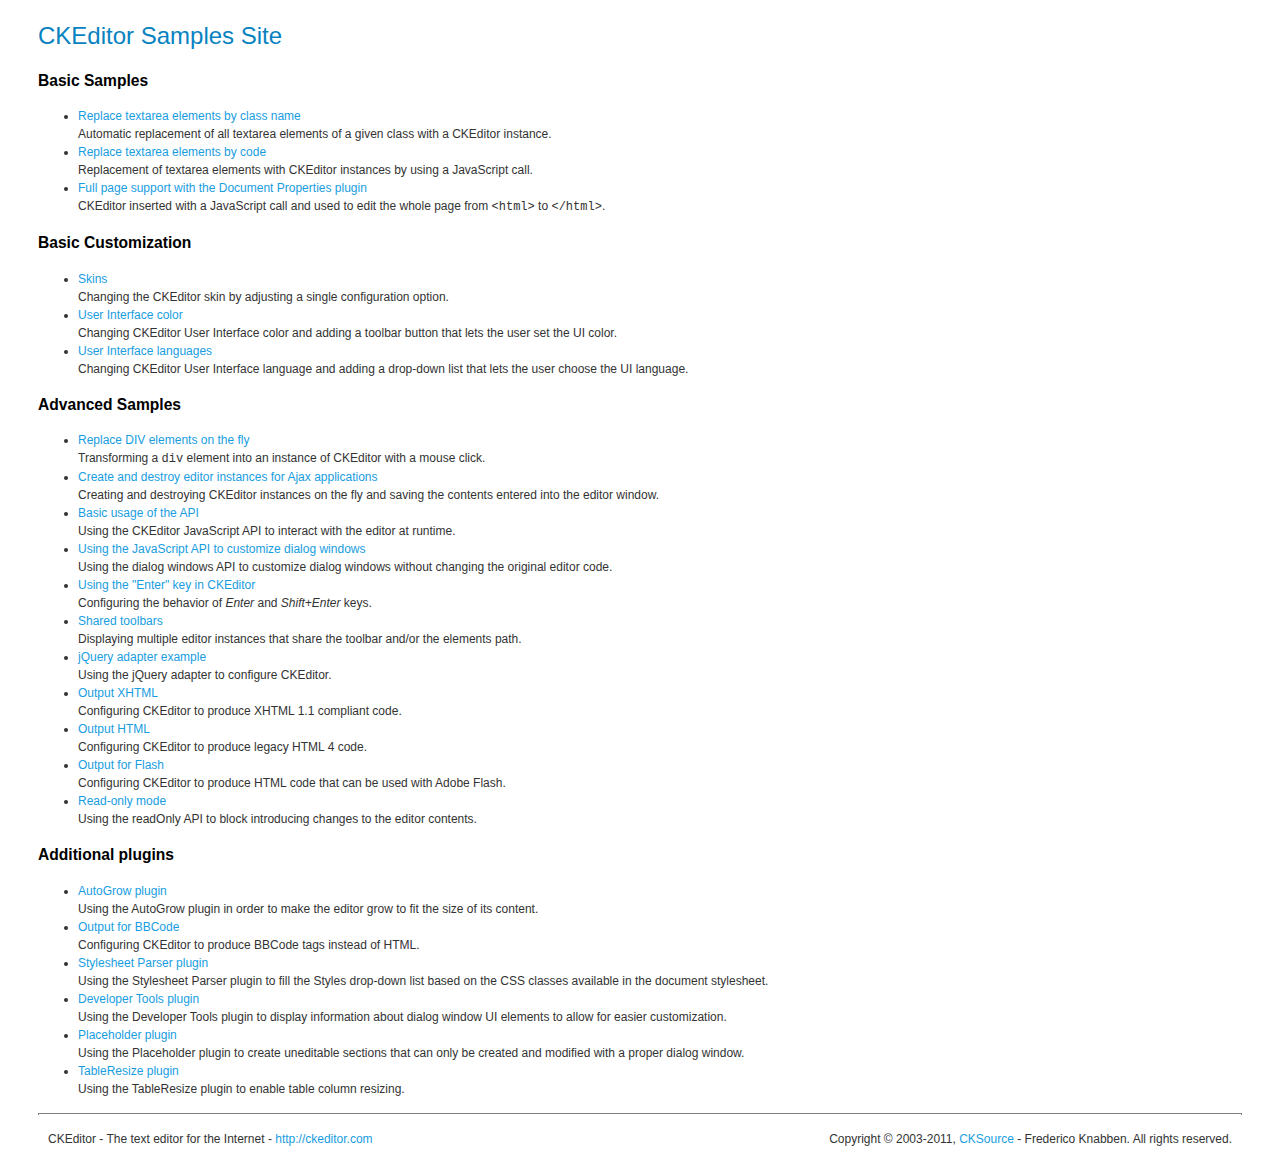
<file: static/plugin_ckeditor/_samples/index.html>
<!DOCTYPE html PUBLIC "-//W3C//DTD XHTML 1.0 Transitional//EN" "http://www.w3.org/TR/xhtml1/DTD/xhtml1-transitional.dtd">
<!--
Copyright (c) 2003-2011, CKSource - Frederico Knabben. All rights reserved.
For licensing, see LICENSE.html or http://ckeditor.com/license
-->
<html xmlns="http://www.w3.org/1999/xhtml">
<head>
	<title>CKEditor Samples</title>
	<meta content="text/html; charset=utf-8" http-equiv="content-type" />
	<link type="text/css" rel="stylesheet" href="sample.css" />
</head>
<body>
	<h1 class="samples">
		CKEditor Samples Site
	</h1>
	<h2 class="samples">
		Basic Samples
	</h2>
	<ul class="samples">
		<li>
			<a class="samples" href="replacebyclass.html">Replace textarea elements by class name</a><br />
			Automatic replacement of all textarea elements of a given class with a CKEditor instance.
		</li>
		<li><a class="samples" href="replacebycode.html">Replace textarea elements by code</a><br />
			Replacement of textarea elements with CKEditor instances by using a JavaScript call.
		</li>
		<li><a class="samples" href="fullpage.html">Full page support with the Document Properties plugin</a><br />
			CKEditor inserted with a JavaScript call and used to edit the whole page from <code>&lt;html&gt;</code> to <code>&lt;/html&gt;</code>.
		</li>
	</ul>
	<h2 class="samples">
		Basic Customization
	</h2>
	<ul class="samples">
		<li><a class="samples" href="skins.html">Skins</a><br />
			Changing the CKEditor skin by adjusting a single configuration option.
		</li>
		<li><a class="samples" href="ui_color.html">User Interface color</a><br />
			Changing CKEditor User Interface color and adding a toolbar button that lets the user set the UI color.
		</li>
		<li><a class="samples" href="ui_languages.html">User Interface languages</a><br />
			Changing CKEditor User Interface language and adding a drop-down list that lets the user choose the UI language.
		</li>
	</ul>
	<h2 class="samples">
		Advanced Samples
	</h2>
	<ul class="samples">
		<li><a class="samples" href="divreplace.html">Replace DIV elements on the fly</a><br />
			Transforming a <code>div</code> element into an instance of CKEditor with a mouse click.
		</li>
		<li><a class="samples" href="ajax.html">Create and destroy editor instances for Ajax applications</a><br />
			Creating and destroying CKEditor instances on the fly and saving the contents entered into the editor window.
		</li>
		<li><a class="samples" href="api.html">Basic usage of the API</a><br />
			Using the CKEditor JavaScript API to interact with the editor at runtime.
		</li>
		<li><a class="samples" href="api_dialog.html">Using the JavaScript API to customize dialog windows</a><br />
			Using the dialog windows API to customize dialog windows without changing the original editor code.
		</li>
		<li><a class="samples" href="enterkey.html">Using the "Enter" key in CKEditor</a><br />
			 Configuring the behavior of <em>Enter</em> and <em>Shift+Enter</em> keys.
		</li>
		<li><a class="samples" href="sharedspaces.html">Shared toolbars</a><br />
			Displaying multiple editor instances that share the toolbar and/or the elements path.
		</li>
		<li><a class="samples" href="jqueryadapter.html">jQuery adapter example</a><br />
			Using the jQuery adapter to configure CKEditor.
		</li>
		<li><a class="samples" href="output_xhtml.html">Output XHTML</a><br />
			Configuring CKEditor to produce XHTML 1.1 compliant code.
		</li>
		<li><a class="samples" href="output_html.html">Output HTML</a><br />
			Configuring CKEditor to produce legacy HTML 4 code.
		</li>
		<li><a class="samples" href="output_for_flash.html">Output for Flash</a><br />
			Configuring CKEditor to produce HTML code that can be used with Adobe Flash.
		</li>
		<li><a class="samples" href="readonly.html">Read-only mode</a><br />
			Using the readOnly API to block introducing changes to the editor contents.
		</li>
	</ul>
	<h2 class="samples">
		Additional plugins
	</h2>
	<ul class="samples">
		<li><a class="samples" href="autogrow.html">AutoGrow plugin</a><br />
			Using the AutoGrow plugin in order to make the editor grow to fit the size of its content.
		</li>
		<li><a class="samples" href="bbcode.html">Output for BBCode</a><br />
			Configuring CKEditor to produce BBCode tags instead of HTML.
		</li>
		<li><a class="samples" href="stylesheetparser.html">Stylesheet Parser plugin</a><br />
			Using the Stylesheet Parser plugin to fill the Styles drop-down list based on the CSS classes available in the document stylesheet.
		</li>
		<li><a class="samples" href="devtools.html">Developer Tools plugin</a><br />
			Using the Developer Tools plugin to display information about dialog window UI elements to allow for easier customization.
		</li>
		<li><a class="samples" href="placeholder.html">Placeholder plugin</a><br />
			Using the Placeholder plugin to create uneditable sections that can only be created and modified with a proper dialog window.
		</li>
		<li><a class="samples" href="tableresize.html">TableResize plugin</a><br />
			Using the TableResize plugin to enable table column resizing.
		</li>
	</ul>
	<div id="footer">
		<hr />
		<p>
			CKEditor - The text editor for the Internet - <a class="samples" href="http://ckeditor.com/">http://ckeditor.com</a>
		</p>
		<p id="copy">
			Copyright &copy; 2003-2011, <a class="samples" href="http://cksource.com/">CKSource</a> - Frederico Knabben. All rights reserved.
		</p>
	</div>
</body>
</html>
</file>
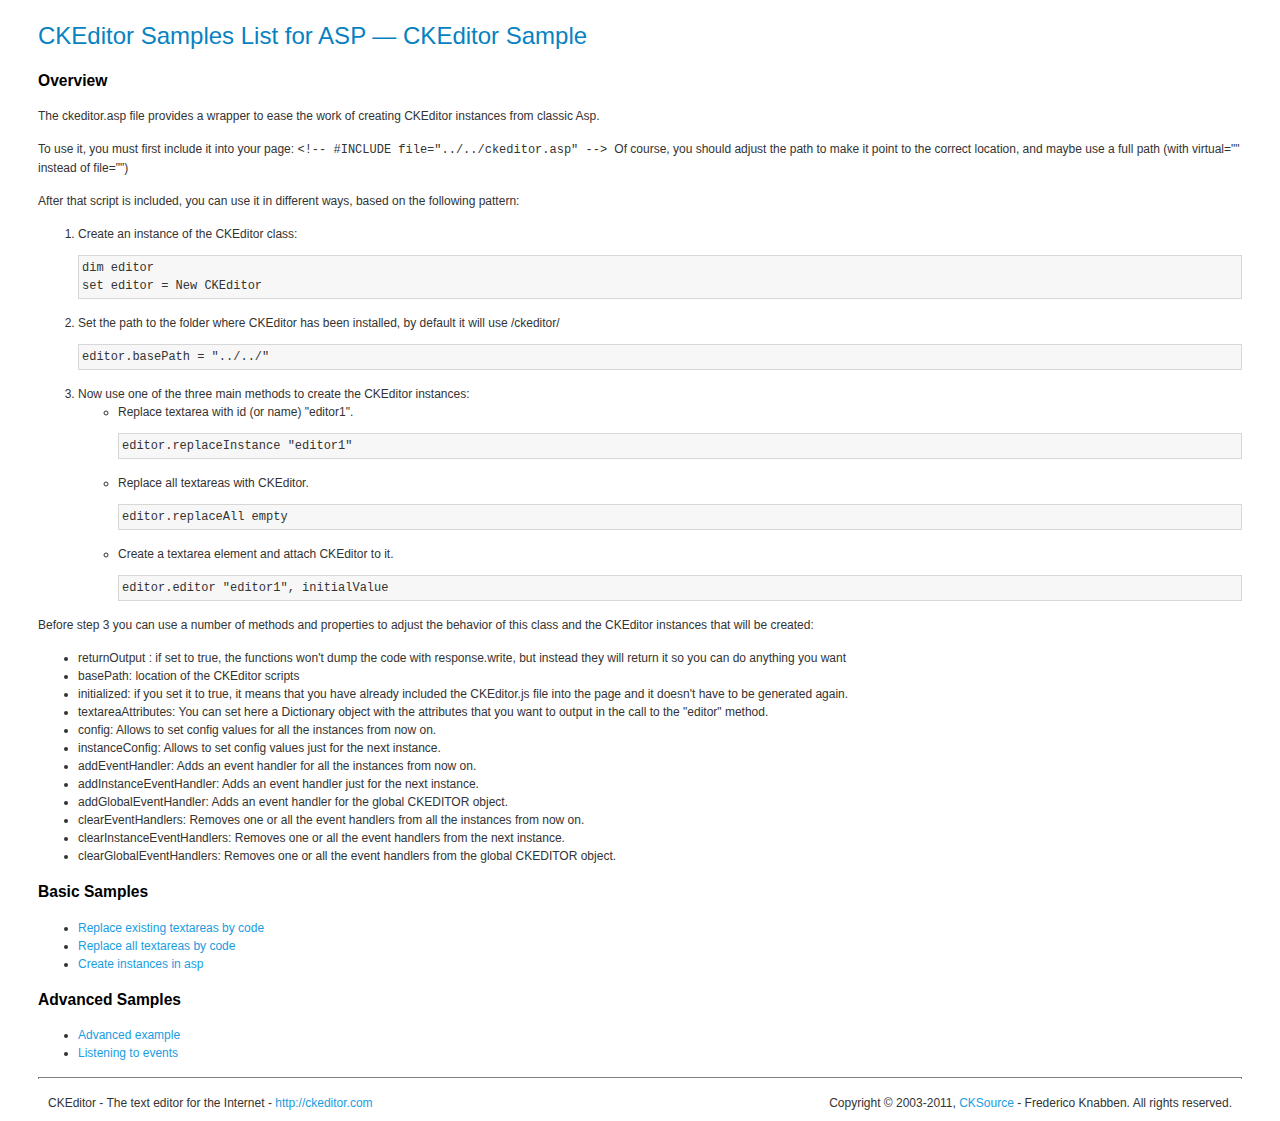
<file: static/plugin_ckeditor/_samples/asp/index.html>
<!DOCTYPE html PUBLIC "-//W3C//DTD XHTML 1.0 Transitional//EN" "http://www.w3.org/TR/xhtml1/DTD/xhtml1-transitional.dtd">
<!--
Copyright (c) 2003-2011, CKSource - Frederico Knabben. All rights reserved.
For licensing, see LICENSE.html or http://ckeditor.com/license
-->
<html xmlns="http://www.w3.org/1999/xhtml">
<head>
	<title>ASP integration Samples List &mdash; CKEditor</title>
	<link type="text/css" rel="stylesheet" href="../sample.css" />
</head>
<body>
	<h1 class="samples">
		CKEditor Samples List for ASP &mdash; CKEditor Sample
	</h1>
	<h2 class="samples">
		Overview
	</h2>
	<p>The ckeditor.asp file provides a wrapper to ease the work of creating CKEditor instances from classic Asp.</p>
	<p>To use it, you must first include it into your page:
	<code>
		&lt;!-- #INCLUDE file="../../ckeditor.asp" --&gt;
	</code>
	Of course, you should adjust the path to make it point to the correct location, and maybe use a full path (with virtual="" instead of file="")
	</p>
	<p>After that script is included, you can use it in different ways, based on the following pattern:</p>

<ol>
	<li>
		Create an instance of the CKEditor class:
<pre class="samples">dim editor
set editor = New CKEditor</pre>
	</li>
	<li>
		Set the path to the folder where CKEditor has been installed, by default it will use /ckeditor/
		<pre class="samples">editor.basePath = "../../"</pre>
	</li>
	<li>
	Now use one of the three main methods to create the CKEditor instances:
	<ul class="samples">
		<li>
				Replace textarea with id (or name) "editor1".
			<pre class="samples">editor.replaceInstance "editor1"</pre>
		</li>
		<li>
			Replace all textareas with CKEditor.
			<pre class="samples">editor.replaceAll empty</pre>
		</li>
		<li>
			Create a textarea element and attach CKEditor to it.
			<pre class="samples">editor.editor "editor1", initialValue</pre>
		</li>
	</ul>
	</li>
</ol>
<p>Before step 3 you can use a number of methods and properties to adjust the behavior of this class and the CKEditor instances
that will be created:</p>
<ul class="samples">
	<li>returnOutput : if set to true, the functions won't dump the code with response.write, but instead they will return it so
	you can do anything you want</li>
	<li>basePath: location of the CKEditor scripts</li>
	<li>initialized: if you set it to true, it means that you have already included the CKEditor.js file into the page and it
		doesn't have to be generated again.</li>
	<li>textareaAttributes: You can set here a Dictionary object with the attributes that you want to output in the call to the "editor" method.</li>

	<li>config: Allows to set config values for all the instances from now on.</li>
	<li>instanceConfig: Allows to set config values just for the next instance.</li>

	<li>addEventHandler: Adds an event handler for all the instances from now on.</li>
	<li>addInstanceEventHandler: Adds an event handler just for the next instance.</li>
	<li>addGlobalEventHandler: Adds an event handler for the global CKEDITOR object.</li>

	<li>clearEventHandlers: Removes one or all the event handlers from all the instances from now on.</li>
	<li>clearInstanceEventHandlers: Removes one or all the event handlers  from the next instance.</li>
	<li>clearGlobalEventHandlers: Removes one or all the event handlers  from the global CKEDITOR object.</li>

</ul>

	<h2 class="samples">
		Basic Samples
	</h2>
	<ul class="samples">
		<li><a class="samples" href="replace.asp">Replace existing textareas by code</a></li>
		<li><a class="samples" href="replaceall.asp">Replace all textareas by code</a></li>
		<li><a class="samples" href="standalone.asp">Create instances in asp</a></li>
	</ul>
	<h2 class="samples">
		Advanced Samples
	</h2>
	<ul class="samples">
		<li><a class="samples" href="advanced.asp">Advanced example</a></li>
		<li><a class="samples" href="events.asp">Listening to events</a></li>
	</ul>
	<div id="footer">
		<hr />
		<p>
			CKEditor - The text editor for the Internet - <a class="samples" href="http://ckeditor.com/">http://ckeditor.com</a>
		</p>
		<p id="copy">
			Copyright &copy; 2003-2011, <a class="samples" href="http://cksource.com/">CKSource</a> - Frederico Knabben. All rights reserved.
		</p>
	</div>
</body>
</html>
</file>
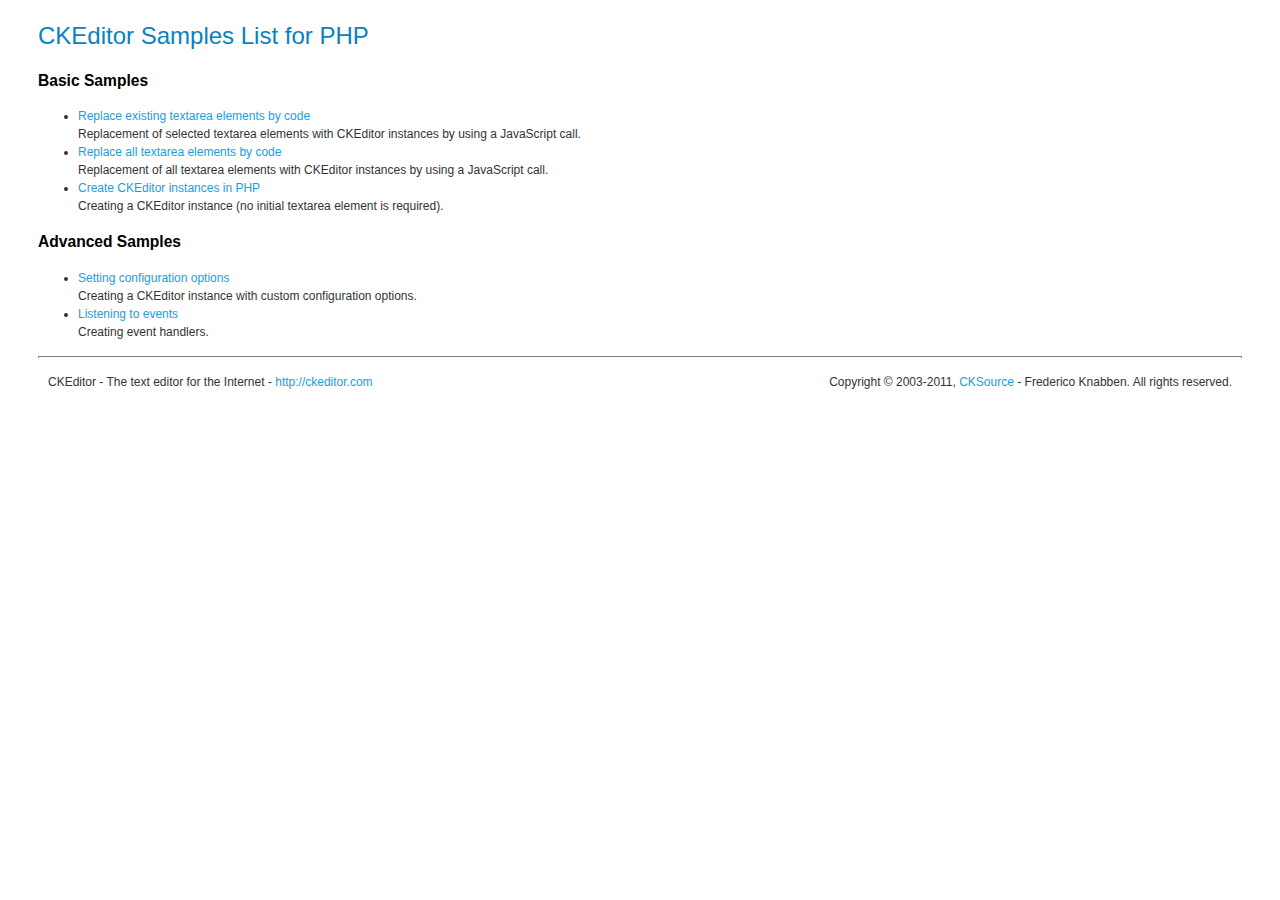
<file: static/plugin_ckeditor/_samples/php/index.html>
<!DOCTYPE html PUBLIC "-//W3C//DTD XHTML 1.0 Transitional//EN" "http://www.w3.org/TR/xhtml1/DTD/xhtml1-transitional.dtd">
<!--
Copyright (c) 2003-2011, CKSource - Frederico Knabben. All rights reserved.
For licensing, see LICENSE.html or http://ckeditor.com/license
-->
<html xmlns="http://www.w3.org/1999/xhtml">
<head>
  <meta content="text/html; charset=utf-8" http-equiv="content-type" />
	<title>CKEditor Samples &mdash; PHP Integration</title>
	<link type="text/css" rel="stylesheet" href="../sample.css" />
</head>
<body>
	<h1 class="samples">
		CKEditor Samples List for PHP
	</h1>
	<h2 class="samples">
		Basic Samples
	</h2>
	<ul class="samples">
		<li><a class="samples" href="replace.php">Replace existing textarea elements by code</a><br />
		Replacement of selected textarea elements with CKEditor instances by using a JavaScript call.</li>
		<li><a class="samples" href="replaceall.php">Replace all textarea elements by code</a><br />
		Replacement of all textarea elements with CKEditor instances by using a JavaScript call.</li>
		<li><a class="samples" href="standalone.php">Create CKEditor instances in PHP</a><br />
		Creating a CKEditor instance (no initial textarea element is required).</li>
	</ul>
	<h2 class="samples">
		Advanced Samples
	</h2>
	<ul class="samples">
		<li><a class="samples" href="advanced.php">Setting configuration options</a><br />
		Creating a CKEditor instance with custom configuration options.</li>
		<li><a class="samples" href="events.php">Listening to events</a><br />
		Creating event handlers.
		</li>
	</ul>
	<div id="footer">
		<hr />
		<p>
			CKEditor - The text editor for the Internet - <a class="samples" href="http://ckeditor.com/">http://ckeditor.com</a>
		</p>
		<p id="copy">
			Copyright &copy; 2003-2011, <a class="samples" href="http://cksource.com/">CKSource</a> - Frederico Knabben. All rights reserved.
		</p>
	</div>
</body>
</html>
</file>
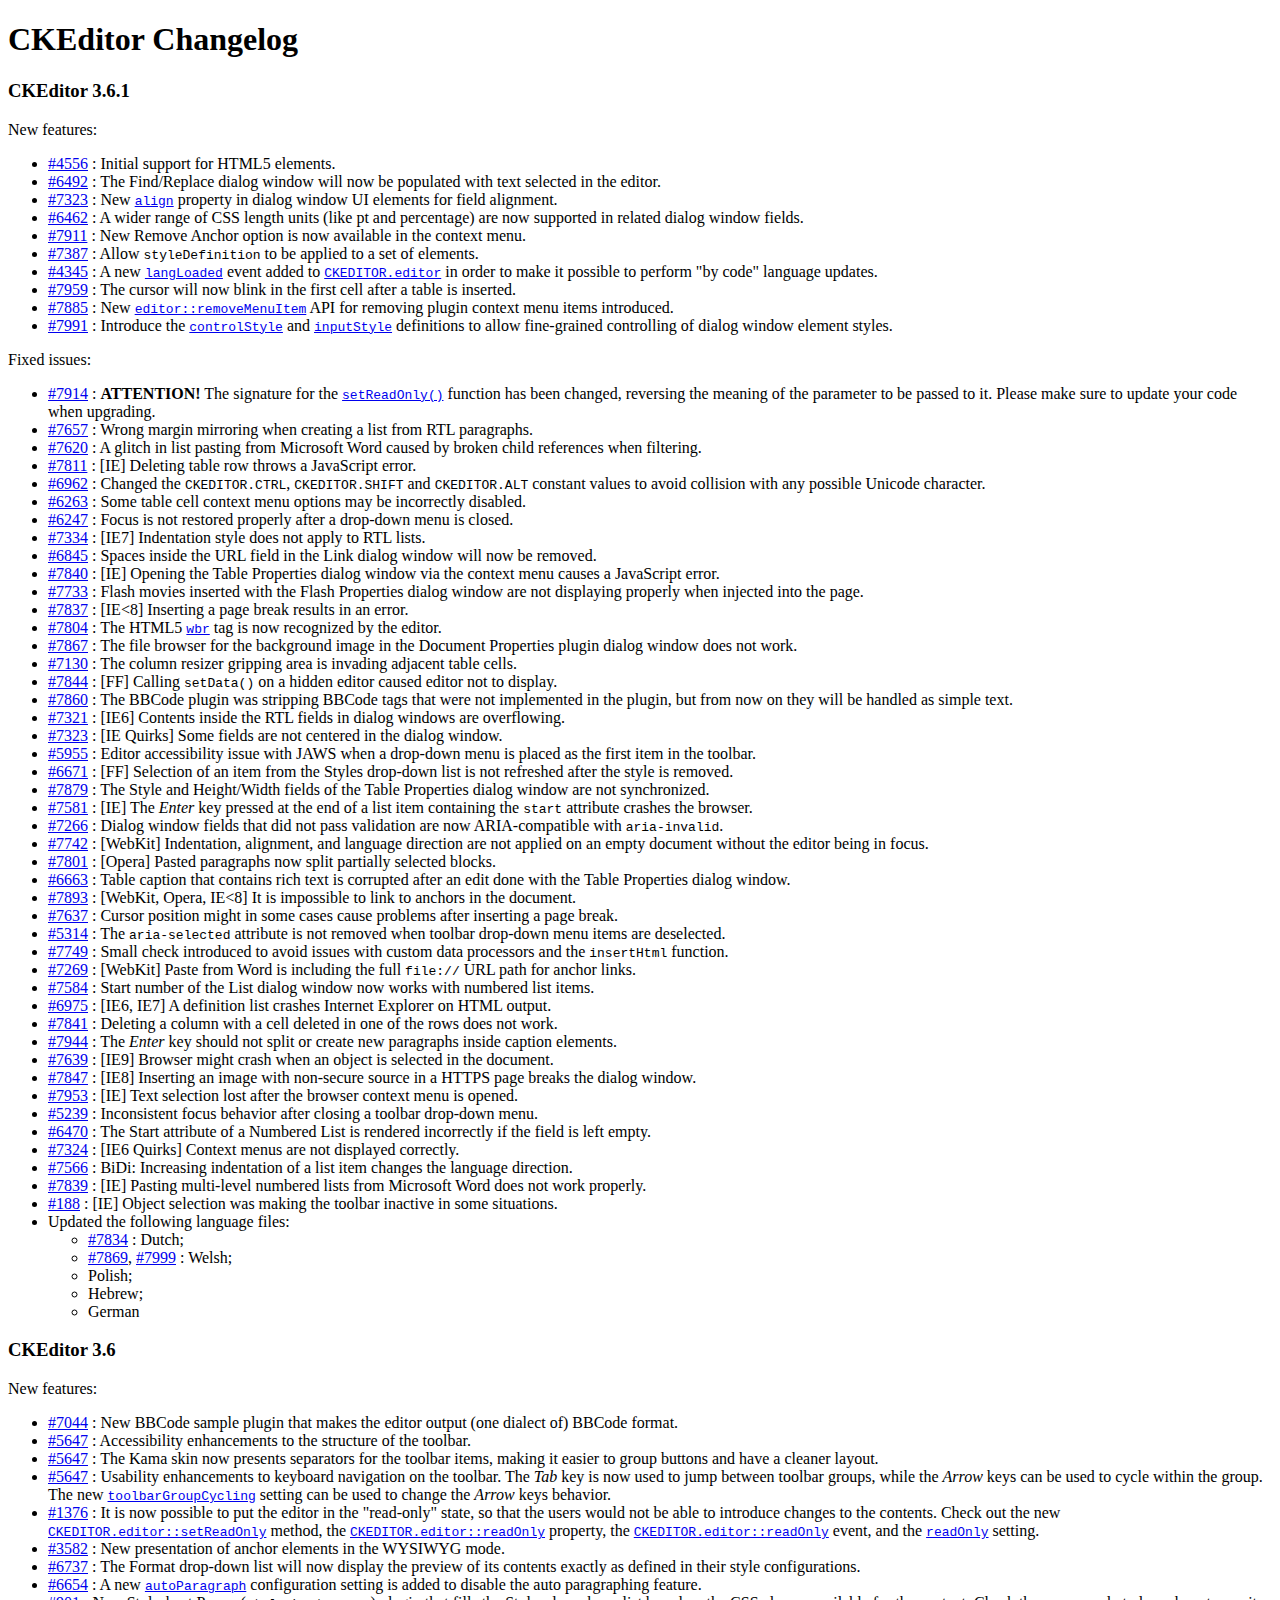
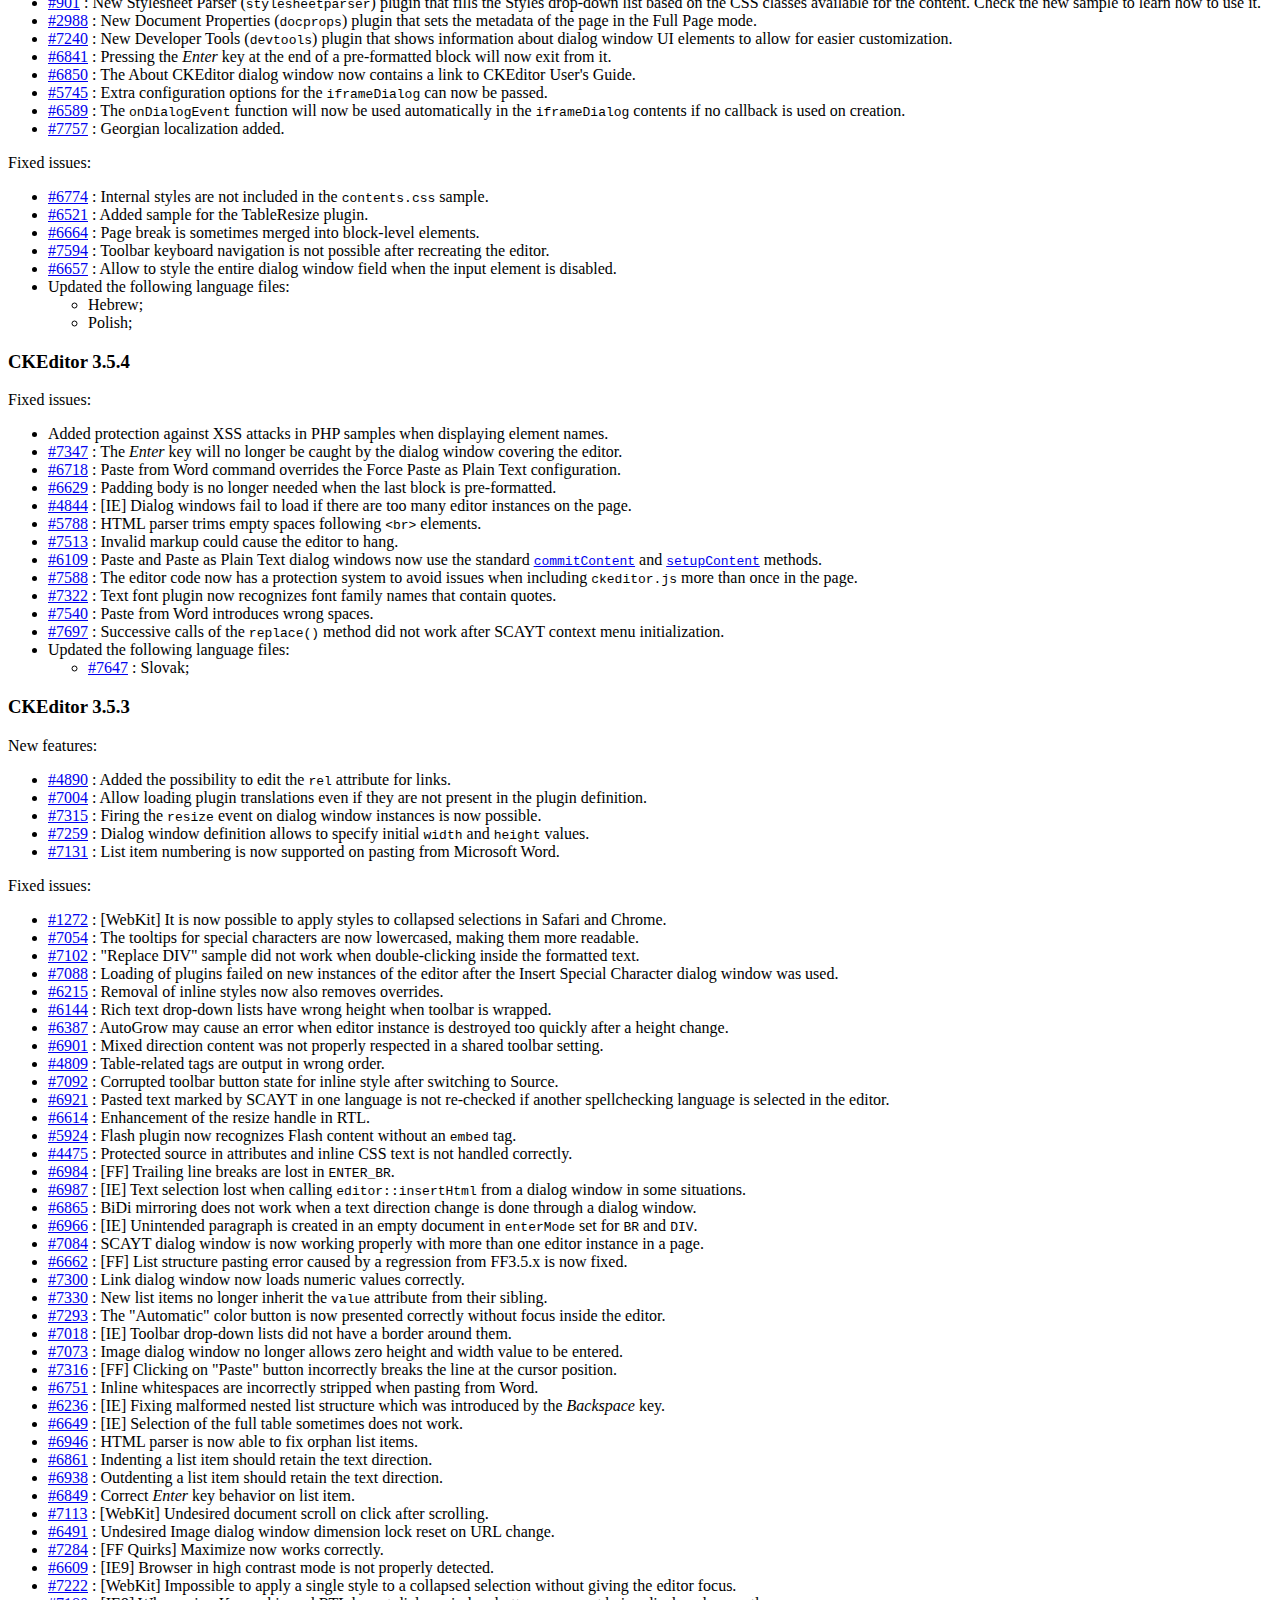
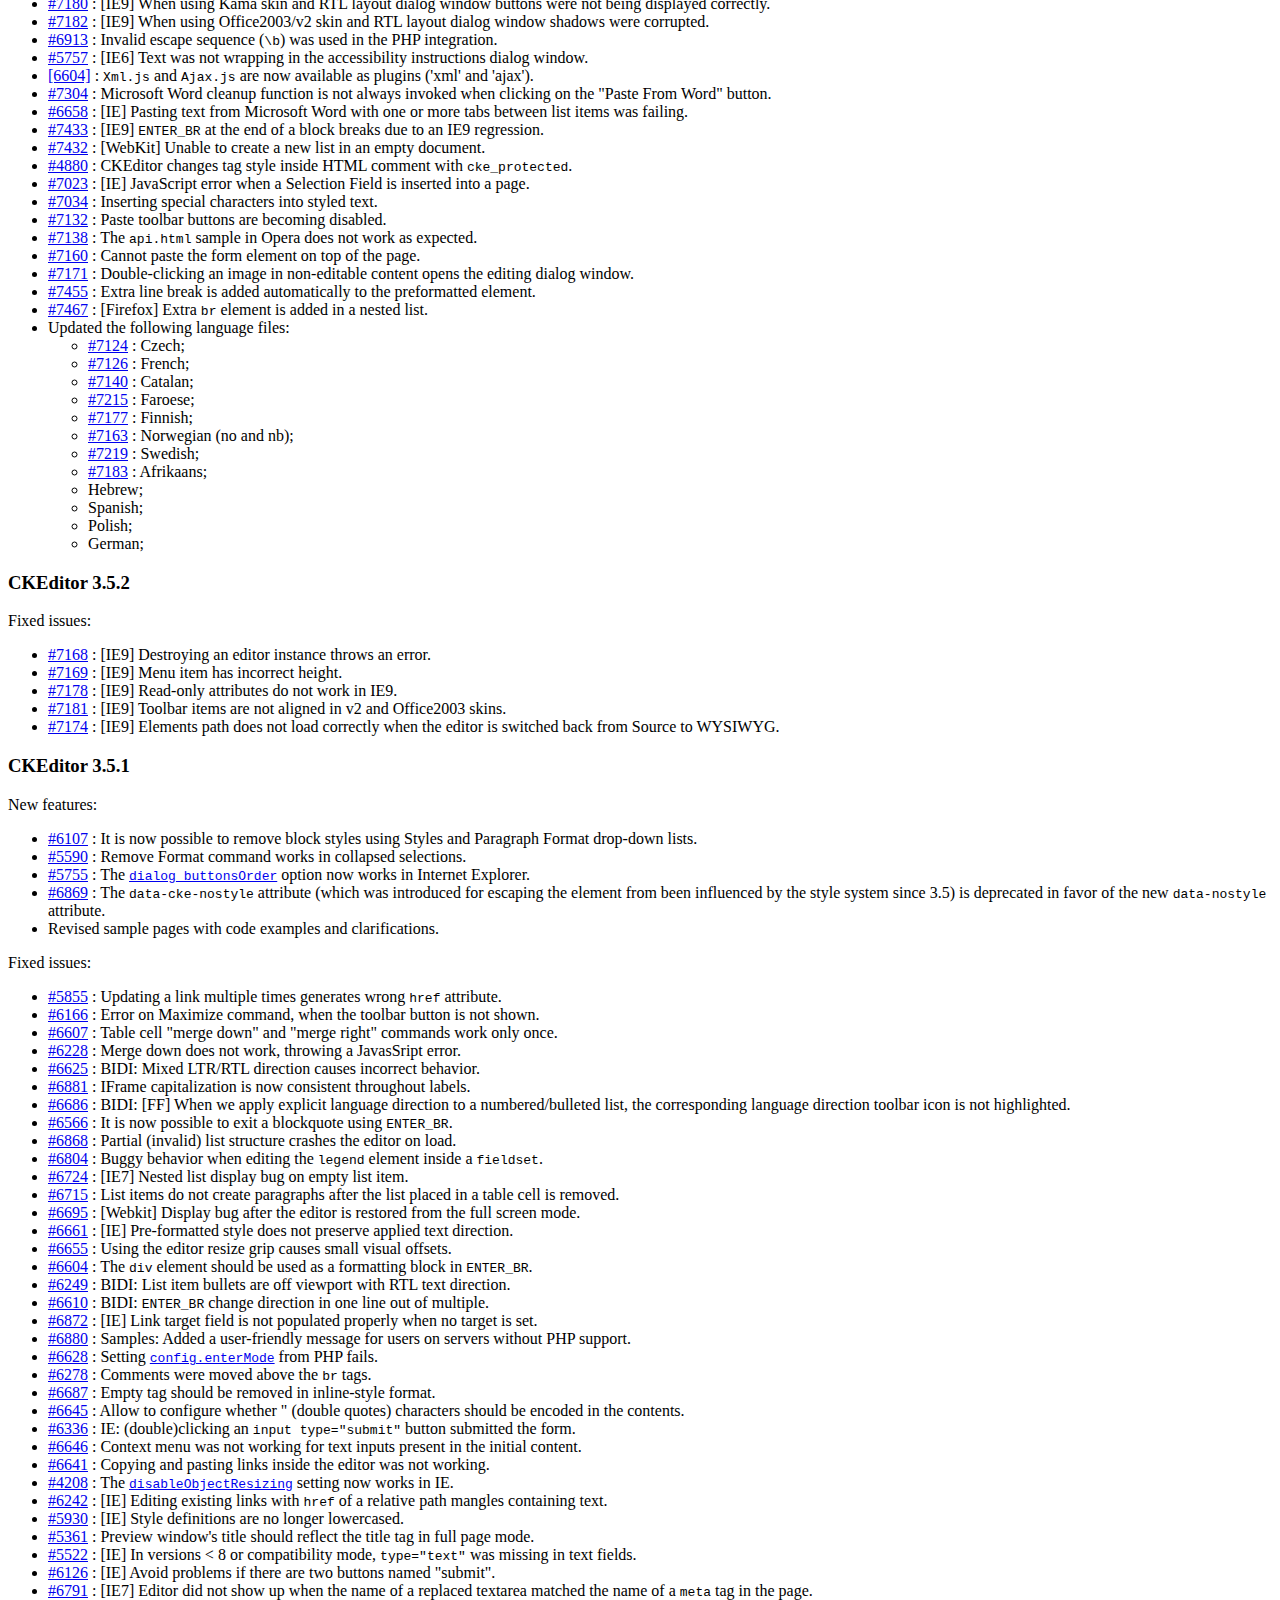
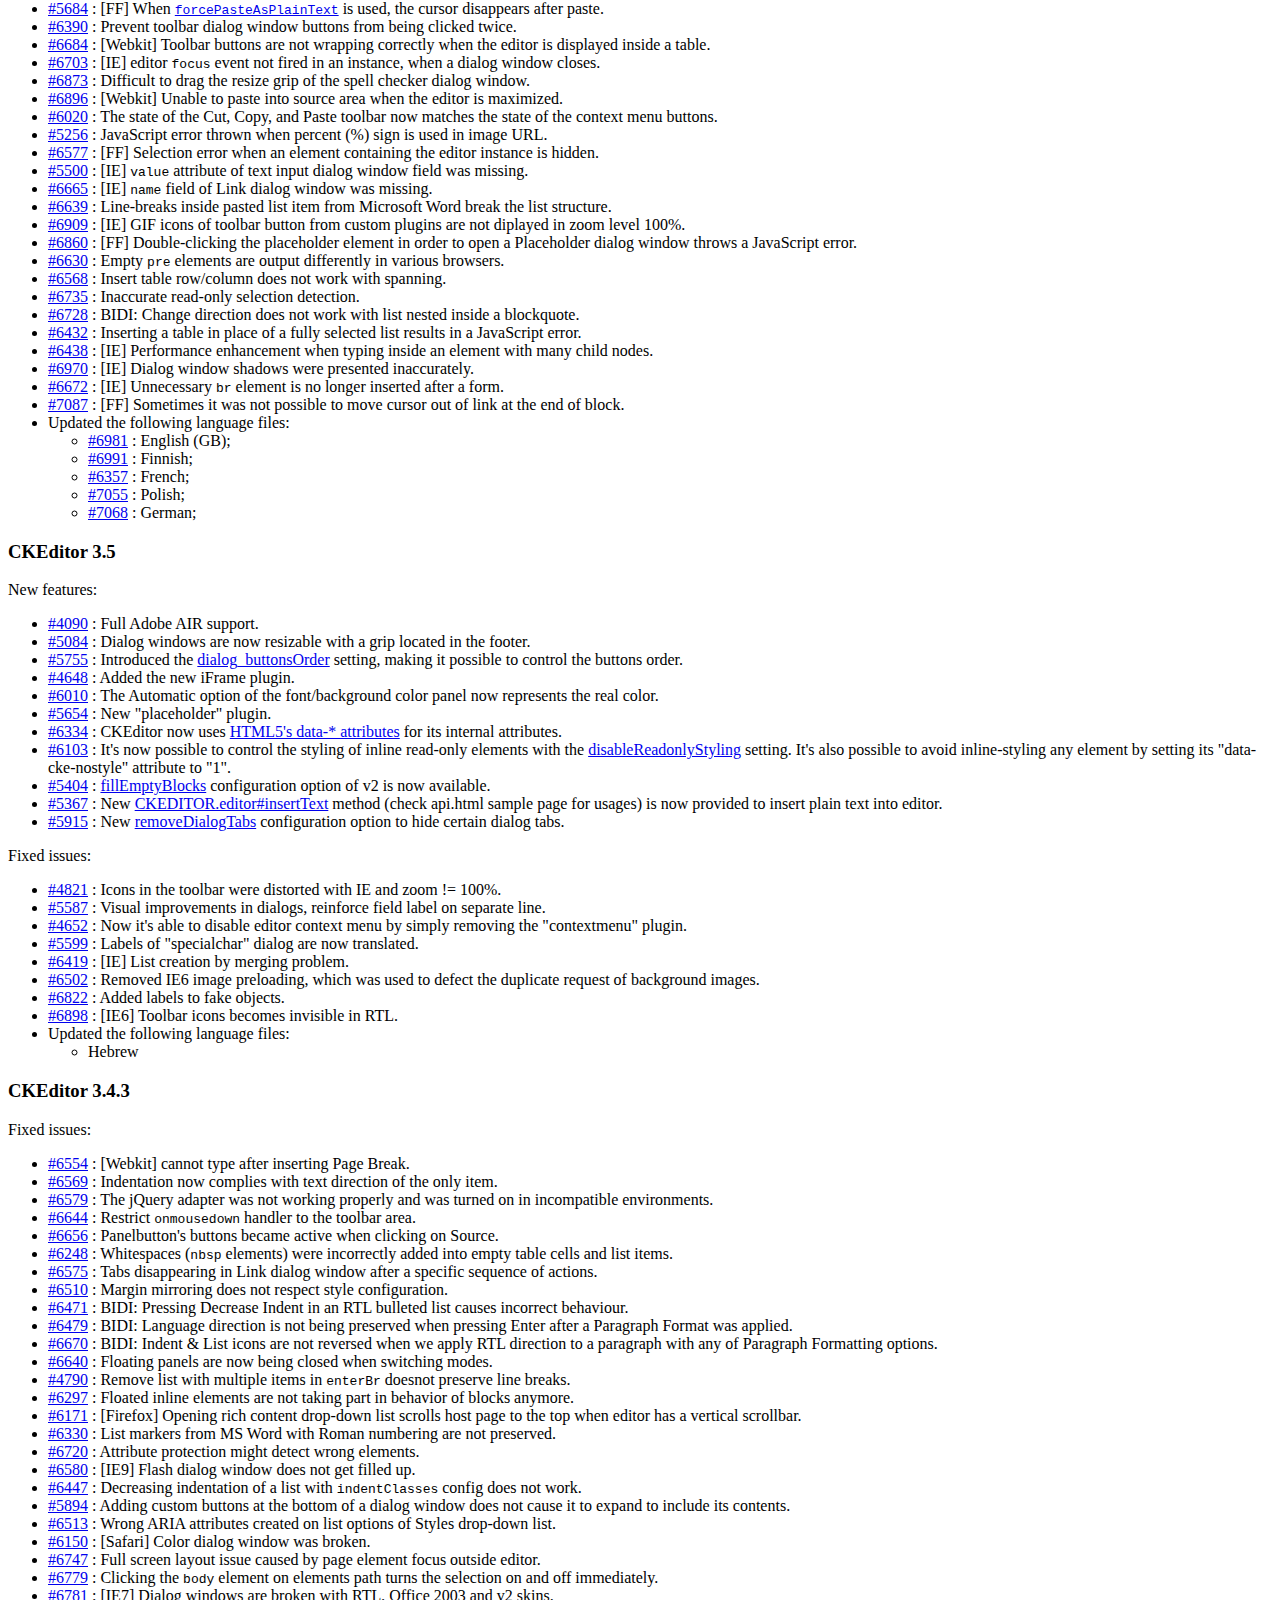
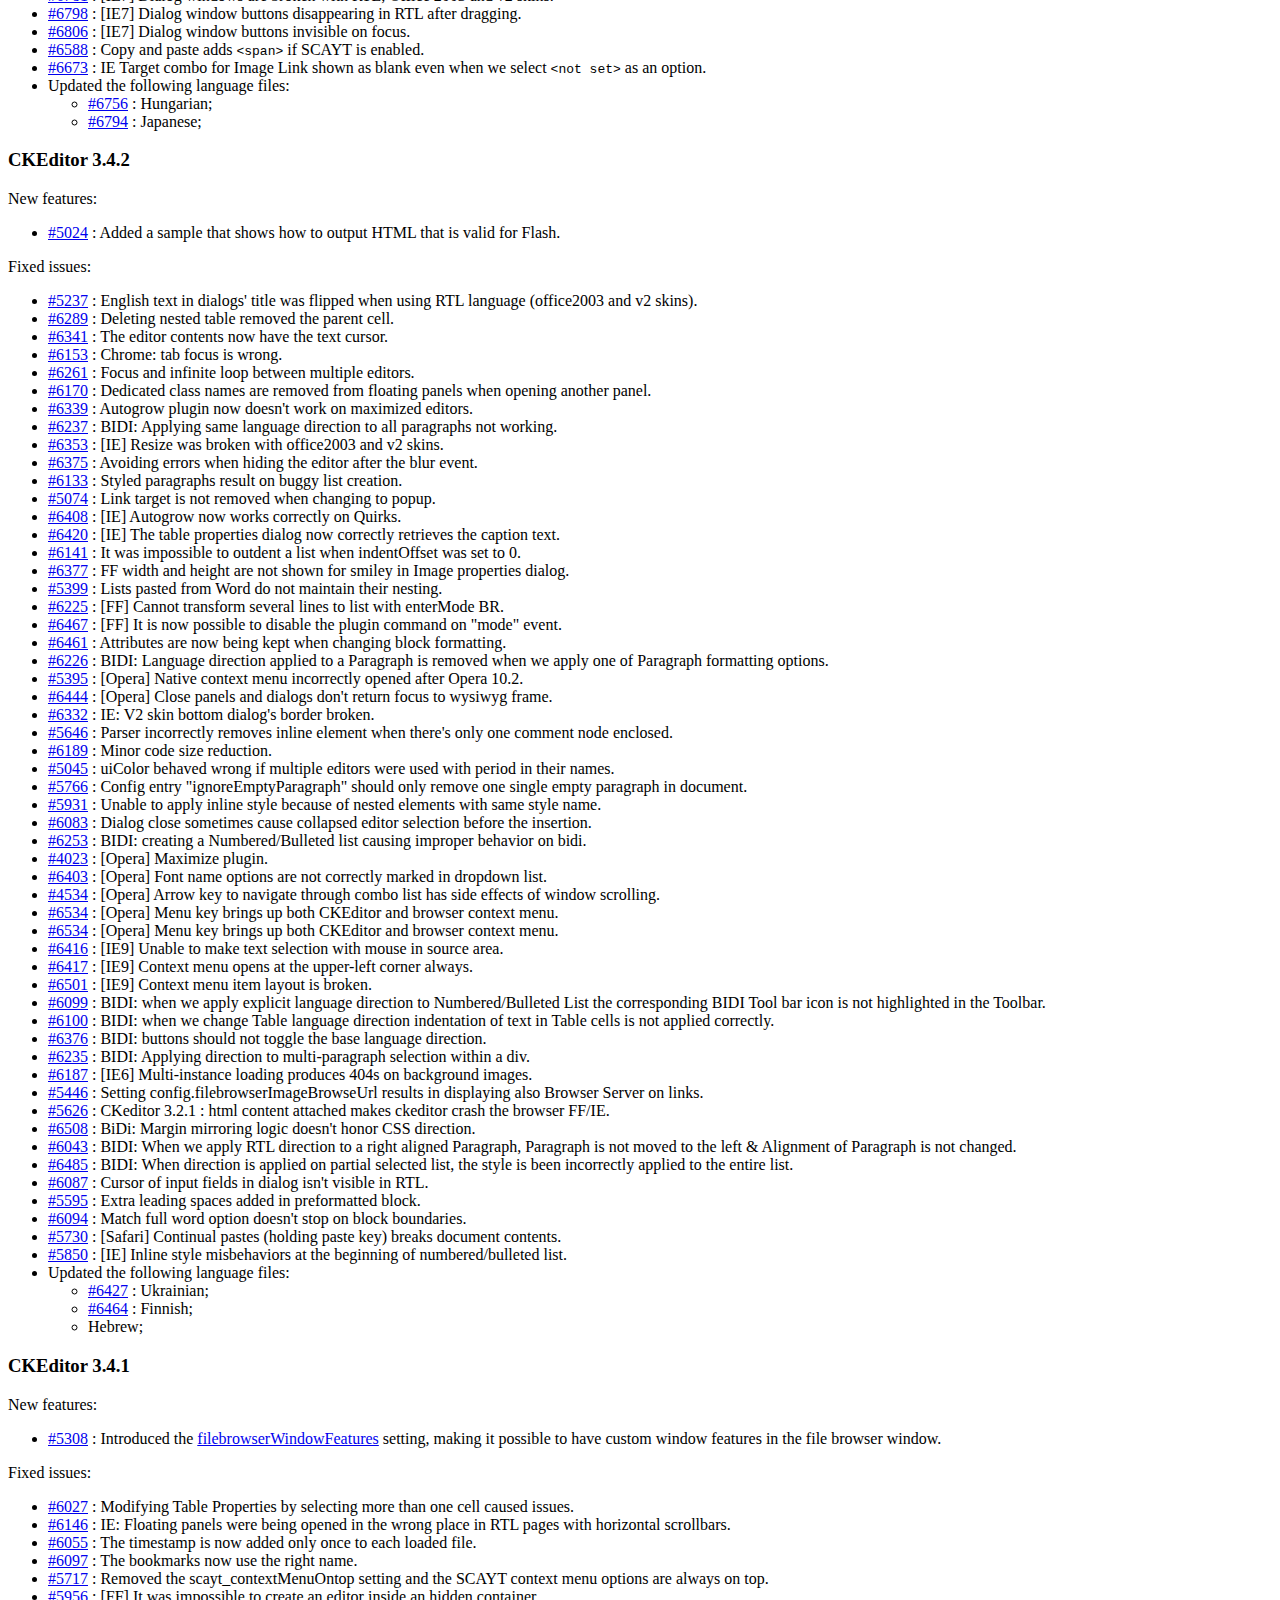
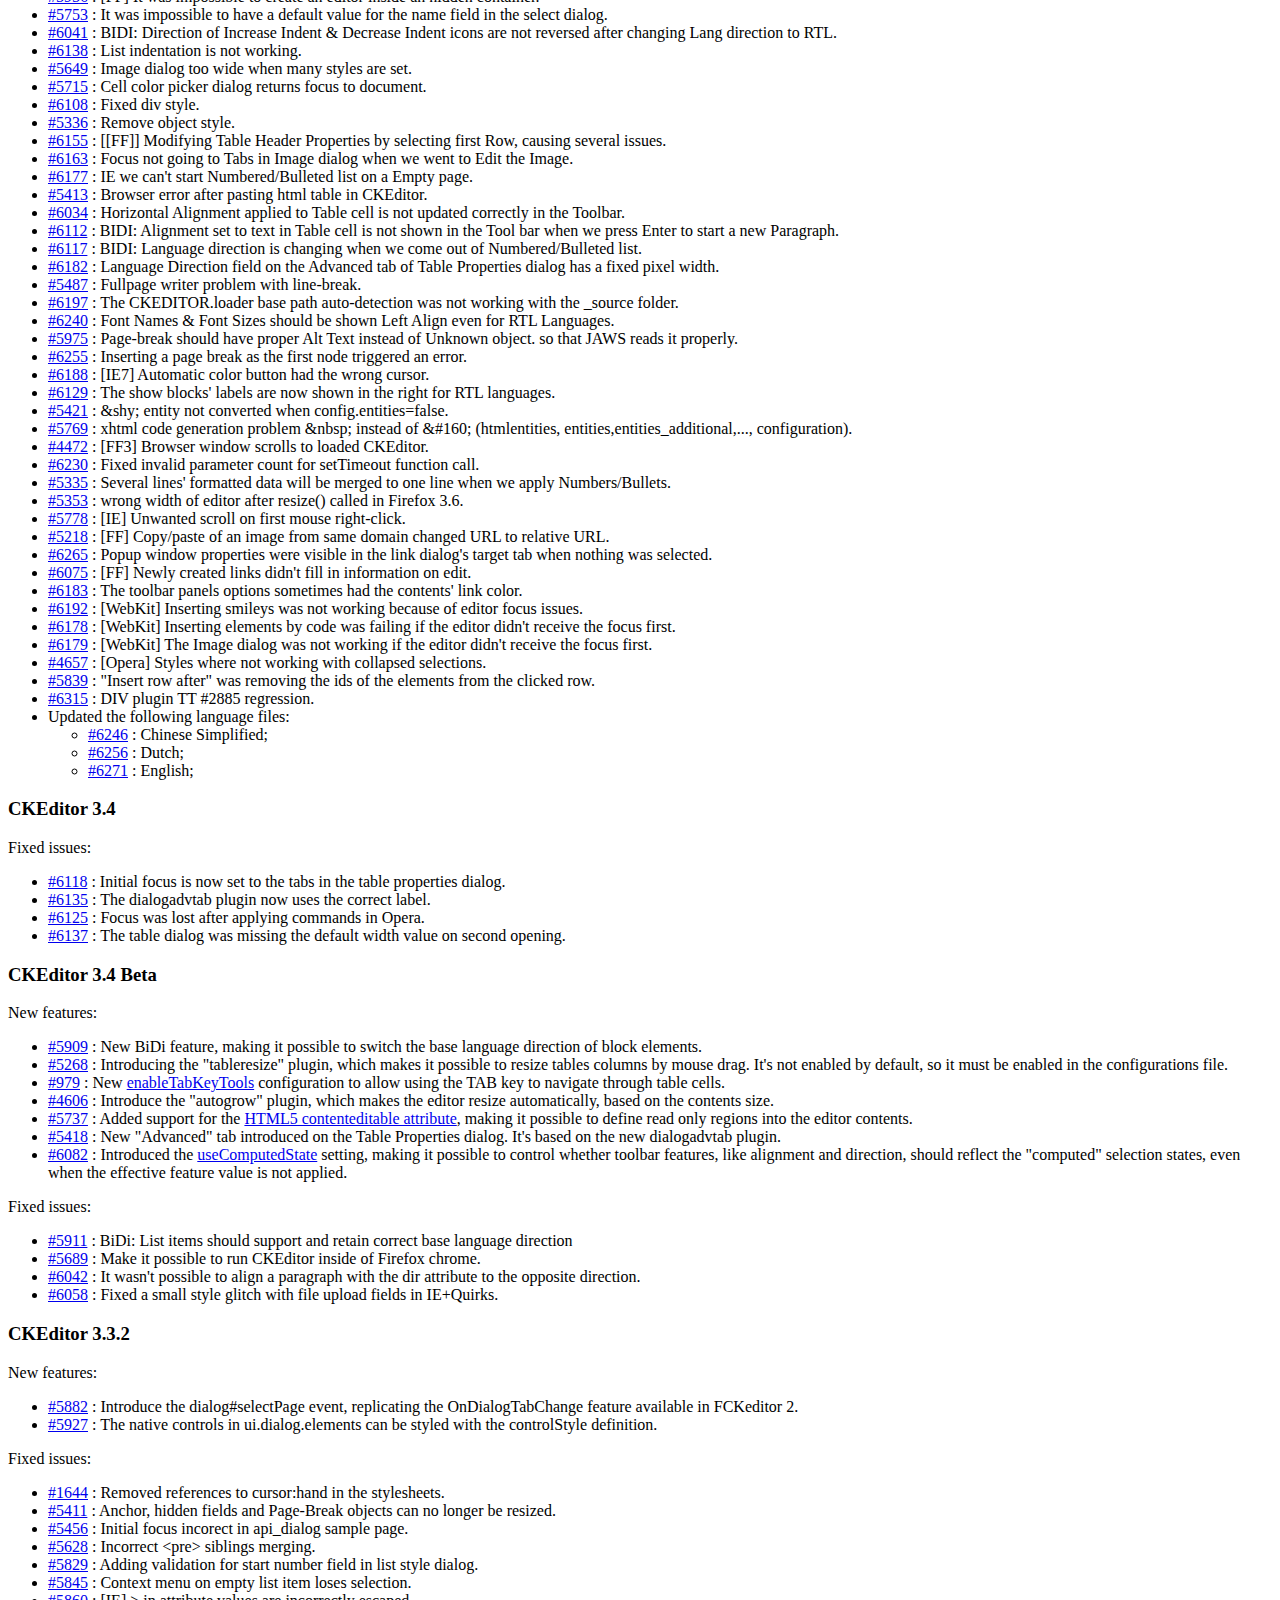
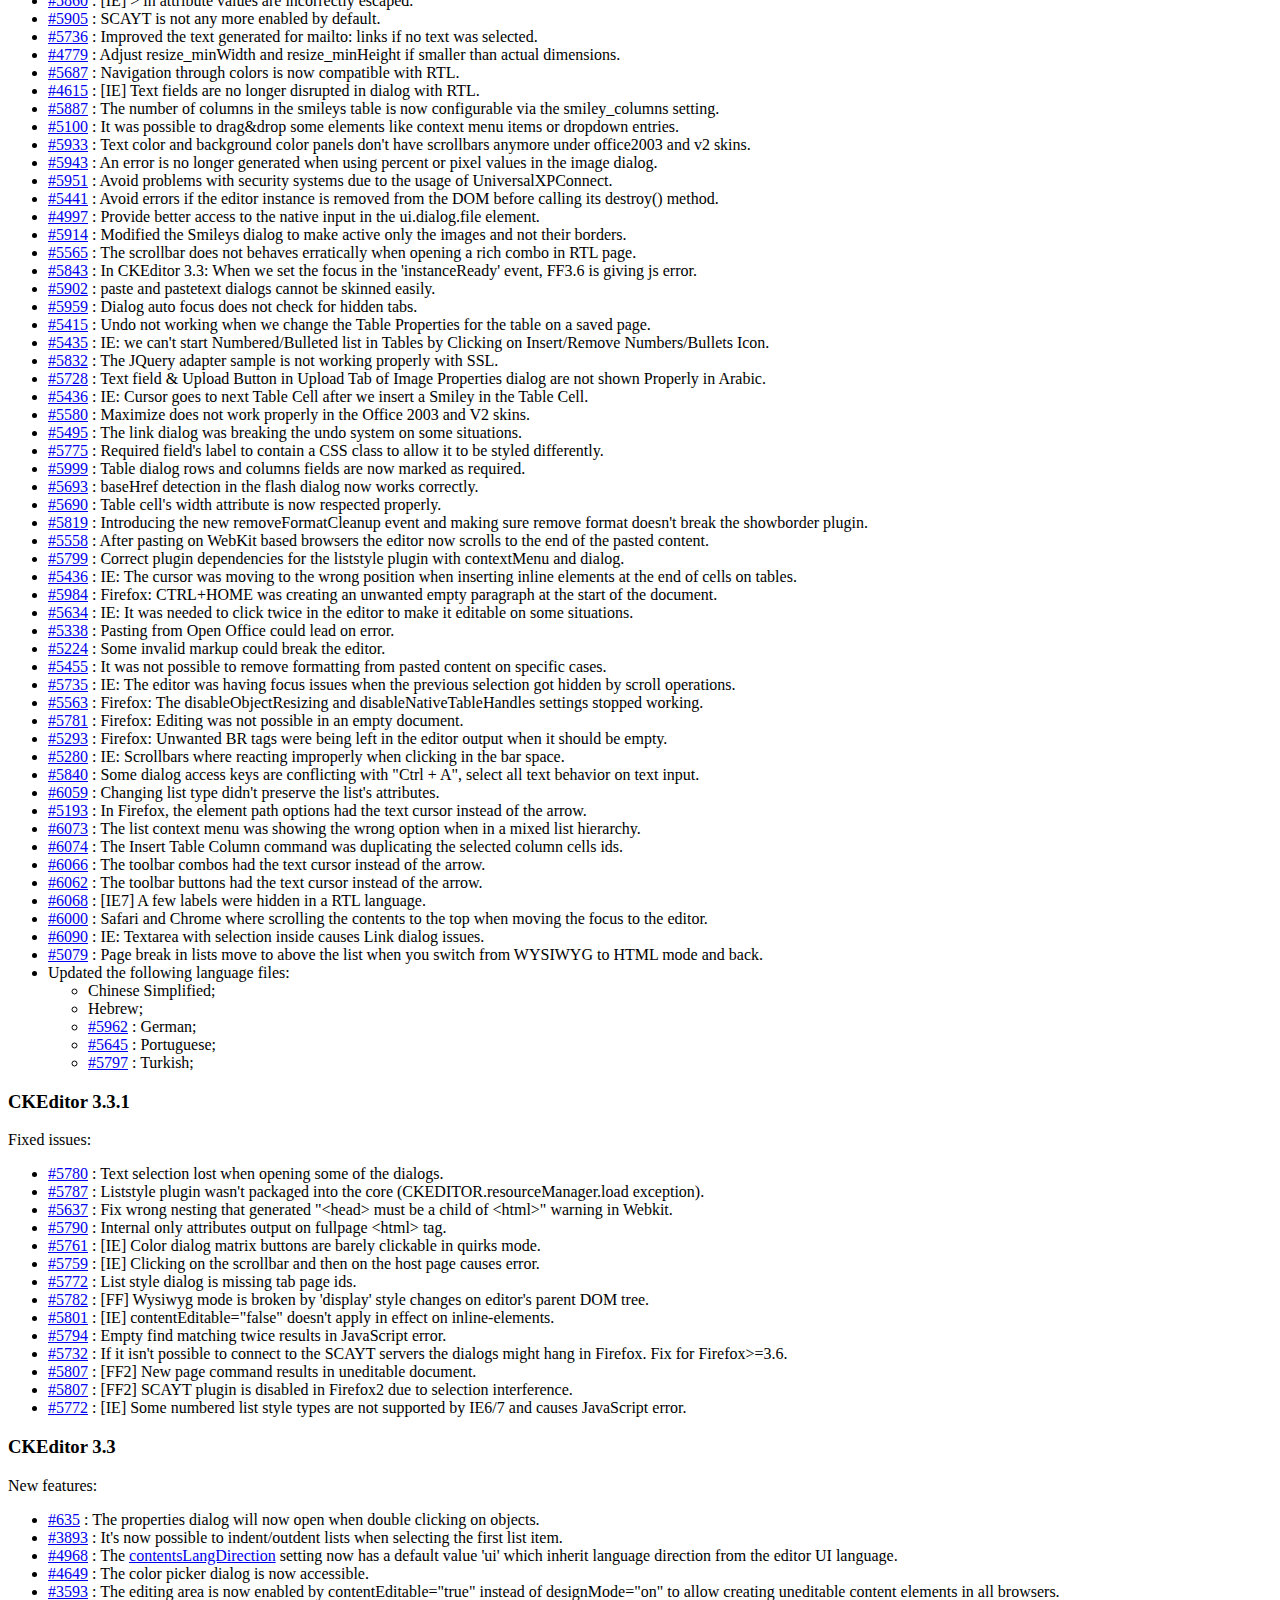
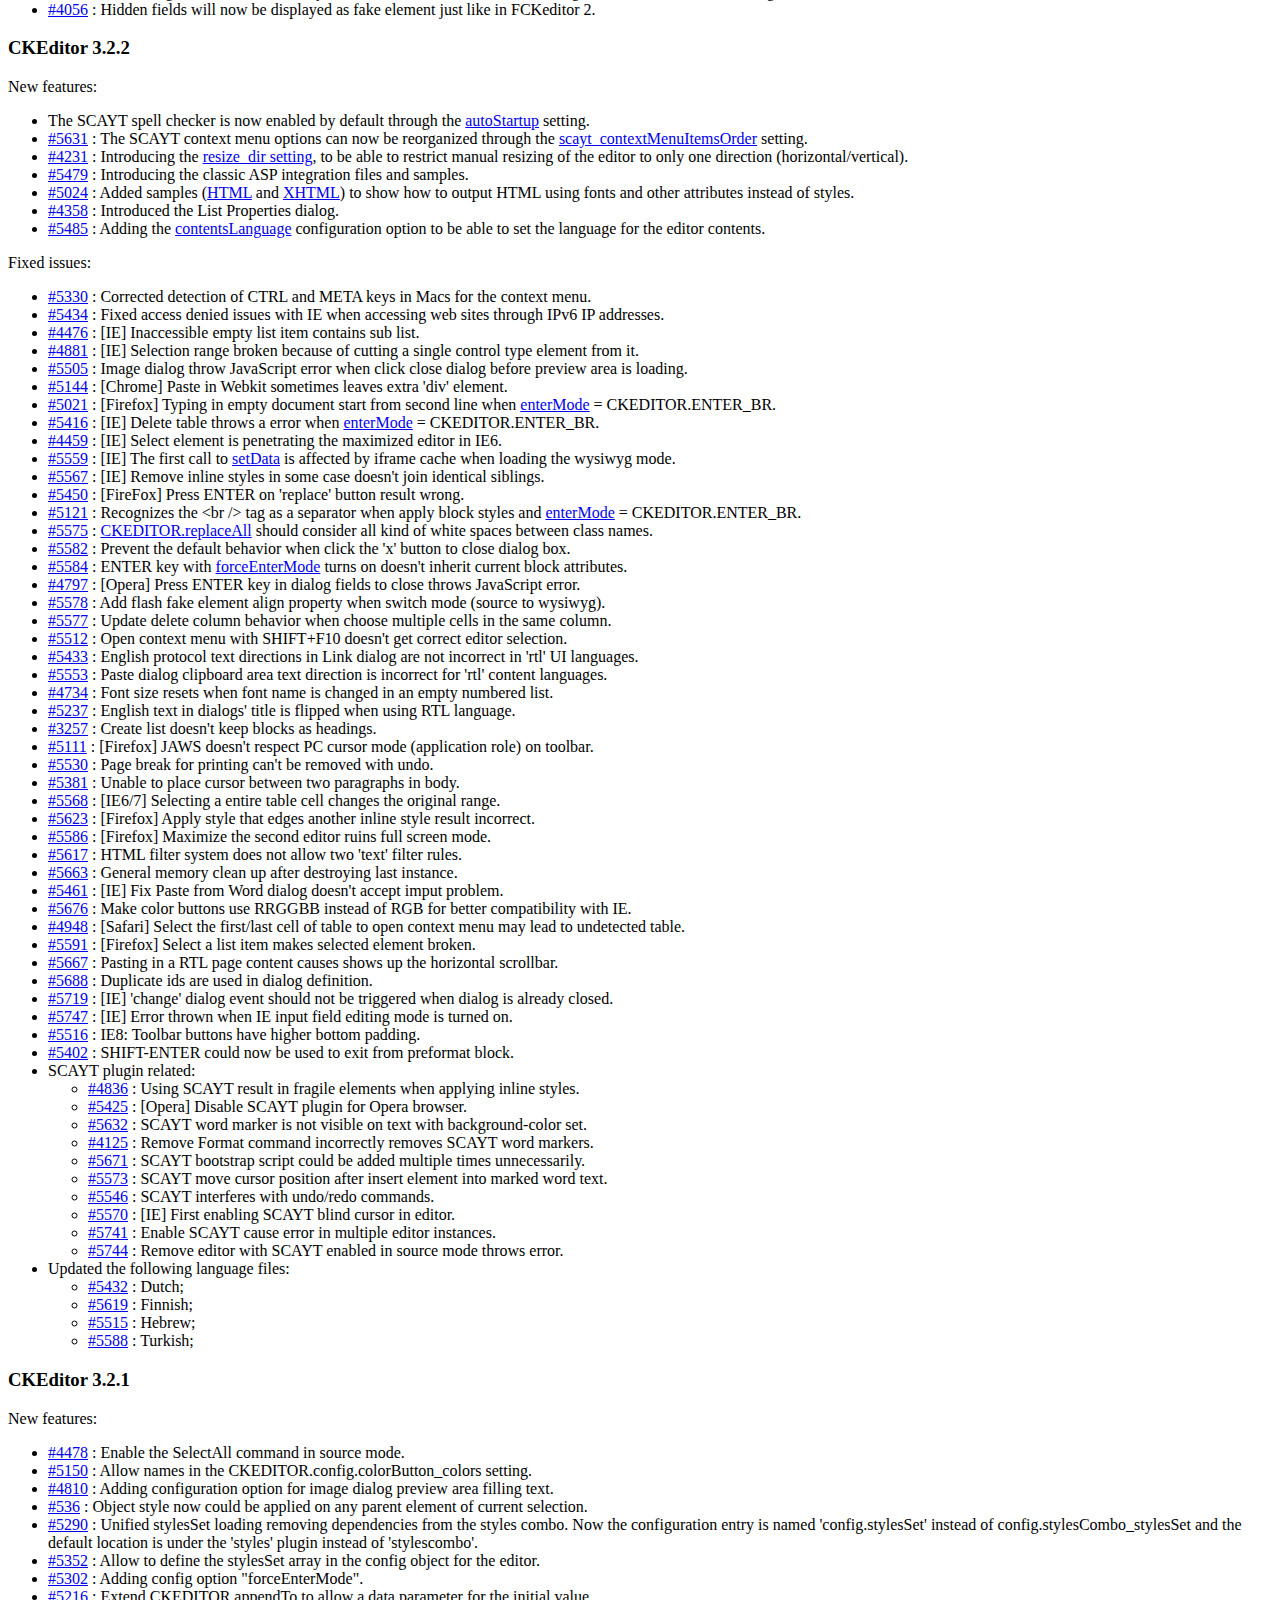
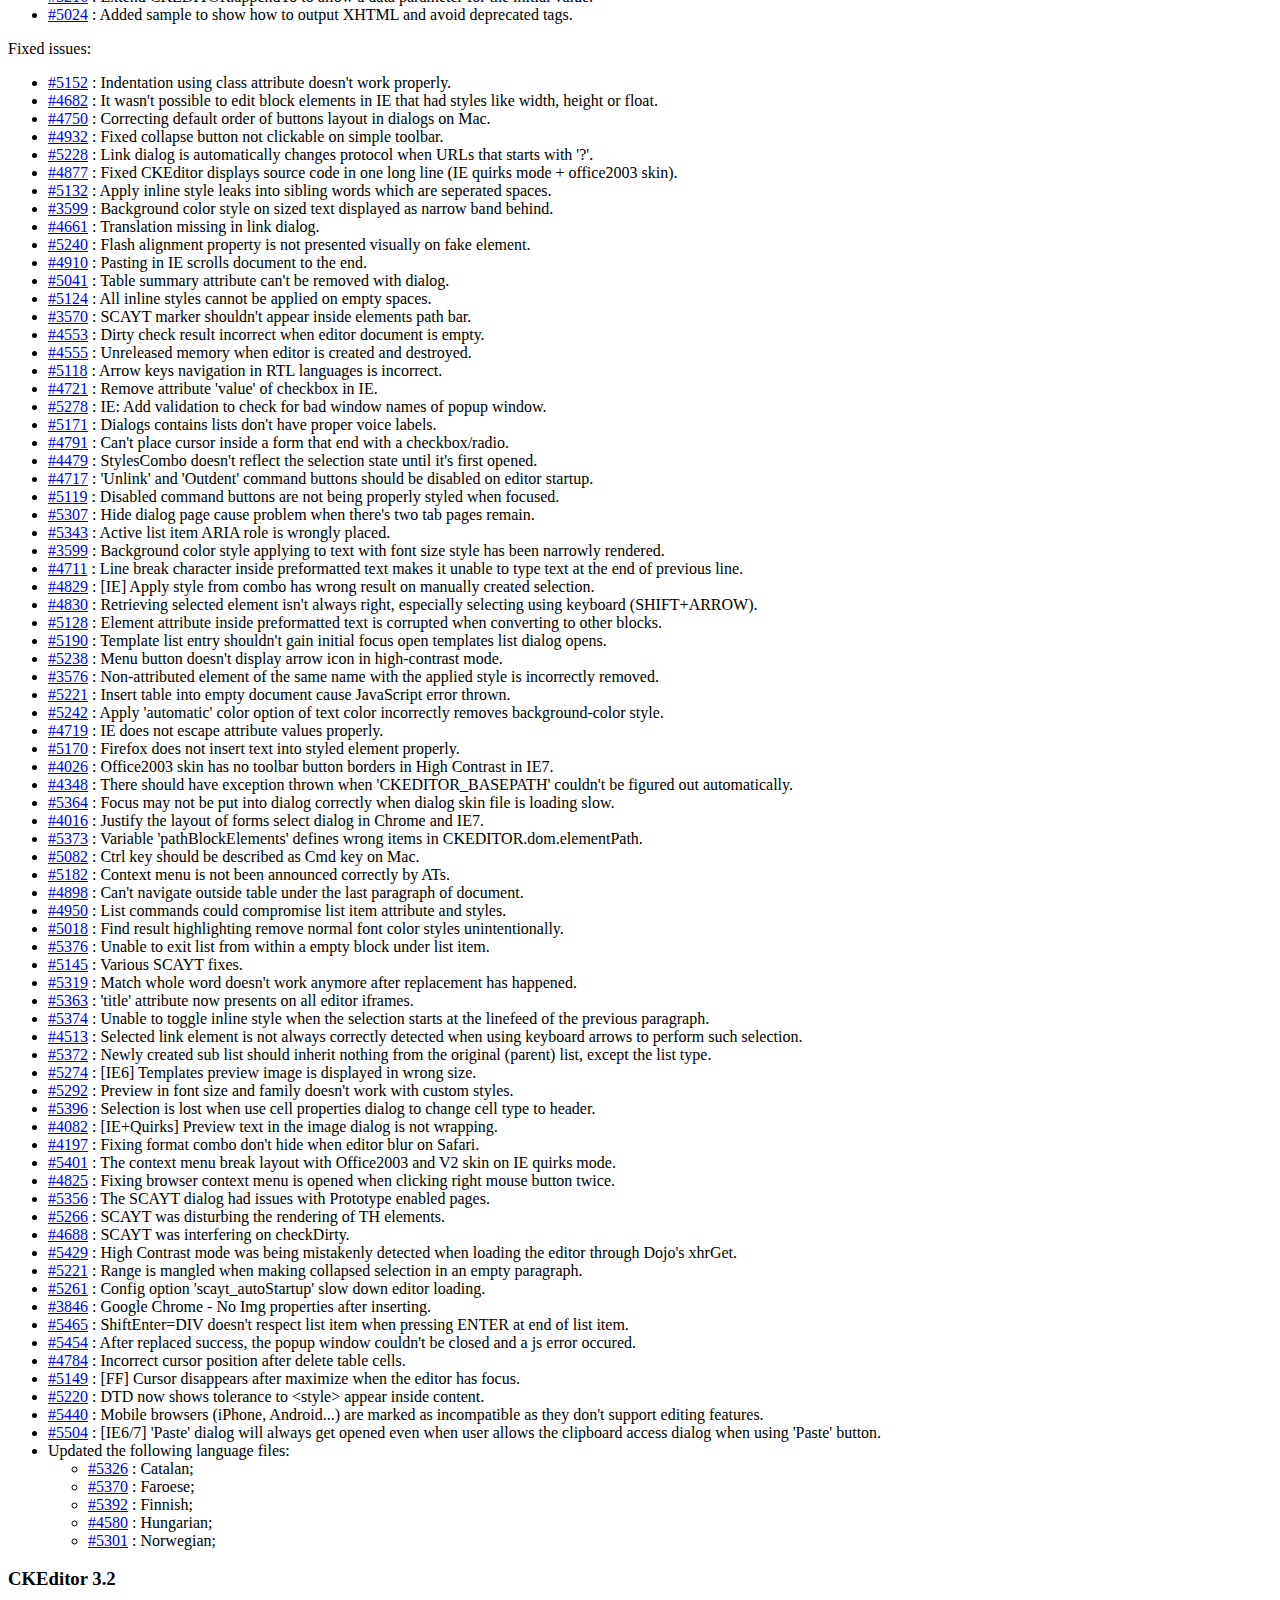
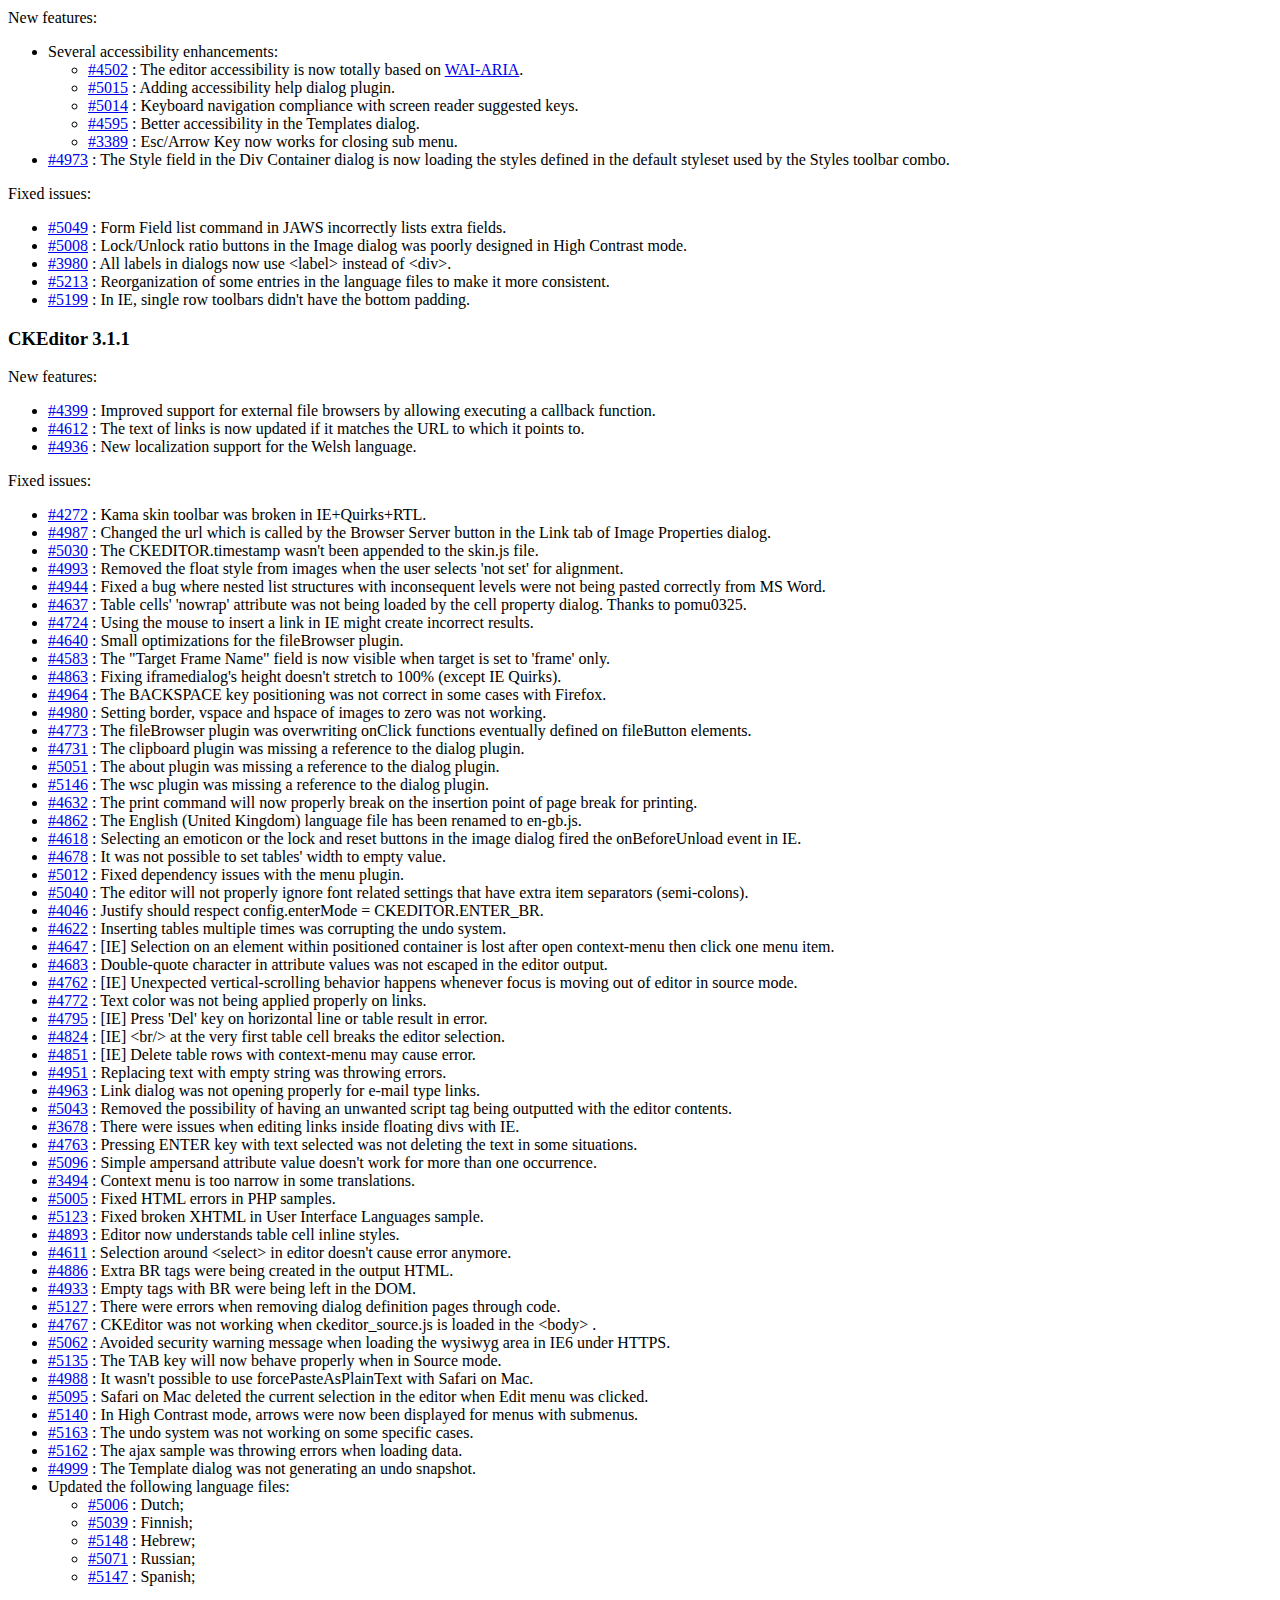
<file: static/plugin_ckeditor/CHANGES.html>
<!DOCTYPE html PUBLIC "-//W3C//DTD XHTML 1.0 Transitional//EN" "http://www.w3.org/TR/xhtml1/DTD/xhtml1-transitional.dtd">
<!--
Copyright (c) 2003-2011, CKSource - Frederico Knabben. All rights reserved.
For licensing, see LICENSE.html or http://ckeditor.com/license
-->
<html xmlns="http://www.w3.org/1999/xhtml">
<head>
	<title>Changelog &mdash; CKEditor</title>
	<meta http-equiv="content-type" content="text/html; charset=utf-8" />
	<style type="text/css">

#footer hr
{
	margin: 10px 0 15px 0;
	height: 1px;
	border: solid 1px gray;
	border-bottom: none;
}

#footer p
{
	margin: 0 10px 10px 10px;
	float: left;
}

#footer #copy
{
	float: right;
}

	</style>
</head>
<body>
	<h1>
		CKEditor Changelog
	</h1>
	<h3>
			CKEditor 3.6.1</h3>
	<p>
			New features:</p>
	<ul>
		<li><a href="http://dev.ckeditor.com/ticket/4556">#4556</a> : Initial support for HTML5 elements.</li>
		<li><a href="http://dev.ckeditor.com/ticket/6492">#6492</a> : The Find/Replace dialog window will now be populated with text selected in the editor.</li>
		<li><a href="http://dev.ckeditor.com/ticket/7323">#7323</a> : New <code><a href="http://docs.cksource.com/ckeditor_api/symbols/CKEDITOR.dialog.definition.uiElement.html#align">align</a></code> property in dialog window UI elements for field alignment.</li>
		<li><a href="http://dev.ckeditor.com/ticket/6462">#6462</a> : A wider range of CSS length units (like pt and percentage) are now supported in related dialog window fields.</li>
		<li><a href="http://dev.ckeditor.com/ticket/7911">#7911</a> : New Remove Anchor option is now available in the context menu.</li>
		<li><a href="http://dev.ckeditor.com/ticket/7387">#7387</a> : Allow <code>styleDefinition</code> to be applied to a set of elements.</li>
		<li><a href="http://dev.ckeditor.com/ticket/4345">#4345</a> : A new <code><a href="http://docs.cksource.com/ckeditor_api/symbols/CKEDITOR.editor.html#event:langLoaded">langLoaded</a></code> event added to <code><a href="http://docs.cksource.com/ckeditor_api/symbols/CKEDITOR.editor.html">CKEDITOR.editor</a></code> in order to make it possible to perform "by code" language updates.</li>
		<li><a href="http://dev.ckeditor.com/ticket/7959">#7959</a> : The cursor will now blink in the first cell after a table is inserted.</li>
		<li><a href="http://dev.ckeditor.com/ticket/7885">#7885</a> : New <code><a href="http://docs.cksource.com/ckeditor_api/symbols/CKEDITOR.editor.html#removeMenuItem">editor::removeMenuItem</a></code> API for removing plugin context menu items introduced.</li>
		<li><a href="http://dev.ckeditor.com/ticket/7991">#7991</a> : Introduce the <code><a href="http://docs.cksource.com/ckeditor_api/symbols/CKEDITOR.dialog.definition.labeledElement.html#controlStyle">controlStyle</a></code> and <code><a href="http://docs.cksource.com/ckeditor_api/symbols/CKEDITOR.dialog.definition.labeledElement.html#inputStyle">inputStyle</a></code> definitions to allow fine-grained controlling of dialog window element styles.</li>
	</ul>
	<p>
			Fixed issues:</p>
	<ul>
		<li><a href="http://dev.ckeditor.com/ticket/7914">#7914</a> : <strong>ATTENTION!</strong> The signature for the <code><a href="http://docs.cksource.com/ckeditor_api/symbols/CKEDITOR.editor.html#setReadOnly">setReadOnly()</a></code> function has been changed, reversing the meaning of the parameter to be passed to it. Please make sure to update your code when upgrading.</li>
		<li><a href="http://dev.ckeditor.com/ticket/7657">#7657</a> : Wrong margin mirroring when creating a list from RTL paragraphs.</li>
		<li><a href="http://dev.ckeditor.com/ticket/7620">#7620</a> : A glitch in list pasting from Microsoft Word caused by broken child references when filtering.</li>
		<li><a href="http://dev.ckeditor.com/ticket/7811">#7811</a> : [IE] Deleting table row throws a JavaScript error.</li>
		<li><a href="http://dev.ckeditor.com/ticket/6962">#6962</a> : Changed the <code>CKEDITOR.CTRL</code>, <code>CKEDITOR.SHIFT</code> and <code>CKEDITOR.ALT</code> constant values to avoid collision with any possible Unicode character.</li>
		<li><a href="http://dev.ckeditor.com/ticket/6263">#6263</a> : Some table cell context menu options may be incorrectly disabled.</li>
		<li><a href="http://dev.ckeditor.com/ticket/6247">#6247</a> : Focus is not restored properly after a drop-down menu is closed.</li>
		<li><a href="http://dev.ckeditor.com/ticket/7334">#7334</a> : [IE7] Indentation style does not apply to RTL lists.</li>
		<li><a href="http://dev.ckeditor.com/ticket/6845">#6845</a> : Spaces inside the URL field in the Link dialog window will now be removed.</li>
		<li><a href="http://dev.ckeditor.com/ticket/7840">#7840</a> : [IE] Opening the Table Properties dialog window via the context menu causes a JavaScript error.</li>
		<li><a href="http://dev.ckeditor.com/ticket/7733">#7733</a> : Flash movies inserted with the Flash Properties dialog window are not displaying properly when injected into the page.</li>
		<li><a href="http://dev.ckeditor.com/ticket/7837">#7837</a> : [IE&lt;8] Inserting a page break results in an error.</li>
		<li><a href="http://dev.ckeditor.com/ticket/7804">#7804</a> : The HTML5 <a href="http://www.w3.org/TR/html-markup/wbr.html"><code>wbr</code></a> tag is now recognized by the editor.</li>
		<li><a href="http://dev.ckeditor.com/ticket/7867">#7867</a> : The file browser for the background image in the Document Properties plugin dialog window does not work.</li>
		<li><a href="http://dev.ckeditor.com/ticket/7130">#7130</a> : The column resizer gripping area is invading adjacent table cells.</li>
		<li><a href="http://dev.ckeditor.com/ticket/7844">#7844</a> : [FF] Calling <code>setData()</code> on a hidden editor caused editor not to display.</li>
		<li><a href="http://dev.ckeditor.com/ticket/7860">#7860</a> : The BBCode plugin was stripping BBCode tags that were not implemented in the plugin, but from now on they will be handled as simple text.</li>
		<li><a href="http://dev.ckeditor.com/ticket/7321">#7321</a> : [IE6] Contents inside the RTL fields in dialog windows are overflowing.</li>
		<li><a href="http://dev.ckeditor.com/ticket/7323">#7323</a> : [IE Quirks] Some fields are not centered in the dialog window.</li>
		<li><a href="http://dev.ckeditor.com/ticket/5955">#5955</a> : Editor accessibility issue with JAWS when a drop-down menu is placed as the first item in the toolbar.</li>
		<li><a href="http://dev.ckeditor.com/ticket/6671">#6671</a> : [FF] Selection of an item from the Styles drop-down list is not refreshed after the style is removed.</li>
		<li><a href="http://dev.ckeditor.com/ticket/7879">#7879</a> : The Style and Height/Width fields of the Table Properties dialog window are not synchronized.</li>
		<li><a href="http://dev.ckeditor.com/ticket/7581">#7581</a> : [IE] The <em>Enter</em> key pressed at the end of a list item containing the <code>start</code> attribute crashes the browser.</li>
		<li><a href="http://dev.ckeditor.com/ticket/7266">#7266</a> : Dialog window fields that did not pass validation are now ARIA-compatible with <code>aria-invalid</code>.</li>
		<li><a href="http://dev.ckeditor.com/ticket/7742">#7742</a> : [WebKit] Indentation, alignment, and language direction are not applied on an empty document without the editor being in focus.</li>
		<li><a href="http://dev.ckeditor.com/ticket/7801">#7801</a> : [Opera] Pasted paragraphs now split partially selected blocks.</li>
		<li><a href="http://dev.ckeditor.com/ticket/6663">#6663</a> : Table caption that contains rich text is corrupted after an edit done with the Table Properties dialog window.</li>
		<li><a href="http://dev.ckeditor.com/ticket/7893">#7893</a> : [WebKit, Opera, IE&lt;8] It is impossible to link to anchors in the document.</li>
		<li><a href="http://dev.ckeditor.com/ticket/7637">#7637</a> : Cursor position might in some cases cause problems after inserting a page break.</li>
		<li><a href="http://dev.ckeditor.com/ticket/5314">#5314</a> : The <code>aria-selected</code> attribute is not removed when toolbar drop-down menu items are deselected.</li>
		<li><a href="http://dev.ckeditor.com/ticket/7749">#7749</a> : Small check introduced to avoid issues with custom data processors and the <code>insertHtml</code> function.</li>
		<li><a href="http://dev.ckeditor.com/ticket/7269">#7269</a> : [WebKit] Paste from Word is including the full <code>file://</code> URL path for anchor links.</li>
		<li><a href="http://dev.ckeditor.com/ticket/7584">#7584</a> : Start number of the List dialog window now works with numbered list items.</li>
		<li><a href="http://dev.ckeditor.com/ticket/6975">#6975</a> : [IE6, IE7] A definition list crashes Internet Explorer on HTML output.</li>
		<li><a href="http://dev.ckeditor.com/ticket/7841">#7841</a> : Deleting a column with a cell deleted in one of the rows does not work.</li>
		<li><a href="http://dev.ckeditor.com/ticket/7944">#7944</a> : The <em>Enter</em> key should not split or create new paragraphs inside caption elements.</li>
		<li><a href="http://dev.ckeditor.com/ticket/7639">#7639</a> : [IE9] Browser might crash when an object is selected in the document.</li>
		<li><a href="http://dev.ckeditor.com/ticket/7847">#7847</a> : [IE8] Inserting an image with non-secure source in a HTTPS page breaks the dialog window.</li>
		<li><a href="http://dev.ckeditor.com/ticket/7953">#7953</a> : [IE] Text selection lost after the browser context menu is opened.</li>
		<li><a href="http://dev.ckeditor.com/ticket/5239">#5239</a> : Inconsistent focus behavior after closing a toolbar drop-down menu.</li>
		<li><a href="http://dev.ckeditor.com/ticket/6470">#6470</a> : The Start attribute of a Numbered List is rendered incorrectly if the field is left empty.</li>
		<li><a href="http://dev.ckeditor.com/ticket/7324">#7324</a> : [IE6 Quirks] Context menus are not displayed correctly.</li>
		<li><a href="http://dev.ckeditor.com/ticket/7566">#7566</a> : BiDi: Increasing indentation of a list item changes the language direction.</li>
		<li><a href="http://dev.ckeditor.com/ticket/7839">#7839</a> : [IE] Pasting multi-level numbered lists from Microsoft Word does not work properly.</li>
		<li><a href="http://dev.ckeditor.com/ticket/188">#188</a> : [IE] Object selection was making the toolbar inactive in some situations.</li>
		<li>Updated the following language files:<ul>
			<li><a href="http://dev.ckeditor.com/ticket/7834">#7834</a> : Dutch;</li>
			<li><a href="http://dev.ckeditor.com/ticket/7869">#7869</a>, <a href="http://dev.ckeditor.com/ticket/7869">#7999</a> : Welsh;</li>
			<li>Polish;</li>
			<li>Hebrew;</li>
			<li>German</li>
		</ul></li>
	</ul>
	<h3>
			CKEditor 3.6</h3>
	<p>
			New features:</p>
	<ul>
		<li><a href="http://dev.ckeditor.com/ticket/7044">#7044</a> : New BBCode sample plugin that makes the editor output (one dialect of) BBCode format.</li>
		<li><a href="http://dev.ckeditor.com/ticket/5647">#5647</a> : Accessibility enhancements to the structure of the toolbar.</li>
		<li><a href="http://dev.ckeditor.com/ticket/5647">#5647</a> : The Kama skin now presents separators for the toolbar items, making it easier to group buttons and have a cleaner layout.</li>
		<li><a href="http://dev.ckeditor.com/ticket/5647">#5647</a> : Usability enhancements to keyboard navigation on the toolbar. The <em>Tab</em> key is now used to jump between toolbar groups, while the <em>Arrow</em> keys can be used to cycle within the group. The new <code><a href="http://docs.cksource.com/ckeditor_api/symbols/CKEDITOR.config.html#.toolbarGroupCycling">toolbarGroupCycling</a></code> setting can be used to change the <em>Arrow</em> keys behavior.</li>
		<li><a href="http://dev.ckeditor.com/ticket/1376">#1376</a> : It is now possible to put the editor in the "read-only" state, so that the users would not be able to introduce changes to the contents. Check out the new <code><a href="http://docs.cksource.com/ckeditor_api/symbols/CKEDITOR.editor.html#setReadOnly">CKEDITOR.editor::setReadOnly</a></code> method, the <code><a href="http://docs.cksource.com/ckeditor_api/symbols/CKEDITOR.editor.html#readOnly">CKEDITOR.editor::readOnly</a></code> property, the <code><a href="http://docs.cksource.com/ckeditor_api/symbols/CKEDITOR.editor.html#event:readOnly">CKEDITOR.editor::readOnly</a></code> event, and the <code><a href="http://docs.cksource.com/ckeditor_api/symbols/CKEDITOR.config.html#.readOnly">readOnly</a></code> setting.</li>
		<li><a href="http://dev.ckeditor.com/ticket/3582">#3582</a> : New presentation of anchor elements in the WYSIWYG mode.</li>
		<li><a href="http://dev.ckeditor.com/ticket/6737">#6737</a> : The Format drop-down list will now display the preview of its contents exactly as defined in their style configurations.</li>
		<li><a href="http://dev.ckeditor.com/ticket/6654">#6654</a> : A new <code><a href="http://docs.cksource.com/ckeditor_api/symbols/CKEDITOR.config.html#.autoParagraph">autoParagraph</a></code> configuration setting is added to disable the auto paragraphing feature.</li>
		<li><a href="http://dev.ckeditor.com/ticket/901">#901</a> : New Stylesheet Parser (<code>stylesheetparser</code>) plugin that fills the Styles drop-down list based on the CSS classes available for the content. Check the new sample to learn how to use it.</li>
		<li><a href="http://dev.ckeditor.com/ticket/2988">#2988</a> : New Document Properties (<code>docprops</code>) plugin that sets the metadata of the page in the Full Page mode.</li>
		<li><a href="http://dev.ckeditor.com/ticket/7240">#7240</a> : New Developer Tools (<code>devtools</code>) plugin that shows information about dialog window UI elements to allow for easier customization.</li>
		<li><a href="http://dev.ckeditor.com/ticket/6841">#6841</a> : Pressing the <em>Enter</em> key at the end of a pre-formatted block will now exit from it.</li>
		<li><a href="http://dev.ckeditor.com/ticket/6850">#6850</a> : The About CKEditor dialog window now contains a link to CKEditor User's Guide.</li>
		<li><a href="http://dev.ckeditor.com/ticket/5745">#5745</a> : Extra configuration options for the <code>iframeDialog</code> can now be passed.</li>
		<li><a href="http://dev.ckeditor.com/ticket/6589">#6589</a> : The <code>onDialogEvent</code> function will now be used automatically in the <code>iframeDialog</code> contents if no callback is used on creation.</li>
		<li><a href="http://dev.ckeditor.com/ticket/7757">#7757</a> : Georgian localization added.</li>
	</ul>
	<p>
			Fixed issues:</p>
	<ul>
		<li><a href="http://dev.ckeditor.com/ticket/6774">#6774</a> : Internal styles are not included in the <code>contents.css</code> sample.</li>
		<li><a href="http://dev.ckeditor.com/ticket/6521">#6521</a> : Added sample for the TableResize plugin.</li>
		<li><a href="http://dev.ckeditor.com/ticket/6664">#6664</a> : Page break is sometimes merged into block-level elements.</li>
		<li><a href="http://dev.ckeditor.com/ticket/7594">#7594</a> : Toolbar keyboard navigation is not possible after recreating the editor.</li>
		<li><a href="http://dev.ckeditor.com/ticket/6657">#6657</a> : Allow to style the entire dialog window field when the input element is disabled.</li>
		<li>Updated the following language files:<ul>
			<li>Hebrew;</li>
			<li>Polish;</li>
		</ul></li>
	</ul>
	<h3>
			CKEditor 3.5.4</h3>
	<p>
			Fixed issues:</p>
	<ul>
		<li>Added protection against XSS attacks in PHP samples when displaying element names.</li>
		<li><a href="http://dev.ckeditor.com/ticket/7347">#7347</a> : The <em>Enter</em> key will no longer be caught by the dialog window covering the editor.</li>
		<li><a href="http://dev.ckeditor.com/ticket/6718">#6718</a> : Paste from Word command overrides the Force Paste as Plain Text configuration.</li>
		<li><a href="http://dev.ckeditor.com/ticket/6629">#6629</a> : Padding body is no longer needed when the last block is pre-formatted.</li>
		<li><a href="http://dev.ckeditor.com/ticket/4844">#4844</a> : [IE] Dialog windows fail to load if there are too many editor instances on the page.</li>
		<li><a href="http://dev.ckeditor.com/ticket/5788">#5788</a> : HTML parser trims empty spaces following <code>&lt;br&gt;</code> elements.</li>
		<li><a href="http://dev.ckeditor.com/ticket/7513">#7513</a> : Invalid markup could cause the editor to hang.</li>
		<li><a href="http://dev.ckeditor.com/ticket/6109">#6109</a> : Paste and Paste as Plain Text dialog windows now use the standard <code><a href="http://docs.cksource.com/ckeditor_api/symbols/CKEDITOR.dialog.html#commitContent">commitContent</a></code> and <code><a href="http://docs.cksource.com/ckeditor_api/symbols/CKEDITOR.dialog.html#setupContent">setupContent</a></code> methods.</li>
		<li><a href="http://dev.ckeditor.com/ticket/7588">#7588</a> : The editor code now has a protection system to avoid issues when including <code>ckeditor.js</code> more than once in the page.</li>
		<li><a href="http://dev.ckeditor.com/ticket/7322">#7322</a> : Text font plugin now recognizes font family names that contain quotes.</li>
		<li><a href="http://dev.ckeditor.com/ticket/7540">#7540</a> : Paste from Word introduces wrong spaces.</li>
		<li><a href="http://dev.ckeditor.com/ticket/7697">#7697</a> : Successive calls of the <code>replace()</code> method did not work after SCAYT context menu initialization.</li>
		<li>Updated the following language files:<ul>
			<li><a href="http://dev.ckeditor.com/ticket/7647">#7647</a> : Slovak;</li>
		</ul></li>
	</ul>
	<h3>
			CKEditor 3.5.3</h3>
	<p>
			New features:</p>
	<ul>
		<li><a href="http://dev.ckeditor.com/ticket/4890">#4890</a> : Added the possibility to edit the <code>rel</code> attribute for links.</li>
		<li><a href="http://dev.ckeditor.com/ticket/7004">#7004</a> : Allow loading plugin translations even if they are not present in the plugin definition.</li>
		<li><a href="http://dev.ckeditor.com/ticket/7315">#7315</a> : Firing the <code>resize</code> event on dialog window instances is now possible.</li>
		<li><a href="http://dev.ckeditor.com/ticket/7259">#7259</a> : Dialog window definition allows to specify initial <code>width</code> and <code>height</code> values.</li>
		<li><a href="http://dev.ckeditor.com/ticket/7131">#7131</a> : List item numbering is now supported on pasting from Microsoft Word.</li>
	</ul>
	<p>
			Fixed issues:</p>
	<ul>
		<li><a href="http://dev.ckeditor.com/ticket/1272">#1272</a> : [WebKit] It is now possible to apply styles to collapsed selections in Safari and Chrome.</li>
		<li><a href="http://dev.ckeditor.com/ticket/7054">#7054</a> : The tooltips for special characters are now lowercased, making them more readable.</li>
		<li><a href="http://dev.ckeditor.com/ticket/7102">#7102</a> : "Replace DIV" sample did not work when double-clicking inside the formatted text.</li>
		<li><a href="http://dev.ckeditor.com/ticket/7088">#7088</a> : Loading of plugins failed on new instances of the editor after the Insert Special Character dialog window was used.</li>
		<li><a href="http://dev.ckeditor.com/ticket/6215">#6215</a> : Removal of inline styles now also removes overrides.</li>
		<li><a href="http://dev.ckeditor.com/ticket/6144">#6144</a> : Rich text drop-down lists have wrong height when toolbar is wrapped.</li>
		<li><a href="http://dev.ckeditor.com/ticket/6387">#6387</a> : AutoGrow may cause an error when editor instance is destroyed too quickly after a height change.</li>
		<li><a href="http://dev.ckeditor.com/ticket/6901">#6901</a> : Mixed direction content was not properly respected in a shared toolbar setting.</li>
		<li><a href="http://dev.ckeditor.com/ticket/4809">#4809</a> : Table-related tags are output in wrong order.</li>
		<li><a href="http://dev.ckeditor.com/ticket/7092">#7092</a> : Corrupted toolbar button state for inline style after switching to Source.</li>
		<li><a href="http://dev.ckeditor.com/ticket/6921">#6921</a> : Pasted text marked by SCAYT in one language is not re-checked if another spellchecking language is selected in the editor.</li>
		<li><a href="http://dev.ckeditor.com/ticket/6614">#6614</a> : Enhancement of the resize handle in RTL.</li>
		<li><a href="http://dev.ckeditor.com/ticket/5924">#5924</a> : Flash plugin now recognizes Flash content without an <code>embed</code> tag.</li>
		<li><a href="http://dev.ckeditor.com/ticket/4475">#4475</a> : Protected source in attributes and inline CSS text is not handled correctly.</li>
		<li><a href="http://dev.ckeditor.com/ticket/6984">#6984</a> : [FF] Trailing line breaks are lost in <code>ENTER_BR</code>.</li>
		<li><a href="http://dev.ckeditor.com/ticket/6987">#6987</a> : [IE] Text selection lost when calling <code>editor::insertHtml</code> from a dialog window in some situations.</li>
		<li><a href="http://dev.ckeditor.com/ticket/6865">#6865</a> : BiDi mirroring does not work when a text direction change is done through a dialog window.</li>
		<li><a href="http://dev.ckeditor.com/ticket/6966">#6966</a> : [IE] Unintended paragraph is created in an empty document in <code>enterMode</code> set for <code>BR</code> and <code>DIV</code>.</li>
		<li><a href="http://dev.ckeditor.com/ticket/7084">#7084</a> : SCAYT dialog window is now working properly with more than one editor instance in a page.</li>
		<li><a href="http://dev.ckeditor.com/ticket/6662">#6662</a> : [FF] List structure pasting error caused by a regression from FF3.5.x is now fixed.</li>
		<li><a href="http://dev.ckeditor.com/ticket/7300">#7300</a> : Link dialog window now loads numeric values correctly.</li>
		<li><a href="http://dev.ckeditor.com/ticket/7330">#7330</a> : New list items no longer inherit the <code>value</code> attribute from their sibling.</li>
		<li><a href="http://dev.ckeditor.com/ticket/7293">#7293</a> : The "Automatic" color button is now presented correctly without focus inside the editor.</li>
		<li><a href="http://dev.ckeditor.com/ticket/7018">#7018</a> : [IE] Toolbar drop-down lists did not have a border around them.</li>
		<li><a href="http://dev.ckeditor.com/ticket/7073">#7073</a> : Image dialog window no longer allows zero height and width value to be entered.</li>
		<li><a href="http://dev.ckeditor.com/ticket/7316">#7316</a> : [FF] Clicking on "Paste" button incorrectly breaks the line at the cursor position.</li>
		<li><a href="http://dev.ckeditor.com/ticket/6751">#6751</a> : Inline whitespaces are incorrectly stripped when pasting from Word.</li>
		<li><a href="http://dev.ckeditor.com/ticket/6236">#6236</a> : [IE] Fixing malformed nested list structure which was introduced by the <em>Backspace</em> key.</li>
		<li><a href="http://dev.ckeditor.com/ticket/6649">#6649</a> : [IE] Selection of the full table sometimes does not work.</li>
		<li><a href="http://dev.ckeditor.com/ticket/6946">#6946</a> : HTML parser is now able to fix orphan list items.</li>
		<li><a href="http://dev.ckeditor.com/ticket/6861">#6861</a> : Indenting a list item should retain the text direction.</li>
		<li><a href="http://dev.ckeditor.com/ticket/6938">#6938</a> : Outdenting a list item should retain the text direction.</li>
		<li><a href="http://dev.ckeditor.com/ticket/6849">#6849</a> : Correct <em>Enter</em> key behavior on list item.</li>
		<li><a href="http://dev.ckeditor.com/ticket/7113">#7113</a> : [WebKit] Undesired document scroll on click after scrolling.</li>
		<li><a href="http://dev.ckeditor.com/ticket/6491">#6491</a> : Undesired Image dialog window dimension lock reset on URL change.</li>
		<li><a href="http://dev.ckeditor.com/ticket/7284">#7284</a> : [FF Quirks] Maximize now works correctly.</li>
		<li><a href="http://dev.ckeditor.com/ticket/6609">#6609</a> : [IE9] Browser in high contrast mode is not properly detected.</li>
		<li><a href="http://dev.ckeditor.com/ticket/7222">#7222</a> : [WebKit] Impossible to apply a single style to a collapsed selection without giving the editor focus.</li>
		<li><a href="http://dev.ckeditor.com/ticket/7180">#7180</a> : [IE9] When using Kama skin and RTL layout dialog window buttons were not being displayed correctly.</li>
		<li><a href="http://dev.ckeditor.com/ticket/7182">#7182</a> : [IE9] When using Office2003/v2 skin and RTL layout dialog window shadows were corrupted.</li>
		<li><a href="http://dev.ckeditor.com/ticket/6913">#6913</a> : Invalid escape sequence (<code>\b</code>) was used in the PHP integration.</li>
		<li><a href="http://dev.ckeditor.com/ticket/5757">#5757</a> : [IE6] Text was not wrapping in the accessibility instructions dialog window.</li>
		<li><a href="http://dev.ckeditor.com/changeset/6604">[6604]</a> : <code>Xml.js</code> and <code>Ajax.js</code> are now available as plugins ('xml' and 'ajax').</li>
		<li><a href="http://dev.ckeditor.com/ticket/7304">#7304</a> : Microsoft Word cleanup function is not always invoked when clicking on the "Paste From Word" button.</li>
		<li><a href="http://dev.ckeditor.com/ticket/6658">#6658</a> : [IE] Pasting text from Microsoft Word with one or more tabs between list items was failing.</li>
		<li><a href="http://dev.ckeditor.com/ticket/7433">#7433</a> : [IE9] <code>ENTER_BR</code> at the end of a block breaks due to an IE9 regression.</li>
		<li><a href="http://dev.ckeditor.com/ticket/7432">#7432</a> : [WebKit] Unable to create a new list in an empty document.</li>
		<li><a href="http://dev.ckeditor.com/ticket/4880">#4880</a> : CKEditor changes tag style inside HTML comment with <code>cke_protected</code>.</li>
		<li><a href="http://dev.ckeditor.com/ticket/7023">#7023</a> : [IE] JavaScript error when a Selection Field is inserted into a page.</li>
		<li><a href="http://dev.ckeditor.com/ticket/7034">#7034</a> : Inserting special characters into styled text.</li>
		<li><a href="http://dev.ckeditor.com/ticket/7132">#7132</a> : Paste toolbar buttons are becoming disabled.</li>
		<li><a href="http://dev.ckeditor.com/ticket/7138">#7138</a> : The <code>api.html</code> sample in Opera does not work as expected.</li>
		<li><a href="http://dev.ckeditor.com/ticket/7160">#7160</a> : Cannot paste the form element on top of the page.</li>
		<li><a href="http://dev.ckeditor.com/ticket/7171">#7171</a> : Double-clicking an image in non-editable content opens the editing dialog window.</li>
		<li><a href="http://dev.ckeditor.com/ticket/7455">#7455</a> : Extra line break is added automatically to the preformatted element.</li>
		<li><a href="http://dev.ckeditor.com/ticket/7467">#7467</a> : [Firefox] Extra <code>br</code> element is added in a nested list.</li>
		<li>Updated the following language files:<ul>
			<li><a href="http://dev.ckeditor.com/ticket/7124">#7124</a> : Czech;</li>
			<li><a href="http://dev.ckeditor.com/ticket/7126">#7126</a> : French;</li>
			<li><a href="http://dev.ckeditor.com/ticket/7140">#7140</a> : Catalan;</li>
			<li><a href="http://dev.ckeditor.com/ticket/7215">#7215</a> : Faroese;</li>
			<li><a href="http://dev.ckeditor.com/ticket/7177">#7177</a> : Finnish;</li>
			<li><a href="http://dev.ckeditor.com/ticket/7163">#7163</a> : Norwegian (no and nb);</li>
			<li><a href="http://dev.ckeditor.com/ticket/7219">#7219</a> : Swedish;</li>
			<li><a href="http://dev.ckeditor.com/ticket/7183">#7183</a> : Afrikaans;</li>
			<li>Hebrew;</li>
			<li>Spanish;</li>
			<li>Polish;</li>
			<li>German;</li>
		</ul></li>
	</ul>
	<h3>
			CKEditor 3.5.2</h3>
	<p>
			Fixed issues:</p>
	<ul>
		<li><a href="http://dev.ckeditor.com/ticket/7168">#7168</a> : [IE9] Destroying an editor instance throws an error.</li>
		<li><a href="http://dev.ckeditor.com/ticket/7169">#7169</a> : [IE9] Menu item has incorrect height.</li>
		<li><a href="http://dev.ckeditor.com/ticket/7178">#7178</a> : [IE9] Read-only attributes do not work in IE9.</li>
		<li><a href="http://dev.ckeditor.com/ticket/7181">#7181</a> : [IE9] Toolbar items are not aligned in v2 and Office2003 skins.</li>
		<li><a href="http://dev.ckeditor.com/ticket/7174">#7174</a> : [IE9] Elements path does not load correctly when the editor is switched back from Source to WYSIWYG.</li>
	</ul>
	<h3>
			CKEditor 3.5.1</h3>
	<p>
			New features:</p>
	<ul>
		<li><a href="http://dev.ckeditor.com/ticket/6107">#6107</a> : It is now possible to remove block styles using Styles and Paragraph Format drop-down lists.</li>
		<li><a href="http://dev.ckeditor.com/ticket/5590">#5590</a> : Remove Format command works in collapsed selections.</li>
		<li><a href="http://dev.ckeditor.com/ticket/5755">#5755</a> : The <code><a href="http://docs.cksource.com/ckeditor_api/symbols/CKEDITOR.config.html#.dialog_buttonsOrder">dialog_buttonsOrder</a></code> option now works in Internet Explorer.</li>
		<li><a href="http://dev.ckeditor.com/ticket/6869">#6869</a> : The <code>data-cke-nostyle</code> attribute (which was introduced for escaping the element from been influenced by the style system since 3.5) is deprecated in favor of the new <code>data-nostyle</code> attribute.</li>
		<li>Revised sample pages with code examples and clarifications.</li>
	</ul>
	<p>
			Fixed issues:</p>
	<ul>
		<li><a href="http://dev.ckeditor.com/ticket/5855">#5855</a> : Updating a link multiple times generates wrong <code>href</code> attribute.</li>
		<li><a href="http://dev.ckeditor.com/ticket/6166">#6166</a> : Error on Maximize command, when the toolbar button is not shown.</li>
		<li><a href="http://dev.ckeditor.com/ticket/6607">#6607</a> : Table cell "merge down" and "merge right" commands work only once.</li>
		<li><a href="http://dev.ckeditor.com/ticket/6228">#6228</a> : Merge down does not work, throwing a JavasSript error.</li>
		<li><a href="http://dev.ckeditor.com/ticket/6625">#6625</a> : BIDI: Mixed LTR/RTL direction causes incorrect behavior.</li>
		<li><a href="http://dev.ckeditor.com/ticket/6881">#6881</a> : IFrame capitalization is now consistent throughout labels.</li>
		<li><a href="http://dev.ckeditor.com/ticket/6686">#6686</a> : BIDI: [FF] When we apply explicit language direction to a numbered/bulleted list, the corresponding language direction toolbar icon is not highlighted.</li>
		<li><a href="http://dev.ckeditor.com/ticket/6566">#6566</a> : It is now possible to exit a blockquote using <code>ENTER_BR</code>.</li>
		<li><a href="http://dev.ckeditor.com/ticket/6868">#6868</a> : Partial (invalid) list structure crashes the editor on load.</li>
		<li><a href="http://dev.ckeditor.com/ticket/6804">#6804</a> : Buggy behavior when editing the <code>legend</code> element inside a <code>fieldset</code>.</li>
		<li><a href="http://dev.ckeditor.com/ticket/6724">#6724</a> : [IE7] Nested list display bug on empty list item.</li>
		<li><a href="http://dev.ckeditor.com/ticket/6715">#6715</a> : List items do not create paragraphs after the list placed in a table cell is removed.</li>
		<li><a href="http://dev.ckeditor.com/ticket/6695">#6695</a> : [Webkit] Display bug after the editor is restored from the full screen mode.</li>
		<li><a href="http://dev.ckeditor.com/ticket/6661">#6661</a> : [IE] Pre-formatted style does not preserve applied text direction.</li>
		<li><a href="http://dev.ckeditor.com/ticket/6655">#6655</a> : Using the editor resize grip causes small visual offsets.</li>
		<li><a href="http://dev.ckeditor.com/ticket/6604">#6604</a> : The <code>div</code> element should be used as a formatting block in <code>ENTER_BR</code>.</li>
		<li><a href="http://dev.ckeditor.com/ticket/6249">#6249</a> : BIDI: List item bullets are off viewport with RTL text direction.</li>
		<li><a href="http://dev.ckeditor.com/ticket/6610">#6610</a> : BIDI: <code>ENTER_BR</code> change direction in one line out of multiple.</li>
		<li><a href="http://dev.ckeditor.com/ticket/6872">#6872</a> : [IE] Link target field is not populated properly when no target is set.</li>
		<li><a href="http://dev.ckeditor.com/ticket/6880">#6880</a> : Samples: Added a user-friendly message for users on servers without PHP support.</li>
		<li><a href="http://dev.ckeditor.com/ticket/6628">#6628</a> : Setting <code><a href="http://docs.cksource.com/ckeditor_api/symbols/CKEDITOR.config.html#.enterMode">config.enterMode</a></code> from PHP fails.</li>
		<li><a href="http://dev.ckeditor.com/ticket/6278">#6278</a> : Comments were moved above the <code>br</code> tags.</li>
		<li><a href="http://dev.ckeditor.com/ticket/6687">#6687</a> : Empty tag should be removed in inline-style format.</li>
		<li><a href="http://dev.ckeditor.com/ticket/6645">#6645</a> : Allow to configure whether &quot; (double quotes) characters should be encoded in the contents.</li>
		<li><a href="http://dev.ckeditor.com/ticket/6336">#6336</a> : IE: (double)clicking an <code>input type="submit"</code> button submitted the form.</li>
		<li><a href="http://dev.ckeditor.com/ticket/6646">#6646</a> : Context menu was not working for text inputs present in the initial content.</li>
		<li><a href="http://dev.ckeditor.com/ticket/6641">#6641</a> : Copying and pasting links inside the editor was not working.</li>
		<li><a href="http://dev.ckeditor.com/ticket/4208">#4208</a> : The <code><a href="http://docs.cksource.com/ckeditor_api/symbols/CKEDITOR.config.html#.disableObjectResizing">disableObjectResizing</a></code> setting now works in IE.</li>
		<li><a href="http://dev.ckeditor.com/ticket/6242">#6242</a> : [IE] Editing existing links with <code>href</code> of a relative path mangles containing text.</li>
		<li><a href="http://dev.ckeditor.com/ticket/5930">#5930</a> : [IE] Style definitions are no longer lowercased.</li>
		<li><a href="http://dev.ckeditor.com/ticket/5361">#5361</a> : Preview window's title should reflect the title tag in full page mode.</li>
		<li><a href="http://dev.ckeditor.com/ticket/5522">#5522</a> : [IE] In versions &lt; 8 or compatibility mode, <code>type="text"</code> was missing in text fields.</li>
		<li><a href="http://dev.ckeditor.com/ticket/6126">#6126</a> : [IE] Avoid problems if there are two buttons named "submit".</li>
		<li><a href="http://dev.ckeditor.com/ticket/6791">#6791</a> : [IE7] Editor did not show up when the name of a replaced textarea matched the name of a <code>meta</code> tag in the page.</li>
		<li><a href="http://dev.ckeditor.com/ticket/5684">#5684</a> : [FF] When <code><a href="http://docs.cksource.com/ckeditor_api/symbols/CKEDITOR.config.html#.forcePasteAsPlainText">forcePasteAsPlainText</a></code> is used, the cursor disappears after paste.</li>
		<li><a href="http://dev.ckeditor.com/ticket/6390">#6390</a> : Prevent toolbar dialog window buttons from being clicked twice.</li>
		<li><a href="http://dev.ckeditor.com/ticket/6684">#6684</a> : [Webkit] Toolbar buttons are not wrapping correctly when the editor is displayed inside a table.</li>
		<li><a href="http://dev.ckeditor.com/ticket/6703">#6703</a> : [IE] editor <code>focus</code> event not fired in an instance, when a dialog window closes.</li>
		<li><a href="http://dev.ckeditor.com/ticket/6873">#6873</a> : Difficult to drag the resize grip of the spell checker dialog window.</li>
		<li><a href="http://dev.ckeditor.com/ticket/6896">#6896</a> : [Webkit] Unable to paste into source area when the editor is maximized.</li>
		<li><a href="http://dev.ckeditor.com/ticket/6020">#6020</a> : The state of the Cut, Copy, and Paste toolbar now matches the state of the context menu buttons.</li>
		<li><a href="http://dev.ckeditor.com/ticket/5256">#5256</a> : JavaScript error thrown when percent (%) sign is used in image URL.</li>
		<li><a href="http://dev.ckeditor.com/ticket/6577">#6577</a> : [FF] Selection error when an element containing the editor instance is hidden.</li>
		<li><a href="http://dev.ckeditor.com/ticket/5500">#5500</a> : [IE] <code>value</code> attribute of text input dialog window field was missing.</li>
		<li><a href="http://dev.ckeditor.com/ticket/6665">#6665</a> : [IE] <code>name</code> field of Link dialog window was missing.</li>
		<li><a href="http://dev.ckeditor.com/ticket/6639">#6639</a> : Line-breaks inside pasted list item from Microsoft Word break the list structure.</li>
		<li><a href="http://dev.ckeditor.com/ticket/6909">#6909</a> : [IE] GIF icons of toolbar button from custom plugins are not diplayed in zoom level 100%.</li>
		<li><a href="http://dev.ckeditor.com/ticket/6860">#6860</a> : [FF] Double-clicking the placeholder element in order to open a Placeholder dialog window throws a JavaScript error.</li>
		<li><a href="http://dev.ckeditor.com/ticket/6630">#6630</a> : Empty <code>pre</code> elements are output differently in various browsers.</li>
		<li><a href="http://dev.ckeditor.com/ticket/6568">#6568</a> : Insert table row/column does not work with spanning.</li>
		<li><a href="http://dev.ckeditor.com/ticket/6735">#6735</a> : Inaccurate read-only selection detection.</li>
		<li><a href="http://dev.ckeditor.com/ticket/6728">#6728</a> : BIDI: Change direction does not work with list nested inside a blockquote.</li>
		<li><a href="http://dev.ckeditor.com/ticket/6432">#6432</a> : Inserting a table in place of a fully selected list results in a JavaScript error.</li>
		<li><a href="http://dev.ckeditor.com/ticket/6438">#6438</a> : [IE] Performance enhancement when typing inside an element with many child nodes.</li>
		<li><a href="http://dev.ckeditor.com/ticket/6970">#6970</a> : [IE] Dialog window shadows were presented inaccurately.</li>
		<li><a href="http://dev.ckeditor.com/ticket/6672">#6672</a> : [IE] Unnecessary <code>br</code> element is no longer inserted after a form.</li>
		<li><a href="http://dev.ckeditor.com/ticket/7087">#7087</a> : [FF] Sometimes it was not possible to move cursor out of link at the end of block.</li>
		<li>Updated the following language files:<ul>
			<li><a href="http://dev.ckeditor.com/ticket/6981">#6981</a> : English (GB);</li>
			<li><a href="http://dev.ckeditor.com/ticket/6991">#6991</a> : Finnish;</li>
			<li><a href="http://dev.ckeditor.com/ticket/6357">#6357</a> : French;</li>
			<li><a href="http://dev.ckeditor.com/ticket/7055">#7055</a> : Polish;</li>
			<li><a href="http://dev.ckeditor.com/ticket/7068">#7068</a> : German;</li>
		</ul></li>
	</ul>
	<h3>
			CKEditor 3.5</h3>
	<p>
			New features:</p>
	<ul>
		<li><a href="http://dev.ckeditor.com/ticket/4090">#4090</a> : Full Adobe AIR support.</li>
		<li><a href="http://dev.ckeditor.com/ticket/5084">#5084</a> : Dialog windows are now resizable with a grip located in the footer.</li>
		<li><a href="http://dev.ckeditor.com/ticket/5755">#5755</a> : Introduced the <a href="http://docs.cksource.com/ckeditor_api/symbols/CKEDITOR.config.html#.dialog_buttonsOrder">dialog_buttonsOrder</a> setting, making it possible to control the buttons order.</li>
		<li><a href="http://dev.ckeditor.com/ticket/4648">#4648</a> : Added the new iFrame plugin.</li>
		<li><a href="http://dev.ckeditor.com/ticket/6010">#6010</a> : The Automatic option of the font/background color panel now represents the real color.</li>
		<li><a href="http://dev.ckeditor.com/ticket/5654">#5654</a> : New "placeholder" plugin.</li>
		<li><a href="http://dev.ckeditor.com/ticket/6334">#6334</a> : CKEditor now uses <a href="http://www.w3.org/TR/2010/WD-html5-20101019/elements.html#embedding-custom-non-visible-data-with-the-data-attributes">HTML5's data-* attributes</a> for its internal attributes.</li>
		<li><a href="http://dev.ckeditor.com/ticket/6103">#6103</a> : It's now possible to control the styling of inline read-only elements with the <a href="http://docs.cksource.com/ckeditor_api/symbols/CKEDITOR.config.html#.disableReadonlyStyling">disableReadonlyStyling</a> setting. It's also possible to avoid inline-styling any element by setting its "data-cke-nostyle" attribute to "1".</li>
		<li><a href="http://dev.ckeditor.com/ticket/5404">#5404</a> : <a href="http://docs.cksource.com/ckeditor_api/symbols/CKEDITOR.config.html#.fillEmptyBlocks">fillEmptyBlocks</a> configuration option of v2 is now available.</li>
		<li><a href="http://dev.ckeditor.com/ticket/5367">#5367</a> : New <a href="http://docs.cksource.com/ckeditor_api/symbols/CKEDITOR.editor.html#insertText">CKEDITOR.editor#insertText</a> method (check api.html sample page for usages) is now provided to insert plain text into editor.</li>
		<li><a href="http://dev.ckeditor.com/ticket/5367">#5915</a> : New <a href="http://docs.cksource.com/ckeditor_api/symbols/CKEDITOR.config.html#.removeDialogTabs">removeDialogTabs</a> configuration option to hide certain dialog tabs.</li>
	</ul>
	<p>
			Fixed issues:</p>
	<ul>
		<li><a href="http://dev.ckeditor.com/ticket/4821">#4821</a> : Icons in the toolbar were distorted with IE and zoom != 100%.</li>
		<li><a href="http://dev.ckeditor.com/ticket/5587">#5587</a> : Visual improvements in dialogs, reinforce field label on separate line.</li>
		<li><a href="http://dev.ckeditor.com/ticket/4652">#4652</a> : Now it's able to disable editor context menu by simply removing the "contextmenu" plugin.</li>
		<li><a href="http://dev.ckeditor.com/ticket/5599">#5599</a> : Labels of "specialchar" dialog are now translated.</li>
		<li><a href="http://dev.ckeditor.com/ticket/6419">#6419</a> : [IE] List creation by merging problem.</li>
		<li><a href="http://dev.ckeditor.com/ticket/6502">#6502</a> : Removed IE6 image preloading, which was used to defect the duplicate request of background images.</li>
		<li><a href="http://dev.ckeditor.com/ticket/6822">#6822</a> : Added labels to fake objects.</li>
		<li><a href="http://dev.ckeditor.com/ticket/6898">#6898</a> : [IE6] Toolbar icons becomes invisible in RTL.</li>
		<li>Updated the following language files:<ul>
			<li>Hebrew</li>
		</ul></li>
	</ul>
	<h3>
			CKEditor 3.4.3</h3>
	<p>
			Fixed issues:</p>
	<ul>
		<li><a href="http://dev.ckeditor.com/ticket/6554">#6554</a> : [Webkit] cannot type after inserting Page Break.</li>
		<li><a href="http://dev.ckeditor.com/ticket/6569">#6569</a> : Indentation now complies with text direction of the only item.</li>
		<li><a href="http://dev.ckeditor.com/ticket/6579">#6579</a> : The jQuery adapter was not working properly and was turned on in incompatible environments.</li>
		<li><a href="http://dev.ckeditor.com/ticket/6644">#6644</a> : Restrict <code>onmousedown</code> handler to the toolbar area.</li>
		<li><a href="http://dev.ckeditor.com/ticket/6656">#6656</a> : Panelbutton's buttons became active when clicking on Source.</li>
		<li><a href="http://dev.ckeditor.com/ticket/6248">#6248</a> : Whitespaces (<code>nbsp</code> elements) were incorrectly added into empty table cells and list items.</li>
		<li><a href="http://dev.ckeditor.com/ticket/6575">#6575</a> : Tabs disappearing in Link dialog window after a specific sequence of actions.</li>
		<li><a href="http://dev.ckeditor.com/ticket/6510">#6510</a> : Margin mirroring does not respect style configuration.</li>
		<li><a href="http://dev.ckeditor.com/ticket/6471">#6471</a> : BIDI: Pressing Decrease Indent in an RTL bulleted list causes incorrect behaviour.</li>
		<li><a href="http://dev.ckeditor.com/ticket/6479">#6479</a> : BIDI: Language direction is not being preserved when pressing Enter after a Paragraph Format was applied.</li>
		<li><a href="http://dev.ckeditor.com/ticket/6670">#6670</a> : BIDI: Indent &amp; List icons are not reversed when we apply RTL direction to a paragraph with any of Paragraph Formatting options.</li>
		<li><a href="http://dev.ckeditor.com/ticket/6640">#6640</a> : Floating panels are now being closed when switching modes.</li>
		<li><a href="http://dev.ckeditor.com/ticket/4790">#4790</a> : Remove list with multiple items in <code>enterBr</code> doesnot preserve line breaks.</li>
		<li><a href="http://dev.ckeditor.com/ticket/6297">#6297</a> : Floated inline elements are not taking part in behavior of blocks anymore.</li>
		<li><a href="http://dev.ckeditor.com/ticket/6171">#6171</a> : [Firefox] Opening rich content drop-down list scrolls host page to the top when editor has a vertical scrollbar.</li>
		<li><a href="http://dev.ckeditor.com/ticket/6330">#6330</a> : List markers from MS Word with Roman numbering are not preserved.</li>
		<li><a href="http://dev.ckeditor.com/ticket/6720">#6720</a> : Attribute protection might detect wrong elements.</li>
		<li><a href="http://dev.ckeditor.com/ticket/6580">#6580</a> : [IE9] Flash dialog window does not get filled up.</li>
		<li><a href="http://dev.ckeditor.com/ticket/6447">#6447</a> : Decreasing indentation of a list with <code>indentClasses</code> config does not work.</li>
		<li><a href="http://dev.ckeditor.com/ticket/5894">#5894</a> : Adding custom buttons at the bottom of a dialog window does not cause it to expand to include its contents.</li>
		<li><a href="http://dev.ckeditor.com/ticket/6513">#6513</a> : Wrong ARIA attributes created on list options of Styles drop-down list.</li>
		<li><a href="http://dev.ckeditor.com/ticket/6150">#6150</a> : [Safari] Color dialog window was broken.</li>
		<li><a href="http://dev.ckeditor.com/ticket/6747">#6747</a> : Full screen layout issue caused by page element focus outside editor.</li>
		<li><a href="http://dev.ckeditor.com/ticket/6779">#6779</a> : Clicking the <code>body</code> element on elements path turns the selection on and off immediately.</li>
		<li><a href="http://dev.ckeditor.com/ticket/6781">#6781</a> : [IE7] Dialog windows are broken with RTL, Office 2003 and v2 skins.</li>
		<li><a href="http://dev.ckeditor.com/ticket/6798">#6798</a> : [IE7] Dialog window buttons disappearing in RTL after dragging.</li>
		<li><a href="http://dev.ckeditor.com/ticket/6806">#6806</a> : [IE7] Dialog window buttons invisible on focus.</li>
		<li><a href="http://dev.ckeditor.com/ticket/6588">#6588</a> : Copy and paste adds <code>&lt;span&gt;</code> if SCAYT is enabled.</li>
		<li><a href="http://dev.ckeditor.com/ticket/6673">#6673</a> : IE Target combo for Image Link shown as blank even when we select <code>&lt;not set&gt;</code> as an option.</li>
		<li>Updated the following language files:<ul>
			<li><a href="http://dev.ckeditor.com/ticket/6756">#6756</a> : Hungarian;</li>
			<li><a href="http://dev.ckeditor.com/ticket/6794">#6794</a> : Japanese;</li>
		</ul></li>
	</ul>
	<h3>
			CKEditor 3.4.2</h3>
	<p>
			New features:</p>
	<ul>
		<li><a href="http://dev.ckeditor.com/ticket/5024">#5024</a> : Added a sample that shows how to output HTML that is valid for Flash.</li>
	</ul>
	<p>
			Fixed issues:</p>
	<ul>
		<li><a href="http://dev.ckeditor.com/ticket/5237">#5237</a> : English text in dialogs' title was flipped when using RTL language (office2003 and v2 skins).</li>
		<li><a href="http://dev.ckeditor.com/ticket/6289">#6289</a> : Deleting nested table removed the parent cell.</li>
		<li><a href="http://dev.ckeditor.com/ticket/6341">#6341</a> : The editor contents now have the text cursor.</li>
		<li><a href="http://dev.ckeditor.com/ticket/6153">#6153</a> : Chrome: tab focus is wrong.</li>
		<li><a href="http://dev.ckeditor.com/ticket/6261">#6261</a> : Focus and infinite loop between multiple editors.</li>
		<li><a href="http://dev.ckeditor.com/ticket/6170">#6170</a> : Dedicated class names are removed from floating panels when opening another panel.</li>
		<li><a href="http://dev.ckeditor.com/ticket/6339">#6339</a> : Autogrow plugin now doesn't work on maximized editors.</li>
		<li><a href="http://dev.ckeditor.com/ticket/6237">#6237</a> : BIDI: Applying same language direction to all paragraphs not working.</li>
		<li><a href="http://dev.ckeditor.com/ticket/6353">#6353</a> : [IE] Resize was broken with office2003 and v2 skins.</li>
		<li><a href="http://dev.ckeditor.com/ticket/6375">#6375</a> : Avoiding errors when hiding the editor after the blur event.</li>
		<li><a href="http://dev.ckeditor.com/ticket/6133">#6133</a> : Styled paragraphs result on buggy list creation.</li>
		<li><a href="http://dev.ckeditor.com/ticket/5074">#5074</a> : Link target is not removed when changing to popup.</li>
		<li><a href="http://dev.ckeditor.com/ticket/6408">#6408</a> : [IE] Autogrow now works correctly on Quirks.</li>
		<li><a href="http://dev.ckeditor.com/ticket/6420">#6420</a> : [IE] The table properties dialog now correctly retrieves the caption text.</li>
		<li><a href="http://dev.ckeditor.com/ticket/6141">#6141</a> : It was impossible to outdent a list when indentOffset was set to 0.</li>
		<li><a href="http://dev.ckeditor.com/ticket/6377">#6377</a> : FF width and height are not shown for smiley in Image properties dialog.</li>
		<li><a href="http://dev.ckeditor.com/ticket/5399">#5399</a> : Lists pasted from Word do not maintain their nesting.</li>
		<li><a href="http://dev.ckeditor.com/ticket/6225">#6225</a> : [FF] Cannot transform several lines to list with enterMode BR.</li>
		<li><a href="http://dev.ckeditor.com/ticket/6467">#6467</a> : [FF] It is now possible to disable the plugin command on "mode" event.</li>
		<li><a href="http://dev.ckeditor.com/ticket/6461">#6461</a> : Attributes are now being kept when changing block formatting.</li>
		<li><a href="http://dev.ckeditor.com/ticket/6226">#6226</a> : BIDI: Language direction applied to a Paragraph is removed when we apply one of Paragraph formatting options.</li>
		<li><a href="http://dev.ckeditor.com/ticket/5395">#5395</a> : [Opera] Native context menu incorrectly opened after Opera 10.2.</li>
		<li><a href="http://dev.ckeditor.com/ticket/6444">#6444</a> : [Opera] Close panels and dialogs don't return focus to wysiwyg frame.</li>
		<li><a href="http://dev.ckeditor.com/ticket/6332">#6332</a> : IE: V2 skin bottom dialog's border broken.</li>
		<li><a href="http://dev.ckeditor.com/ticket/5646">#5646</a> : Parser incorrectly removes inline element when there's only one comment node enclosed.</li>
		<li><a href="http://dev.ckeditor.com/ticket/6189">#6189</a> : Minor code size reduction.</li>
		<li><a href="http://dev.ckeditor.com/ticket/5045">#5045</a> : uiColor behaved wrong if multiple editors were used with period in their names.</li>
		<li><a href="http://dev.ckeditor.com/ticket/5766">#5766</a> : Config entry "ignoreEmptyParagraph" should only remove one single empty paragraph in document.</li>
		<li><a href="http://dev.ckeditor.com/ticket/5931">#5931</a> : Unable to apply inline style because of nested elements with same style name.</li>
		<li><a href="http://dev.ckeditor.com/ticket/6083">#6083</a> : Dialog close sometimes cause collapsed editor selection before the insertion.</li>
		<li><a href="http://dev.ckeditor.com/ticket/6253">#6253</a> : BIDI: creating a Numbered/Bulleted list causing improper behavior on bidi.</li>
		<li><a href="http://dev.ckeditor.com/ticket/4023">#4023</a> : [Opera] Maximize plugin.</li>
		<li><a href="http://dev.ckeditor.com/ticket/6403">#6403</a> : [Opera] Font name options are not correctly marked in dropdown list.</li>
		<li><a href="http://dev.ckeditor.com/ticket/4534">#4534</a> : [Opera] Arrow key to navigate through combo list has side effects of window scrolling.</li>
		<li><a href="http://dev.ckeditor.com/ticket/6534">#6534</a> : [Opera] Menu key brings up both CKEditor and browser context menu.</li>
		<li><a href="http://dev.ckeditor.com/ticket/6534">#6534</a> : [Opera] Menu key brings up both CKEditor and browser context menu.</li>
		<li><a href="http://dev.ckeditor.com/ticket/6416">#6416</a> : [IE9] Unable to make text selection with mouse in source area.</li>
		<li><a href="http://dev.ckeditor.com/ticket/6417">#6417</a> : [IE9] Context menu opens at the upper-left corner always.</li>
		<li><a href="http://dev.ckeditor.com/ticket/6501">#6501</a> : [IE9] Context menu item layout is broken.</li>
		<li><a href="http://dev.ckeditor.com/ticket/6099">#6099</a> : BIDI: when we apply explicit language direction to Numbered/Bulleted List the corresponding BIDI Tool bar icon is not highlighted in the Toolbar.</li>
		<li><a href="http://dev.ckeditor.com/ticket/6100">#6100</a> : BIDI: when we change Table language direction indentation of text in Table cells is not applied correctly.</li>
		<li><a href="http://dev.ckeditor.com/ticket/6376">#6376</a> : BIDI: buttons should not toggle the base language direction.</li>
		<li><a href="http://dev.ckeditor.com/ticket/6235">#6235</a> : BIDI: Applying direction to multi-paragraph selection within a div.</li>
		<li><a href="http://dev.ckeditor.com/ticket/6187">#6187</a> : [IE6] Multi-instance loading produces 404s on background images.</li>
		<li><a href="http://dev.ckeditor.com/ticket/5446">#5446</a> : Setting config.filebrowserImageBrowseUrl results in displaying also Browser Server on links.</li>
		<li><a href="http://dev.ckeditor.com/ticket/5626">#5626</a> : CKeditor 3.2.1 : html content attached makes ckeditor crash the browser FF/IE.</li>
		<li><a href="http://dev.ckeditor.com/ticket/6508">#6508</a> : BiDi: Margin mirroring logic doesn't honor CSS direction.</li>
		<li><a href="http://dev.ckeditor.com/ticket/6043">#6043</a> : BIDI: When we apply RTL direction to a right aligned Paragraph, Paragraph is not moved to the left &amp; Alignment of Paragraph is not changed.</li>
		<li><a href="http://dev.ckeditor.com/ticket/6485">#6485</a> : BIDI: When direction is applied on partial selected list, the style is been incorrectly applied to the entire list.</li>
		<li><a href="http://dev.ckeditor.com/ticket/6087">#6087</a> : Cursor of input fields in dialog isn't visible in RTL.</li>
		<li><a href="http://dev.ckeditor.com/ticket/5595">#5595</a> : Extra leading spaces added in preformatted block.</li>
		<li><a href="http://dev.ckeditor.com/ticket/6094">#6094</a> : Match full word option doesn't stop on block boundaries.</li>
		<li><a href="http://dev.ckeditor.com/ticket/5730">#5730</a> : [Safari] Continual pastes (holding paste key) breaks document contents.</li>
		<li><a href="http://dev.ckeditor.com/ticket/5850">#5850</a> : [IE] Inline style misbehaviors at the beginning of numbered/bulleted list.</li>
		<li>Updated the following language files:<ul>
			<li><a href="http://dev.ckeditor.com/ticket/6427">#6427</a> : Ukrainian;</li>
			<li><a href="http://dev.ckeditor.com/ticket/6464">#6464</a> : Finnish;</li>
			<li>Hebrew;</li>
		</ul></li>
	</ul>
	<h3>
			CKEditor 3.4.1</h3>
	<p>
			New features:</p>
	<ul>
		<li><a href="http://dev.ckeditor.com/ticket/5308">#5308</a> : Introduced the <a href="http://docs.cksource.com/ckeditor_api/symbols/CKEDITOR.config.html#.filebrowserWindowFeatures">filebrowserWindowFeatures</a> setting, making it possible to have custom window features in the file browser window.</li>
	</ul>
	<p>
			Fixed issues:</p>
	<ul>
		<li><a href="http://dev.ckeditor.com/ticket/6027">#6027</a> : Modifying Table Properties by selecting more than one cell caused issues.</li>
		<li><a href="http://dev.ckeditor.com/ticket/6146">#6146</a> : IE: Floating panels were being opened in the wrong place in RTL pages with horizontal scrollbars.</li>
		<li><a href="http://dev.ckeditor.com/ticket/6055">#6055</a> : The timestamp is now added only once to each loaded file.</li>
		<li><a href="http://dev.ckeditor.com/ticket/6097">#6097</a> : The bookmarks now use the right name.</li>
		<li><a href="http://dev.ckeditor.com/ticket/5717">#5717</a> : Removed the scayt_contextMenuOntop setting and the SCAYT context menu options are always on top.</li>
		<li><a href="http://dev.ckeditor.com/ticket/5956">#5956</a> : [FF] It was impossible to create an editor inside an hidden container.</li>
		<li><a href="http://dev.ckeditor.com/ticket/5753">#5753</a> : It was impossible to have a default value for the name field in the select dialog.</li>
		<li><a href="http://dev.ckeditor.com/ticket/6041">#6041</a> : BIDI: Direction of Increase Indent &amp; Decrease Indent icons are not reversed after changing Lang direction to RTL.</li>
		<li><a href="http://dev.ckeditor.com/ticket/6138">#6138</a> : List indentation is not working.</li>
		<li><a href="http://dev.ckeditor.com/ticket/5649">#5649</a> : Image dialog too wide when many styles are set.</li>
		<li><a href="http://dev.ckeditor.com/ticket/5715">#5715</a> : Cell color picker dialog returns focus to document.</li>
		<li><a href="http://dev.ckeditor.com/ticket/6108">#6108</a> : Fixed div style.</li>
		<li><a href="http://dev.ckeditor.com/ticket/5336">#5336</a> : Remove object style.</li>
		<li><a href="http://dev.ckeditor.com/ticket/6155">#6155</a> : [[FF]] Modifying Table Header Properties by selecting first Row, causing several issues.</li>
		<li><a href="http://dev.ckeditor.com/ticket/6163">#6163</a> : Focus not going to Tabs in Image dialog when we went to Edit the Image.</li>
		<li><a href="http://dev.ckeditor.com/ticket/6177">#6177</a> : IE we can't start Numbered/Bulleted list on a Empty page.</li>
		<li><a href="http://dev.ckeditor.com/ticket/5413">#5413</a> : Browser error after pasting html table in CKEditor.</li>
		<li><a href="http://dev.ckeditor.com/ticket/6034">#6034</a> : Horizontal Alignment applied to Table cell is not updated correctly in the Toolbar.</li>
		<li><a href="http://dev.ckeditor.com/ticket/6112">#6112</a> : BIDI: Alignment set to text in Table cell is not shown in the Tool bar when we press Enter to start a new Paragraph.</li>
		<li><a href="http://dev.ckeditor.com/ticket/6117">#6117</a> : BIDI: Language direction is changing when we come out of Numbered/Bulleted list.</li>
		<li><a href="http://dev.ckeditor.com/ticket/6182">#6182</a> : Language Direction field on the Advanced tab of Table Properties dialog has a fixed pixel width.</li>
		<li><a href="http://dev.ckeditor.com/ticket/5487">#5487</a> : Fullpage writer problem with line-break.</li>
		<li><a href="http://dev.ckeditor.com/ticket/6197">#6197</a> : The CKEDITOR.loader base path auto-detection was not working with the _source folder.</li>
		<li><a href="http://dev.ckeditor.com/ticket/6240">#6240</a> : Font Names &amp; Font Sizes should be shown Left Align even for RTL Languages.</li>
		<li><a href="http://dev.ckeditor.com/ticket/5975">#5975</a> : Page-break should have proper Alt Text instead of Unknown object. so that JAWS reads it properly.</li>
		<li><a href="http://dev.ckeditor.com/ticket/6255">#6255</a> : Inserting a page break as the first node triggered an error.</li>
		<li><a href="http://dev.ckeditor.com/ticket/6188">#6188</a> : [IE7] Automatic color button had the wrong cursor.</li>
		<li><a href="http://dev.ckeditor.com/ticket/6129">#6129</a> : The show blocks' labels are now shown in the right for RTL languages.</li>
		<li><a href="http://dev.ckeditor.com/ticket/5421">#5421</a> : &amp;shy; entity not converted when config.entities=false.</li>
		<li><a href="http://dev.ckeditor.com/ticket/5769">#5769</a> : xhtml code generation problem &amp;nbsp; instead of &amp;#160; (htmlentities, entities,entities_additional,..., configuration).</li>
		<li><a href="http://dev.ckeditor.com/ticket/4472">#4472</a> : [FF3] Browser window scrolls to loaded CKEditor.</li>
		<li><a href="http://dev.ckeditor.com/ticket/6230">#6230</a> : Fixed invalid parameter count for setTimeout function call.</li>
		<li><a href="http://dev.ckeditor.com/ticket/5335">#5335</a> : Several lines' formatted data will be merged to one line when we apply Numbers/Bullets.</li>
		<li><a href="http://dev.ckeditor.com/ticket/5353">#5353</a> : wrong width of editor after resize() called in Firefox 3.6.</li>
		<li><a href="http://dev.ckeditor.com/ticket/5778">#5778</a> : [IE] Unwanted scroll on first mouse right-click.</li>
		<li><a href="http://dev.ckeditor.com/ticket/5218">#5218</a> : [FF] Copy/paste of an image from same domain changed URL to relative URL.</li>
		<li><a href="http://dev.ckeditor.com/ticket/6265">#6265</a> : Popup window properties were visible in the link dialog's target tab when nothing was selected.</li>
		<li><a href="http://dev.ckeditor.com/ticket/6075">#6075</a> : [FF] Newly created links didn't fill in information on edit.</li>
		<li><a href="http://dev.ckeditor.com/ticket/6183">#6183</a> : The toolbar panels options sometimes had the contents' link color.</li>
		<li><a href="http://dev.ckeditor.com/ticket/6192">#6192</a> : [WebKit] Inserting smileys was not working because of editor focus issues.</li>
		<li><a href="http://dev.ckeditor.com/ticket/6178">#6178</a> : [WebKit] Inserting elements by code was failing if the editor didn't receive the focus first.</li>
		<li><a href="http://dev.ckeditor.com/ticket/6179">#6179</a> : [WebKit] The Image dialog was not working if the editor didn't receive the focus first.</li>
		<li><a href="http://dev.ckeditor.com/ticket/4657">#4657</a> : [Opera] Styles where not working with collapsed selections.</li>
		<li><a href="http://dev.ckeditor.com/ticket/5839">#5839</a> : "Insert row after" was removing the ids of the elements from the clicked row.</li>
		<li><a href="http://dev.ckeditor.com/ticket/6315">#6315</a> : DIV plugin TT #2885 regression.</li>
		<li>Updated the following language files:<ul>
			<li><a href="http://dev.ckeditor.com/ticket/6246">#6246</a> : Chinese Simplified;</li>
			<li><a href="http://dev.ckeditor.com/ticket/6256">#6256</a> : Dutch;</li>
			<li><a href="http://dev.ckeditor.com/ticket/6271">#6271</a> : English;</li>
		</ul></li>
	</ul>
	<h3>
			CKEditor 3.4</h3>
	<p>
			Fixed issues:</p>
	<ul>
		<li><a href="http://dev.ckeditor.com/ticket/6118">#6118</a> : Initial focus is now set to the tabs in the table properties dialog.</li>
		<li><a href="http://dev.ckeditor.com/ticket/6135">#6135</a> : The dialogadvtab plugin now uses the correct label.</li>
		<li><a href="http://dev.ckeditor.com/ticket/6125">#6125</a> : Focus was lost after applying commands in Opera.</li>
		<li><a href="http://dev.ckeditor.com/ticket/6137">#6137</a> : The table dialog was missing the default width value on second opening.</li>
	</ul>
	<h3>
			CKEditor 3.4 Beta</h3>
	<p>
			New features:</p>
	<ul>
		<li><a href="http://dev.ckeditor.com/ticket/5909">#5909</a> : New BiDi feature, making it possible to switch the base language direction of block elements.</li>
		<li><a href="http://dev.ckeditor.com/ticket/5268">#5268</a> : Introducing the "tableresize" plugin, which makes it possible to resize tables columns by mouse drag. It's not enabled by default, so it must be enabled in the configurations file.</li>
		<li><a href="http://dev.ckeditor.com/ticket/979">#979</a> : New <a href="http://docs.cksource.com/ckeditor_api/symbols/CKEDITOR.config.html#.enableTabKeyTools">enableTabKeyTools</a> configuration to allow using the TAB key to navigate through table cells.</li>
		<li><a href="http://dev.ckeditor.com/ticket/4606">#4606</a> : Introduce the "autogrow" plugin, which makes the editor resize automatically, based on the contents size.</li>
		<li><a href="http://dev.ckeditor.com/ticket/5737">#5737</a> : Added support for the <a href="http://www.w3.org/TR/html5/editing.html#contenteditable">HTML5 contenteditable attribute</a>, making it possible to define read only regions into the editor contents.</li>
		<li><a href="http://dev.ckeditor.com/ticket/5418">#5418</a> : New "Advanced" tab introduced on the Table Properties dialog. It's based on the new dialogadvtab plugin.</li>
		<li><a href="http://dev.ckeditor.com/ticket/6082">#6082</a> : Introduced the <a href="http://docs.cksource.com/ckeditor_api/symbols/CKEDITOR.config.html#.useComputedState">useComputedState</a> setting, making it possible to control whether toolbar features, like alignment and direction, should reflect the "computed" selection states, even when the effective feature value is not applied.</li>
	</ul>
	<p>
			Fixed issues:</p>
	<ul>
		<li><a href="http://dev.ckeditor.com/ticket/5911">#5911</a> : BiDi: List items should support and retain correct base language direction</li>
		<li><a href="http://dev.ckeditor.com/ticket/5689">#5689</a> : Make it possible to run CKEditor inside of Firefox chrome.</li>
		<li><a href="http://dev.ckeditor.com/ticket/6042">#6042</a> : It wasn't possible to align a paragraph with the dir attribute to the opposite direction.</li>
		<li><a href="http://dev.ckeditor.com/ticket/6058">#6058</a> : Fixed a small style glitch with file upload fields in IE+Quirks.</li>
	</ul>
	<h3>
			CKEditor 3.3.2</h3>
	<p>
			New features:</p>
	<ul>
		<li><a href="http://dev.ckeditor.com/ticket/5882">#5882</a> : Introduce the dialog#selectPage event, replicating the OnDialogTabChange feature available in FCKeditor 2.</li>
		<li><a href="http://dev.ckeditor.com/ticket/5927">#5927</a> : The native controls in ui.dialog.elements can be styled with the controlStyle definition.</li>
	</ul>
	<p>
			Fixed issues:</p>
	<ul>
		<li><a href="http://dev.ckeditor.com/ticket/1644">#1644</a> : Removed references to cursor:hand in the stylesheets.</li>
		<li><a href="http://dev.ckeditor.com/ticket/5411">#5411</a> : Anchor, hidden fields and Page-Break objects can no longer be resized.</li>
		<li><a href="http://dev.ckeditor.com/ticket/5456">#5456</a> : Initial focus incorect in api_dialog sample page.</li>
		<li><a href="http://dev.ckeditor.com/ticket/5628">#5628</a> : Incorrect &lt;pre&gt; siblings merging.</li>
		<li><a href="http://dev.ckeditor.com/ticket/5829">#5829</a> : Adding validation for start number field in list style dialog.</li>
		<li><a href="http://dev.ckeditor.com/ticket/5845">#5845</a> : Context menu on empty list item loses selection.</li>
		<li><a href="http://dev.ckeditor.com/ticket/5860">#5860</a> : [IE] &gt; in attribute values are incorrectly escaped.</li>
		<li><a href="http://dev.ckeditor.com/ticket/5905">#5905</a> : SCAYT is not any more enabled by default.</li>
		<li><a href="http://dev.ckeditor.com/ticket/5736">#5736</a> : Improved the text generated for mailto: links if no text was selected.</li>
		<li><a href="http://dev.ckeditor.com/ticket/4779">#4779</a> : Adjust resize_minWidth and resize_minHeight if smaller than actual dimensions.</li>
		<li><a href="http://dev.ckeditor.com/ticket/5687">#5687</a> : Navigation through colors is now compatible with RTL.</li>
		<li><a href="http://dev.ckeditor.com/ticket/4615">#4615</a> : [IE] Text fields are no longer disrupted in dialog with RTL.</li>
		<li><a href="http://dev.ckeditor.com/ticket/5887">#5887</a> : The number of columns in the smileys table is now configurable via the smiley_columns setting.</li>
		<li><a href="http://dev.ckeditor.com/ticket/5100">#5100</a> : It was possible to drag&amp;drop some elements like context menu items or dropdown entries.</li>
		<li><a href="http://dev.ckeditor.com/ticket/5933">#5933</a> : Text color and background color panels don't have scrollbars anymore under office2003 and v2 skins.</li>
		<li><a href="http://dev.ckeditor.com/ticket/5943">#5943</a> : An error is no longer generated when using percent or pixel values in the image dialog.</li>
		<li><a href="http://dev.ckeditor.com/ticket/5951">#5951</a> : Avoid problems with security systems due to the usage of UniversalXPConnect.</li>
		<li><a href="http://dev.ckeditor.com/ticket/5441">#5441</a> : Avoid errors if the editor instance is removed from the DOM before calling its destroy() method.</li>
		<li><a href="http://dev.ckeditor.com/ticket/4997">#4997</a> : Provide better access to the native input in the ui.dialog.file element.</li>
		<li><a href="http://dev.ckeditor.com/ticket/5914">#5914</a> : Modified the Smileys dialog to make active only the images and not their borders.</li>
		<li><a href="http://dev.ckeditor.com/ticket/5565">#5565</a> : The scrollbar does not behaves erratically when opening a rich combo in RTL page.</li>
		<li><a href="http://dev.ckeditor.com/ticket/5843">#5843</a> : In CKEditor 3.3: When we set the focus in the 'instanceReady' event, FF3.6 is giving js error.</li>
		<li><a href="http://dev.ckeditor.com/ticket/5902">#5902</a> : paste and pastetext dialogs cannot be skinned easily.</li>
		<li><a href="http://dev.ckeditor.com/ticket/5959">#5959</a> : Dialog auto focus does not check for hidden tabs.</li>
		<li><a href="http://dev.ckeditor.com/ticket/5415">#5415</a> : Undo not working when we change the Table Properties for the table on a saved page.</li>
		<li><a href="http://dev.ckeditor.com/ticket/5435">#5435</a> : IE: we can't start Numbered/Bulleted list in Tables by Clicking on Insert/Remove Numbers/Bullets Icon.</li>
		<li><a href="http://dev.ckeditor.com/ticket/5832">#5832</a> : The JQuery adapter sample is not working properly with SSL.</li>
		<li><a href="http://dev.ckeditor.com/ticket/5728">#5728</a> : Text field &amp; Upload Button in Upload Tab of Image Properties dialog are not shown Properly in Arabic.</li>
		<li><a href="http://dev.ckeditor.com/ticket/5436">#5436</a> : IE: Cursor goes to next Table Cell after we insert a Smiley in the Table Cell.</li>
		<li><a href="http://dev.ckeditor.com/ticket/5580">#5580</a> : Maximize does not work properly in the Office 2003 and V2 skins.</li>
		<li><a href="http://dev.ckeditor.com/ticket/5495">#5495</a> : The link dialog was breaking the undo system on some situations.</li>
		<li><a href="http://dev.ckeditor.com/ticket/5775">#5775</a> : Required field's label to contain a CSS class to allow it to be styled differently.</li>
		<li><a href="http://dev.ckeditor.com/ticket/5999">#5999</a> : Table dialog rows and columns fields are now marked as required.</li>
		<li><a href="http://dev.ckeditor.com/ticket/5693">#5693</a> : baseHref detection in the flash dialog now works correctly.</li>
		<li><a href="http://dev.ckeditor.com/ticket/5690">#5690</a> : Table cell's width attribute is now respected properly.</li>
		<li><a href="http://dev.ckeditor.com/ticket/5819">#5819</a> : Introducing the new removeFormatCleanup event and making sure remove format doesn't break the showborder plugin.</li>
		<li><a href="http://dev.ckeditor.com/ticket/5558">#5558</a> : After pasting on WebKit based browsers the editor now scrolls to the end of the pasted content.</li>
		<li><a href="http://dev.ckeditor.com/ticket/5799">#5799</a> : Correct plugin dependencies for the liststyle plugin with contextMenu and dialog.</li>
		<li><a href="http://dev.ckeditor.com/ticket/5436">#5436</a> : IE: The cursor was moving to the wrong position when inserting inline elements at the end of cells on tables.</li>
		<li><a href="http://dev.ckeditor.com/ticket/5984">#5984</a> : Firefox: CTRL+HOME was creating an unwanted empty paragraph at the start of the document.</li>
		<li><a href="http://dev.ckeditor.com/ticket/5634">#5634</a> : IE: It was needed to click twice in the editor to make it editable on some situations.</li>
		<li><a href="http://dev.ckeditor.com/ticket/5338">#5338</a> : Pasting from Open Office could lead on error.</li>
		<li><a href="http://dev.ckeditor.com/ticket/5224">#5224</a> : Some invalid markup could break the editor.</li>
		<li><a href="http://dev.ckeditor.com/ticket/5455">#5455</a> : It was not possible to remove formatting from pasted content on specific cases.</li>
		<li><a href="http://dev.ckeditor.com/ticket/5735">#5735</a> : IE: The editor was having focus issues when the previous selection got hidden by scroll operations.</li>
		<li><a href="http://dev.ckeditor.com/ticket/5563">#5563</a> : Firefox: The disableObjectResizing and disableNativeTableHandles settings stopped working.</li>
		<li><a href="http://dev.ckeditor.com/ticket/5781">#5781</a> : Firefox: Editing was not possible in an empty document.</li>
		<li><a href="http://dev.ckeditor.com/ticket/5293">#5293</a> : Firefox: Unwanted BR tags were being left in the editor output when it should be empty.</li>
		<li><a href="http://dev.ckeditor.com/ticket/5280">#5280</a> : IE: Scrollbars where reacting improperly when clicking in the bar space.</li>
		<li><a href="http://dev.ckeditor.com/ticket/5840">#5840</a> : Some dialog access keys are conflicting with "Ctrl + A", select all text behavior on text input.</li>
		<li><a href="http://dev.ckeditor.com/ticket/6059">#6059</a> : Changing list type didn't preserve the list's attributes.</li>
		<li><a href="http://dev.ckeditor.com/ticket/5193">#5193</a> : In Firefox, the element path options had the text cursor instead of the arrow.</li>
		<li><a href="http://dev.ckeditor.com/ticket/6073">#6073</a> : The list context menu was showing the wrong option when in a mixed list hierarchy.</li>
		<li><a href="http://dev.ckeditor.com/ticket/6074">#6074</a> : The Insert Table Column command was duplicating the selected column cells ids.</li>
		<li><a href="http://dev.ckeditor.com/ticket/6066">#6066</a> : The toolbar combos had the text cursor instead of the arrow.</li>
		<li><a href="http://dev.ckeditor.com/ticket/6062">#6062</a> : The toolbar buttons had the text cursor instead of the arrow.</li>
		<li><a href="http://dev.ckeditor.com/ticket/6068">#6068</a> : [IE7] A few labels were hidden in a RTL language.</li>
		<li><a href="http://dev.ckeditor.com/ticket/6000">#6000</a> : Safari and Chrome where scrolling the contents to the top when moving the focus to the editor.</li>
		<li><a href="http://dev.ckeditor.com/ticket/6090">#6090</a> : IE: Textarea with selection inside causes Link dialog issues.</li>
		<li><a href="http://dev.ckeditor.com/ticket/5079">#5079</a> : Page break in lists move to above the list when you switch from WYSIWYG to HTML mode and back.</li>
		<li>Updated the following language files:<ul>
			<li>Chinese Simplified;</li>
			<li>Hebrew;</li>
			<li><a href="http://dev.ckeditor.com/ticket/5962">#5962</a> : German;</li>
			<li><a href="http://dev.ckeditor.com/ticket/5645">#5645</a> : Portuguese;</li>
			<li><a href="http://dev.ckeditor.com/ticket/5797">#5797</a> : Turkish;</li>
		</ul></li>
	</ul>
	<h3>
			CKEditor 3.3.1</h3>
	<p>
			Fixed issues:</p>
	<ul>
		<li><a href="http://dev.ckeditor.com/ticket/5780">#5780</a> : Text selection lost when opening some of the dialogs.</li>
		<li><a href="http://dev.ckeditor.com/ticket/5787">#5787</a> : Liststyle plugin wasn't packaged into the core (CKEDITOR.resourceManager.load exception).</li>
		<li><a href="http://dev.ckeditor.com/ticket/5637">#5637</a> : Fix wrong nesting that generated "&lt;head&gt; must be a child of &lt;html&gt;" warning in Webkit.</li>
		<li><a href="http://dev.ckeditor.com/ticket/5790">#5790</a> : Internal only attributes output on fullpage &lt;html&gt; tag.</li>
		<li><a href="http://dev.ckeditor.com/ticket/5761">#5761</a> : [IE] Color dialog matrix buttons are barely clickable in quirks mode.</li>
		<li><a href="http://dev.ckeditor.com/ticket/5759">#5759</a> : [IE] Clicking on the scrollbar and then on the host page causes error.</li>
		<li><a href="http://dev.ckeditor.com/ticket/5772">#5772</a> : List style dialog is missing tab page ids.</li>
		<li><a href="http://dev.ckeditor.com/ticket/5782">#5782</a> : [FF] Wysiwyg mode is broken by 'display' style changes on editor's parent DOM tree.</li>
		<li><a href="http://dev.ckeditor.com/ticket/5801">#5801</a> : [IE] contentEditable="false" doesn't apply in effect on inline-elements.</li>
		<li><a href="http://dev.ckeditor.com/ticket/5794">#5794</a> : Empty find matching twice results in JavaScript error.</li>
		<li><a href="http://dev.ckeditor.com/ticket/5732">#5732</a> : If it isn't possible to connect to the SCAYT servers the dialogs might hang in Firefox. Fix for Firefox&gt;=3.6.</li>
		<li><a href="http://dev.ckeditor.com/ticket/5807">#5807</a> : [FF2] New page command results in uneditable document.</li>
		<li><a href="http://dev.ckeditor.com/ticket/5807">#5807</a> : [FF2] SCAYT plugin is disabled in Firefox2 due to selection interference.</li>
		<li><a href="http://dev.ckeditor.com/ticket/5772">#5772</a> : [IE] Some numbered list style types are not supported by IE6/7 and causes JavaScript error.</li>
	</ul>
	<h3>
		CKEditor 3.3</h3>
	<p>
		New features:</p>
	<ul>
		<li><a href="http://dev.ckeditor.com/ticket/635">#635</a> : The properties dialog will now open when double clicking on objects.</li>
		<li><a href="http://dev.ckeditor.com/ticket/3893">#3893</a> : It's now possible to indent/outdent lists when selecting the first list item.</li>
		<li><a href="http://dev.ckeditor.com/ticket/4968">#4968</a> : The <a href="http://docs.cksource.com/ckeditor_api/symbols/CKEDITOR.config.html#.contentsLangDirection">contentsLangDirection</a> setting now has a default value 'ui' which inherit language direction from the editor UI language.</li>
		<li><a href="http://dev.ckeditor.com/ticket/4649">#4649</a> : The color picker dialog is now accessible.</li>
		<li><a href="http://dev.ckeditor.com/ticket/3593">#3593</a> : The editing area is now enabled by contentEditable="true" instead of designMode="on" to allow creating uneditable content elements in all browsers.</li>
		<li><a href="http://dev.ckeditor.com/ticket/4056">#4056</a> : Hidden fields will now be displayed as fake element just like in FCKeditor 2.</li>
	</ul>
<h3>
		CKEditor 3.2.2</h3>
	<p>
		New features:</p>
	<ul>
		<li>The SCAYT spell checker is now enabled by default through the <a href="http://docs.cksource.com/ckeditor_api/symbols/CKEDITOR.config.html#.scayt_autoStartup">autoStartup</a> setting.</li>
		<li><a href="http://dev.ckeditor.com/ticket/5631">#5631</a> : The SCAYT context menu options can now be reorganized through the <a href="http://docs.cksource.com/ckeditor_api/symbols/CKEDITOR.config.html#.scayt_contextMenuItemsOrder">scayt_contextMenuItemsOrder</a> setting.</li>
		<li><a href="http://dev.ckeditor.com/ticket/4231">#4231</a> : Introducing the <a href="http://docs.cksource.com/ckeditor_api/symbols/CKEDITOR.config.html#.resize_dir">resize_dir setting</a>, to be able to restrict manual resizing of the editor to only one direction (horizontal/vertical).</li>
		<li><a href="http://dev.ckeditor.com/ticket/5479">#5479</a> : Introducing the classic ASP integration files and samples.</li>
		<li><a href="http://dev.ckeditor.com/ticket/5024">#5024</a> : Added samples (<a href="http://nightly.ckeditor.com/latest/ckeditor/_samples/output_html.html">HTML</a> and <a href="http://nightly.ckeditor.com/latest/ckeditor/_samples/output_xhtml.html">XHTML</a>) to show how to output HTML using fonts and other attributes instead of styles.</li>
		<li><a href="http://dev.ckeditor.com/ticket/4358">#4358</a> : Introduced the List Properties dialog.</li>
		<li><a href="http://dev.ckeditor.com/ticket/5485">#5485</a> : Adding the <a href="http://docs.cksource.com/ckeditor_api/symbols/CKEDITOR.config.html#.contentsLanguage">contentsLanguage</a> configuration option to be able to set the language for the editor contents.</li>
	</ul>
	<p>
		Fixed issues:</p>
	<ul>
		<li><a href="http://dev.ckeditor.com/ticket/5330">#5330</a> : Corrected detection of CTRL and META keys in Macs for the context menu.</li>
		<li><a href="http://dev.ckeditor.com/ticket/5434">#5434</a> : Fixed access denied issues with IE when accessing web sites through IPv6 IP addresses.</li>
		<li><a href="http://dev.ckeditor.com/ticket/4476">#4476</a> : [IE] Inaccessible empty list item contains sub list.</li>
		<li><a href="http://dev.ckeditor.com/ticket/4881">#4881</a> : [IE] Selection range broken because of cutting a single control type element from it.</li>
		<li><a href="http://dev.ckeditor.com/ticket/5505">#5505</a> : Image dialog throw JavaScript error when click close dialog before preview area is loading.</li>
		<li><a href="http://dev.ckeditor.com/ticket/5144">#5144</a> : [Chrome] Paste in Webkit sometimes leaves extra 'div' element.</li>
		<li><a href="http://dev.ckeditor.com/ticket/5021">#5021</a> : [Firefox] Typing in empty document start from second line when <a href="http://docs.cksource.com/ckeditor_api/symbols/CKEDITOR.config.html#.enterMode">enterMode</a> = CKEDITOR.ENTER_BR.</li>
		<li><a href="http://dev.ckeditor.com/ticket/5416">#5416</a> : [IE] Delete table throws a error when <a href="http://docs.cksource.com/ckeditor_api/symbols/CKEDITOR.config.html#.enterMode">enterMode</a> = CKEDITOR.ENTER_BR.</li>
		<li><a href="http://dev.ckeditor.com/ticket/4459">#4459</a> : [IE] Select element is penetrating the maximized editor in IE6.</li>
		<li><a href="http://dev.ckeditor.com/ticket/5559">#5559</a> : [IE] The first call to <a href="http://docs.cksource.com/ckeditor_api/symbols/CKEDITOR.editor.html#setData">setData</a> is affected by iframe cache when loading the wysiwyg mode.</li>
		<li><a href="http://dev.ckeditor.com/ticket/5567">#5567</a> : [IE] Remove inline styles in some case doesn't join identical siblings.</li>
		<li><a href="http://dev.ckeditor.com/ticket/5450">#5450</a> : [FireFox] Press ENTER on 'replace' button result wrong.</li>
		<li><a href="http://dev.ckeditor.com/ticket/5121">#5121</a> : Recognizes the &lt;br /&gt; tag as a separator when apply block styles and <a href="http://docs.cksource.com/ckeditor_api/symbols/CKEDITOR.config.html#.enterMode">enterMode</a> = CKEDITOR.ENTER_BR.</li>
		<li><a href="http://dev.ckeditor.com/ticket/5575">#5575</a> : <a href="http://docs.cksource.com/ckeditor_api/symbols/CKEDITOR.html#.replaceAll">CKEDITOR.replaceAll</a> should consider all kind of white spaces between class names.</li>
		<li><a href="http://dev.ckeditor.com/ticket/5582">#5582</a> : Prevent the default behavior when click the 'x' button to close dialog box.</li>
		<li><a href="http://dev.ckeditor.com/ticket/5584">#5584</a> : ENTER key with <a href="http://docs.cksource.com/ckeditor_api/symbols/CKEDITOR.config.html#.forceEnterMode">forceEnterMode</a> turns on doesn't inherit current block attributes.</li>
		<li><a href="http://dev.ckeditor.com/ticket/4797">#4797</a> : [Opera] Press ENTER key in dialog fields to close throws JavaScript error.</li>
		<li><a href="http://dev.ckeditor.com/ticket/5578">#5578</a> : Add flash fake element align property when switch mode (source to wysiwyg).</li>
		<li><a href="http://dev.ckeditor.com/ticket/5577">#5577</a> : Update delete column behavior when choose multiple cells in the same column.</li>
		<li><a href="http://dev.ckeditor.com/ticket/5512">#5512</a> : Open context menu with SHIFT+F10 doesn't get correct editor selection.</li>
		<li><a href="http://dev.ckeditor.com/ticket/5433">#5433</a> : English protocol text directions in Link dialog are not incorrect in 'rtl' UI languages.</li>
		<li><a href="http://dev.ckeditor.com/ticket/5553">#5553</a> : Paste dialog clipboard area text direction is incorrect for 'rtl' content languages.</li>
		<li><a href="http://dev.ckeditor.com/ticket/4734">#4734</a> : Font size resets when font name is changed in an empty numbered list.</li>
		<li><a href="http://dev.ckeditor.com/ticket/5237">#5237</a> : English text in dialogs' title is flipped when using RTL language.</li>
		<li><a href="http://dev.ckeditor.com/ticket/3257">#3257</a> : Create list doesn't keep blocks as headings.</li>
		<li><a href="http://dev.ckeditor.com/ticket/5111">#5111</a> : [Firefox] JAWS doesn't respect PC cursor mode (application role) on toolbar.</li>
		<li><a href="http://dev.ckeditor.com/ticket/5530">#5530</a> : Page break for printing can't be removed with undo.</li>
		<li><a href="http://dev.ckeditor.com/ticket/5381">#5381</a> : Unable to place cursor between two paragraphs in body.</li>
		<li><a href="http://dev.ckeditor.com/ticket/5568">#5568</a> : [IE6/7] Selecting a entire table cell changes the original range.</li>
		<li><a href="http://dev.ckeditor.com/ticket/5623">#5623</a> : [Firefox] Apply style that edges another inline style result incorrect.</li>
		<li><a href="http://dev.ckeditor.com/ticket/5586">#5586</a> : [Firefox] Maximize the second editor ruins full screen mode.</li>
		<li><a href="http://dev.ckeditor.com/ticket/5617">#5617</a> : HTML filter system does not allow two 'text' filter rules.</li>
		<li><a href="http://dev.ckeditor.com/ticket/5663">#5663</a> : General memory clean up after destroying last instance.</li>
		<li><a href="http://dev.ckeditor.com/ticket/5461">#5461</a> : [IE] Fix Paste from Word dialog doesn't accept imput problem.</li>
		<li><a href="http://dev.ckeditor.com/ticket/5676">#5676</a> : Make color buttons use RRGGBB instead of RGB for better compatibility with IE.</li>
		<li><a href="http://dev.ckeditor.com/ticket/4948">#4948</a> : [Safari] Select the first/last cell of table to open context menu may lead to undetected table.</li>
		<li><a href="http://dev.ckeditor.com/ticket/5591">#5591</a> : [Firefox] Select a list item makes selected element broken.</li>
		<li><a href="http://dev.ckeditor.com/ticket/5667">#5667</a> : Pasting in a RTL page content causes shows up the horizontal scrollbar.</li>
		<li><a href="http://dev.ckeditor.com/ticket/5688">#5688</a> : Duplicate ids are used in dialog definition.</li>
		<li><a href="http://dev.ckeditor.com/ticket/5719">#5719</a> : [IE] 'change' dialog event should not be triggered when dialog is already closed.</li>
		<li><a href="http://dev.ckeditor.com/ticket/5747">#5747</a> : [IE] Error thrown when IE input field editing mode is turned on.</li>
		<li><a href="http://dev.ckeditor.com/ticket/5516">#5516</a> : IE8: Toolbar buttons have higher bottom padding.</li>
		<li><a href="http://dev.ckeditor.com/ticket/5402">#5402</a> : SHIFT-ENTER could now be used to exit from preformat block.</li>
		<li>SCAYT plugin related:<ul>
			<li><a href="http://dev.ckeditor.com/ticket/4836">#4836</a> : Using SCAYT result in fragile elements when applying inline styles.</li>
			<li><a href="http://dev.ckeditor.com/ticket/5425">#5425</a> : [Opera] Disable SCAYT plugin for Opera browser.</li>
			<li><a href="http://dev.ckeditor.com/ticket/5632">#5632</a> : SCAYT word marker is not visible on text with background-color set.</li>
			<li><a href="http://dev.ckeditor.com/ticket/4125">#4125</a> : Remove Format command incorrectly removes SCAYT word markers.</li>
			<li><a href="http://dev.ckeditor.com/ticket/5671">#5671</a> : SCAYT bootstrap script could be added multiple times unnecessarily.</li>
			<li><a href="http://dev.ckeditor.com/ticket/5573">#5573</a> : SCAYT move cursor position after insert element into marked word text.</li>
			<li><a href="http://dev.ckeditor.com/ticket/5546">#5546</a> : SCAYT interferes with undo/redo commands.</li>
			<li><a href="http://dev.ckeditor.com/ticket/5570">#5570</a> : [IE] First enabling SCAYT blind cursor in editor.</li>
			<li><a href="http://dev.ckeditor.com/ticket/5741">#5741</a> : Enable SCAYT cause error in multiple editor instances.</li>
			<li><a href="http://dev.ckeditor.com/ticket/5744">#5744</a> : Remove editor with SCAYT enabled in source mode throws error.</li>
		</ul></li>
		<li>Updated the following language files:<ul>
			<li><a href="http://dev.ckeditor.com/ticket/5432">#5432</a> : Dutch;</li>
			<li><a href="http://dev.ckeditor.com/ticket/5619">#5619</a> : Finnish;</li>
			<li><a href="http://dev.ckeditor.com/ticket/5515">#5515</a> : Hebrew;</li>
			<li><a href="http://dev.ckeditor.com/ticket/5588">#5588</a> : Turkish;</li>
		</ul></li>
	</ul>
	<h3>
		CKEditor 3.2.1</h3>
	<p>
		New features:</p>
	<ul>
		<li><a href="http://dev.ckeditor.com/ticket/4478">#4478</a> : Enable the SelectAll command in source mode.</li>
		<li><a href="http://dev.ckeditor.com/ticket/5150">#5150</a> : Allow names in the CKEDITOR.config.colorButton_colors setting.</li>
		<li><a href="http://dev.ckeditor.com/ticket/4810">#4810</a> : Adding configuration option for image dialog preview area filling text.</li>
		<li><a href="http://dev.ckeditor.com/ticket/536">#536</a> : Object style now could be applied on any parent element of current selection.</li>
		<li><a href="http://dev.ckeditor.com/ticket/5290">#5290</a> : Unified stylesSet loading removing dependencies from the styles combo.
					Now the configuration entry is named 'config.stylesSet' instead of config.stylesCombo_stylesSet and the default location
					is under the 'styles' plugin instead of 'stylescombo'.</li>
		<li><a href="http://dev.ckeditor.com/ticket/5352">#5352</a> : Allow to define the stylesSet array in the config object for the editor.</li>
		<li><a href="http://dev.ckeditor.com/ticket/5302">#5302</a> : Adding config option "forceEnterMode".</li>
		<li><a href="http://dev.ckeditor.com/ticket/5216">#5216</a> : Extend CKEDITOR.appendTo to allow a data parameter for the initial value.</li>
		<li><a href="http://dev.ckeditor.com/ticket/5024">#5024</a> : Added sample to show how to output XHTML and avoid deprecated tags.</li>
	</ul>
	<p>
		Fixed issues:</p>
	<ul>
		<li><a href="http://dev.ckeditor.com/ticket/5152">#5152</a> : Indentation using class attribute doesn't work properly.</li>
		<li><a href="http://dev.ckeditor.com/ticket/4682">#4682</a> : It wasn't possible to edit block elements in IE that had styles like width, height or float.</li>
		<li><a href="http://dev.ckeditor.com/ticket/4750">#4750</a> : Correcting default order of buttons layout in dialogs on Mac.</li>
		<li><a href="http://dev.ckeditor.com/ticket/4932">#4932</a> : Fixed collapse button not clickable on simple toolbar.</li>
		<li><a href="http://dev.ckeditor.com/ticket/5228">#5228</a> : Link dialog is automatically changes protocol when URLs that starts with '?'.</li>
		<li><a href="http://dev.ckeditor.com/ticket/4877">#4877</a> : Fixed CKEditor displays source code in one long line (IE quirks mode + office2003 skin).</li>
		<li><a href="http://dev.ckeditor.com/ticket/5132">#5132</a> : Apply inline style leaks into sibling words which are seperated spaces.</li>
		<li><a href="http://dev.ckeditor.com/ticket/3599">#3599</a> : Background color style on sized text displayed as narrow band behind.</li>
		<li><a href="http://dev.ckeditor.com/ticket/4661">#4661</a> : Translation missing in link dialog.</li>
		<li><a href="http://dev.ckeditor.com/ticket/5240">#5240</a> : Flash alignment property is not presented visually on fake element.</li>
		<li><a href="http://dev.ckeditor.com/ticket/4910">#4910</a> : Pasting in IE scrolls document to the end.</li>
		<li><a href="http://dev.ckeditor.com/ticket/5041">#5041</a> : Table summary attribute can't be removed with dialog.</li>
		<li><a href="http://dev.ckeditor.com/ticket/5124">#5124</a> : All inline styles cannot be applied on empty spaces.</li>
		<li><a href="http://dev.ckeditor.com/ticket/3570">#3570</a> : SCAYT marker shouldn't appear inside elements path bar.</li>
		<li><a href="http://dev.ckeditor.com/ticket/4553">#4553</a> : Dirty check result incorrect when editor document is empty.</li>
		<li><a href="http://dev.ckeditor.com/ticket/4555">#4555</a> : Unreleased memory when editor is created and destroyed.</li>
		<li><a href="http://dev.ckeditor.com/ticket/5118">#5118</a> : Arrow keys navigation in RTL languages is incorrect.</li>
		<li><a href="http://dev.ckeditor.com/ticket/4721">#4721</a> : Remove attribute 'value' of checkbox in IE.</li>
		<li><a href="http://dev.ckeditor.com/ticket/5278">#5278</a> : IE: Add validation to check for bad window names of popup window.</li>
		<li><a href="http://dev.ckeditor.com/ticket/5171">#5171</a> : Dialogs contains lists don't have proper voice labels.</li>
		<li><a href="http://dev.ckeditor.com/ticket/4791">#4791</a> : Can't place cursor inside a form that end with a checkbox/radio.</li>
		<li><a href="http://dev.ckeditor.com/ticket/4479">#4479</a> : StylesCombo doesn't reflect the selection state until it's first opened.</li>
		<li><a href="http://dev.ckeditor.com/ticket/4717">#4717</a> : 'Unlink' and 'Outdent' command buttons should be disabled on editor startup.</li>
		<li><a href="http://dev.ckeditor.com/ticket/5119">#5119</a> : Disabled command buttons are not being properly styled when focused.</li>
		<li><a href="http://dev.ckeditor.com/ticket/5307">#5307</a> : Hide dialog page cause problem when there's two tab pages remain.</li>
		<li><a href="http://dev.ckeditor.com/ticket/5343">#5343</a> : Active list item ARIA role is wrongly placed.</li>
		<li><a href="http://dev.ckeditor.com/ticket/3599">#3599</a> : Background color style applying to text with font size style has been narrowly rendered.</li>
		<li><a href="http://dev.ckeditor.com/ticket/4711">#4711</a> : Line break character inside preformatted text makes it unable to type text at the end of previous line.</li>
		<li><a href="http://dev.ckeditor.com/ticket/4829">#4829</a> : [IE] Apply style from combo has wrong result on manually created selection.</li>
		<li><a href="http://dev.ckeditor.com/ticket/4830">#4830</a> : Retrieving selected element isn't always right, especially selecting using keyboard (SHIFT+ARROW).</li>
		<li><a href="http://dev.ckeditor.com/ticket/5128">#5128</a> : Element attribute inside preformatted text is corrupted when converting to other blocks.</li>
		<li><a href="http://dev.ckeditor.com/ticket/5190">#5190</a> : Template list entry shouldn't gain initial focus open templates list dialog opens.</li>
		<li><a href="http://dev.ckeditor.com/ticket/5238">#5238</a> : Menu button doesn't display arrow icon in high-contrast mode.</li>
		<li><a href="http://dev.ckeditor.com/ticket/3576">#3576</a> : Non-attributed element of the same name with the applied style is incorrectly removed.</li>
		<li><a href="http://dev.ckeditor.com/ticket/5221">#5221</a> : Insert table into empty document cause JavaScript error thrown.</li>
		<li><a href="http://dev.ckeditor.com/ticket/5242">#5242</a> : Apply 'automatic' color option of text color incorrectly removes background-color style.</li>
		<li><a href="http://dev.ckeditor.com/ticket/4719">#4719</a> : IE does not escape attribute values properly.</li>
		<li><a href="http://dev.ckeditor.com/ticket/5170">#5170</a> : Firefox does not insert text into styled element properly.</li>
		<li><a href="http://dev.ckeditor.com/ticket/4026">#4026</a> : Office2003 skin has no toolbar button borders in High Contrast in IE7.</li>
		<li><a href="http://dev.ckeditor.com/ticket/4348">#4348</a> : There should have exception thrown when 'CKEDITOR_BASEPATH' couldn't be figured out automatically.</li>
		<li><a href="http://dev.ckeditor.com/ticket/5364">#5364</a> : Focus may not be put into dialog correctly when dialog skin file is loading slow.</li>
		<li><a href="http://dev.ckeditor.com/ticket/4016">#4016</a> : Justify the layout of forms select dialog in Chrome and IE7.</li>
		<li><a href="http://dev.ckeditor.com/ticket/5373">#5373</a> : Variable 'pathBlockElements' defines wrong items in CKEDITOR.dom.elementPath.</li>
		<li><a href="http://dev.ckeditor.com/ticket/5082">#5082</a> : Ctrl key should be described as Cmd key on Mac.</li>
		<li><a href="http://dev.ckeditor.com/ticket/5182">#5182</a> : Context menu is not been announced correctly by ATs.</li>
		<li><a href="http://dev.ckeditor.com/ticket/4898">#4898</a> : Can't navigate outside table under the last paragraph of document.</li>
		<li><a href="http://dev.ckeditor.com/ticket/4950">#4950</a> : List commands could compromise list item attribute and styles.</li>
		<li><a href="http://dev.ckeditor.com/ticket/5018">#5018</a> : Find result highlighting remove normal font color styles unintentionally.</li>
		<li><a href="http://dev.ckeditor.com/ticket/5376">#5376</a> : Unable to exit list from within a empty block under list item.</li>
		<li><a href="http://dev.ckeditor.com/ticket/5145">#5145</a> : Various SCAYT fixes.</li>
		<li><a href="http://dev.ckeditor.com/ticket/5319">#5319</a> : Match whole word doesn't work anymore after replacement has happened.</li>
		<li><a href="http://dev.ckeditor.com/ticket/5363">#5363</a> : 'title' attribute now presents on all editor iframes.</li>
		<li><a href="http://dev.ckeditor.com/ticket/5374">#5374</a> : Unable to toggle inline style when the selection starts at the linefeed of the previous paragraph.</li>
		<li><a href="http://dev.ckeditor.com/ticket/4513">#4513</a> : Selected link element is not always correctly detected when using keyboard arrows to perform such selection.</li>
		<li><a href="http://dev.ckeditor.com/ticket/5372">#5372</a> : Newly created sub list should inherit nothing from the original (parent) list, except the list type.</li>
		<li><a href="http://dev.ckeditor.com/ticket/5274">#5274</a> : [IE6] Templates preview image is displayed in wrong size.</li>
		<li><a href="http://dev.ckeditor.com/ticket/5292">#5292</a> : Preview in font size and family doesn't work with custom styles.</li>
		<li><a href="http://dev.ckeditor.com/ticket/5396">#5396</a> : Selection is lost when use cell properties dialog to change cell type to header.</li>
		<li><a href="http://dev.ckeditor.com/ticket/4082">#4082</a> : [IE+Quirks] Preview text in the image dialog is not wrapping.</li>
		<li><a href="http://dev.ckeditor.com/ticket/4197">#4197</a> : Fixing format combo don't hide when editor blur on Safari.</li>
		<li><a href="http://dev.ckeditor.com/ticket/5401">#5401</a> : The context menu break layout with Office2003 and V2 skin on IE quirks mode.</li>
		<li><a href="http://dev.ckeditor.com/ticket/4825">#4825</a> : Fixing browser context menu is opened when clicking right mouse button twice.</li>
		<li><a href="http://dev.ckeditor.com/ticket/5356">#5356</a> : The SCAYT dialog had issues with Prototype enabled pages.</li>
		<li><a href="http://dev.ckeditor.com/ticket/5266">#5266</a> : SCAYT was disturbing the rendering of TH elements.</li>
		<li><a href="http://dev.ckeditor.com/ticket/4688">#4688</a> : SCAYT was interfering on checkDirty.</li>
		<li><a href="http://dev.ckeditor.com/ticket/5429">#5429</a> : High Contrast mode was being mistakenly detected when loading the editor through Dojo's xhrGet.</li>
		<li><a href="http://dev.ckeditor.com/ticket/5221">#5221</a> : Range is mangled when making collapsed selection in an empty paragraph.</li>
		<li><a href="http://dev.ckeditor.com/ticket/5261">#5261</a> : Config option 'scayt_autoStartup' slow down editor loading.</li>
		<li><a href="http://dev.ckeditor.com/ticket/3846">#3846</a> : Google Chrome - No Img properties after inserting.</li>
		<li><a href="http://dev.ckeditor.com/ticket/5465">#5465</a> : ShiftEnter=DIV doesn't respect list item when pressing ENTER at end of list item.</li>
		<li><a href="http://dev.ckeditor.com/ticket/5454">#5454</a> : After replaced success, the popup window couldn't be closed and a js error occured.</li>
		<li><a href="http://dev.ckeditor.com/ticket/4784">#4784</a> : Incorrect cursor position after delete table cells.</li>
		<li><a href="http://dev.ckeditor.com/ticket/5149">#5149</a> : [FF] Cursor disappears after maximize when the editor has focus.</li>
		<li><a href="http://dev.ckeditor.com/ticket/5220">#5220</a> : DTD now shows tolerance to &lt;style&gt; appear inside content.</li>
		<li><a href="http://dev.ckeditor.com/ticket/5440">#5440</a> : Mobile browsers (iPhone, Android...) are marked as incompatible as they don't support editing features.</li>
		<li><a href="http://dev.ckeditor.com/ticket/5504">#5504</a> : [IE6/7] 'Paste' dialog will always get opened even when user allows the clipboard access dialog when using 'Paste' button.</li>
		<li>Updated the following language files:<ul>
			<li><a href="http://dev.ckeditor.com/ticket/5326">#5326</a> : Catalan;</li>
			<li><a href="http://dev.ckeditor.com/ticket/5370">#5370</a> : Faroese;</li>
			<li><a href="http://dev.ckeditor.com/ticket/5392">#5392</a> : Finnish;</li>
			<li><a href="http://dev.ckeditor.com/ticket/4580">#4580</a> : Hungarian;</li>
			<li><a href="http://dev.ckeditor.com/ticket/5301">#5301</a> : Norwegian;</li>
		</ul></li>
	</ul>
	<h3>
		CKEditor 3.2</h3>
	<p>
		New features:</p>
	<ul>
		<li>Several accessibility enhancements:<ul>
			<li><a href="http://dev.ckeditor.com/ticket/4502">#4502</a> : The editor accessibility is now totally based on <a href="http://www.w3.org/WAI/intro/aria">WAI-ARIA</a>.</li>
			<li><a href="http://dev.ckeditor.com/ticket/5015">#5015</a> : Adding accessibility help dialog plugin.</li>
			<li><a href="http://dev.ckeditor.com/ticket/5014">#5014</a> : Keyboard navigation compliance with screen reader suggested keys.</li>
			<li><a href="http://dev.ckeditor.com/ticket/4595">#4595</a> : Better accessibility in the Templates dialog.</li>
			<li><a href="http://dev.ckeditor.com/ticket/3389">#3389</a> : Esc/Arrow Key now works for closing sub menu.</li>
		</ul></li>
		<li><a href="http://dev.ckeditor.com/ticket/4973">#4973</a> : The Style field in the Div Container dialog is now loading the styles defined in the default styleset used by the Styles toolbar combo.</li>
	</ul>
	<p>
		Fixed issues:</p>
	<ul>
		<li><a href="http://dev.ckeditor.com/ticket/5049">#5049</a> : Form Field list command in JAWS incorrectly lists extra fields.</li>
		<li><a href="http://dev.ckeditor.com/ticket/5008">#5008</a> : Lock/Unlock ratio buttons in the Image dialog was poorly designed in High Contrast mode.</li>
		<li><a href="http://dev.ckeditor.com/ticket/3980">#3980</a> : All labels in dialogs now use &lt;label&gt; instead of &lt;div&gt;.</li>
		<li><a href="http://dev.ckeditor.com/ticket/5213">#5213</a> : Reorganization of some entries in the language files to make it more consistent.</li>
		<li><a href="http://dev.ckeditor.com/ticket/5199">#5199</a> : In IE, single row toolbars didn't have the bottom padding.</li>
	</ul>
	<h3>
		CKEditor 3.1.1</h3>
	<p>
		New features:</p>
	<ul>
		<li><a href="http://dev.ckeditor.com/ticket/4399">#4399</a> : Improved support for external file browsers by allowing executing a callback function.</li>
		<li><a href="http://dev.ckeditor.com/ticket/4612">#4612</a> : The text of links is now updated if it matches the URL to which it points to.</li>
		<li><a href="http://dev.ckeditor.com/ticket/4936">#4936</a> : New localization support for the Welsh language.</li>
	</ul>
	<p>
		Fixed issues:</p>
	<ul>
		<li><a href="http://dev.ckeditor.com/ticket/4272">#4272</a> : Kama skin toolbar was broken in IE+Quirks+RTL.</li>
		<li><a href="http://dev.ckeditor.com/ticket/4987">#4987</a> : Changed the url which is called by the Browser Server button in the Link tab of Image Properties dialog.</li>
		<li><a href="http://dev.ckeditor.com/ticket/5030">#5030</a> : The CKEDITOR.timestamp wasn't been appended to the skin.js file.</li>
		<li><a href="http://dev.ckeditor.com/ticket/4993">#4993</a> : Removed the float style from images when the user selects 'not set' for alignment.</li>
		<li><a href="http://dev.ckeditor.com/ticket/4944">#4944</a> : Fixed a bug where nested list structures with inconsequent levels were not being pasted correctly from MS Word.</li>
		<li><a href="http://dev.ckeditor.com/ticket/4637">#4637</a> : Table cells' 'nowrap' attribute was not being loaded by the cell property dialog. Thanks to pomu0325.</li>
		<li><a href="http://dev.ckeditor.com/ticket/4724">#4724</a> : Using the mouse to insert a link in IE might create incorrect results.</li>
		<li><a href="http://dev.ckeditor.com/ticket/4640">#4640</a> : Small optimizations for the fileBrowser plugin.</li>
		<li><a href="http://dev.ckeditor.com/ticket/4583">#4583</a> : The "Target Frame Name" field is now visible when target is set to 'frame' only.</li>
		<li><a href="http://dev.ckeditor.com/ticket/4863">#4863</a> : Fixing iframedialog's height doesn't stretch to 100% (except IE Quirks).</li>
		<li><a href="http://dev.ckeditor.com/ticket/4964">#4964</a> : The BACKSPACE key positioning was not correct in some cases with Firefox.</li>
		<li><a href="http://dev.ckeditor.com/ticket/4980">#4980</a> : Setting border, vspace and hspace of images to zero was not working.</li>
		<li><a href="http://dev.ckeditor.com/ticket/4773">#4773</a> : The fileBrowser plugin was overwriting onClick functions eventually defined on fileButton elements.</li>
		<li><a href="http://dev.ckeditor.com/ticket/4731">#4731</a> : The clipboard plugin was missing a reference to the dialog plugin.</li>
		<li><a href="http://dev.ckeditor.com/ticket/5051">#5051</a> : The about plugin was missing a reference to the dialog plugin.</li>
		<li><a href="http://dev.ckeditor.com/ticket/5146">#5146</a> : The wsc plugin was missing a reference to the dialog plugin.</li>
		<li><a href="http://dev.ckeditor.com/ticket/4632">#4632</a> : The print command will now properly break on the insertion point of page break for printing.</li>
		<li><a href="http://dev.ckeditor.com/ticket/4862">#4862</a> : The English (United Kingdom) language file has been renamed to en-gb.js.</li>
		<li><a href="http://dev.ckeditor.com/ticket/4618">#4618</a> : Selecting an emoticon or the lock and reset buttons in the image dialog fired the onBeforeUnload event in IE.</li>
		<li><a href="http://dev.ckeditor.com/ticket/4678">#4678</a> : It was not possible to set tables' width to empty value.</li>
		<li><a href="http://dev.ckeditor.com/ticket/5012">#5012</a> : Fixed dependency issues with the menu plugin.</li>
		<li><a href="http://dev.ckeditor.com/ticket/5040">#5040</a> : The editor will not properly ignore font related settings that have extra item separators (semi-colons).</li>
		<li><a href="http://dev.ckeditor.com/ticket/4046">#4046</a> : Justify should respect config.enterMode = CKEDITOR.ENTER_BR.</li>
		<li><a href="http://dev.ckeditor.com/ticket/4622">#4622</a> : Inserting tables multiple times was corrupting the undo system.</li>
		<li><a href="http://dev.ckeditor.com/ticket/4647">#4647</a> : [IE] Selection on an element within positioned container is lost after open context-menu then click one menu item.</li>
		<li><a href="http://dev.ckeditor.com/ticket/4683">#4683</a> : Double-quote character in attribute values was not escaped in the editor output.</li>
		<li><a href="http://dev.ckeditor.com/ticket/4762">#4762</a> : [IE] Unexpected vertical-scrolling behavior happens whenever focus is moving out of editor in source mode.</li>
		<li><a href="http://dev.ckeditor.com/ticket/4772">#4772</a> : Text color was not being applied properly on links.</li>
		<li><a href="http://dev.ckeditor.com/ticket/4795">#4795</a> : [IE] Press 'Del' key on horizontal line or table result in error.</li>
		<li><a href="http://dev.ckeditor.com/ticket/4824">#4824</a> : [IE] &lt;br/&gt; at the very first table cell breaks the editor selection.</li>
		<li><a href="http://dev.ckeditor.com/ticket/4851">#4851</a> : [IE] Delete table rows with context-menu may cause error.</li>
		<li><a href="http://dev.ckeditor.com/ticket/4951">#4951</a> : Replacing text with empty string was throwing errors.</li>
		<li><a href="http://dev.ckeditor.com/ticket/4963">#4963</a> : Link dialog was not opening properly for e-mail type links.</li>
		<li><a href="http://dev.ckeditor.com/ticket/5043">#5043</a> : Removed the possibility of having an unwanted script tag being outputted with the editor contents.</li>
		<li><a href="http://dev.ckeditor.com/ticket/3678">#3678</a> : There were issues when editing links inside floating divs with IE.</li>
		<li><a href="http://dev.ckeditor.com/ticket/4763">#4763</a> : Pressing ENTER key with text selected was not deleting the text in some situations.</li>
		<li><a href="http://dev.ckeditor.com/ticket/5096">#5096</a> : Simple ampersand attribute value doesn't work for more than one occurrence.</li>
		<li><a href="http://dev.ckeditor.com/ticket/3494">#3494</a> : Context menu is too narrow in some translations.</li>
		<li><a href="http://dev.ckeditor.com/ticket/5005">#5005</a> : Fixed HTML errors in PHP samples.</li>
		<li><a href="http://dev.ckeditor.com/ticket/5123">#5123</a> : Fixed broken XHTML in User Interface Languages sample.</li>
		<li><a href="http://dev.ckeditor.com/ticket/4893">#4893</a> : Editor now understands table cell inline styles.</li>
		<li><a href="http://dev.ckeditor.com/ticket/4611">#4611</a> : Selection around &lt;select&gt; in editor doesn't cause error anymore.</li>
		<li><a href="http://dev.ckeditor.com/ticket/4886">#4886</a> : Extra BR tags were being created in the output HTML.</li>
		<li><a href="http://dev.ckeditor.com/ticket/4933">#4933</a> : Empty tags with BR were being left in the DOM.</li>
		<li><a href="http://dev.ckeditor.com/ticket/5127">#5127</a> : There were errors when removing dialog definition pages through code.</li>
		<li><a href="http://dev.ckeditor.com/ticket/4767">#4767</a> : CKEditor was not working when ckeditor_source.js is loaded in the &lt;body&gt; .</li>
		<li><a href="http://dev.ckeditor.com/ticket/5062">#5062</a> : Avoided security warning message when loading the wysiwyg area in IE6 under HTTPS.</li>
		<li><a href="http://dev.ckeditor.com/ticket/5135">#5135</a> : The TAB key will now behave properly when in Source mode.</li>
		<li><a href="http://dev.ckeditor.com/ticket/4988">#4988</a> : It wasn't possible to use forcePasteAsPlainText with Safari on Mac.</li>
		<li><a href="http://dev.ckeditor.com/ticket/5095">#5095</a> : Safari on Mac deleted the current selection in the editor when Edit menu was clicked.</li>
		<li><a href="http://dev.ckeditor.com/ticket/5140">#5140</a> : In High Contrast mode, arrows were now been displayed for menus with submenus.</li>
		<li><a href="http://dev.ckeditor.com/ticket/5163">#5163</a> : The undo system was not working on some specific cases.</li>
		<li><a href="http://dev.ckeditor.com/ticket/5162">#5162</a> : The ajax sample was throwing errors when loading data.</li>
		<li><a href="http://dev.ckeditor.com/ticket/4999">#4999</a> : The Template dialog was not generating an undo snapshot.</li>
		<li>Updated the following language files:<ul>
			<li><a href="http://dev.ckeditor.com/ticket/5006">#5006</a> : Dutch;</li>
			<li><a href="http://dev.ckeditor.com/ticket/5039">#5039</a> : Finnish;</li>
			<li><a href="http://dev.ckeditor.com/ticket/5148">#5148</a> : Hebrew;</li>
			<li><a href="http://dev.ckeditor.com/ticket/5071">#5071</a> : Russian;</li>
			<li><a href="http://dev.ckeditor.com/ticket/5147">#5147</a> : Spanish;</li>
		</ul></li>
	</ul>
	<h3>
		CKEditor 3.1</h3>
	<p>
		New features:</p>
	<ul>
		<li><a href="http://dev.ckeditor.com/ticket/4067">#4067</a> : Introduced the full page editing support (from &lt;html&gt; to &lt;/html&gt;).</li>
		<li><a href="http://dev.ckeditor.com/ticket/4228">#4228</a> : Introduced the Shared Spaces feature.</li>
		<li><a href="http://dev.ckeditor.com/ticket/4379">#4379</a> : Introduced the new powerful pasting system and word cleanup procedure, including enhancements to the paste as plain text feature.</li>
		<li><a href="http://dev.ckeditor.com/ticket/2872">#2872</a> : Introduced the new native PHP API, the first standardized server side support.</li>
		<li><a href="http://dev.ckeditor.com/ticket/4210">#4210</a> : Added CKEditor plugin for jQuery.</li>
		<li><a href="http://dev.ckeditor.com/ticket/2885">#2885</a> : Added 'div' dialog and corresponding context menu options.</li>
		<li><a href="http://dev.ckeditor.com/ticket/4574">#4574</a> : Added the table merging tools and corresponding context menu options.</li>
		<li><a href="http://dev.ckeditor.com/ticket/4340">#4340</a> : Added the email protection option for link dialog.</li>
		<li><a href="http://dev.ckeditor.com/ticket/4463">#4463</a> : Added inline CSS support in all places where custom stylesheet could apply.</li>
		<li><a href="http://dev.ckeditor.com/ticket/3881">#3881</a> : Added color dialog for 'more color' option in color buttons.</li>
		<li><a href="http://dev.ckeditor.com/ticket/4341">#4341</a> : Added the 'showborder' plugin.</li>
		<li><a href="http://dev.ckeditor.com/ticket/4549">#4549</a> : Make the anti-cache query string configurable.</li>
		<li><a href="http://dev.ckeditor.com/ticket/4708">#4708</a> : Added the 'htmlEncodeOutput' config option.</li>
		<li><a href="http://dev.ckeditor.com/ticket/4342">#4342</a> : Introduced the bodyId and bodyClass settings to specify the id and class. to be used in the editing area at runtime.</li>
		<li><a href="http://dev.ckeditor.com/ticket/3401">#3401</a> : Introduced the baseHref setting so it's possible to set the URL to be used to resolve absolute and relative URLs in the contents.</li>
		<li><a href="http://dev.ckeditor.com/ticket/4729">#4729</a> : Added support to fake elements for comments.</li>
	</ul>
	<p>
		Fixed issues:</p>
	<ul>
		<li><a href="http://dev.ckeditor.com/ticket/4707">#4707</a> : Fixed invalid link is requested in image preview.</li>
		<li><a href="http://dev.ckeditor.com/ticket/4461">#4461</a> : Fixed toolbar separator line along side combo enlarging the toolbar height.</li>
		<li><a href="http://dev.ckeditor.com/ticket/4596">#4596</a> : Fixed image re-size lock buttons aren't accessible in high-contrast mode.</li>
		<li><a href="http://dev.ckeditor.com/ticket/4676">#4676</a> : Fixed editing tables using table properties dialog overwrites original style values.</li>
		<li><a href="http://dev.ckeditor.com/ticket/4714">#4714</a> : Fixed IE6 JavaScript error when editing flash by commit 'Flash' dialog.</li>
		<li><a href="http://dev.ckeditor.com/ticket/3905">#3905</a> : Fixed 'wysiwyg' mode causes unauthenticated content warnings over SSL in FF 3.5.</li>
		<li><a href="http://dev.ckeditor.com/ticket/4768">#4768</a> : Fixed open context menu in IE throws js error when focus is not inside document.</li>
		<li><a href="http://dev.ckeditor.com/ticket/4822">#4822</a> : Fixed applying 'Headers' to existing table does not work in IE.</li>
		<li><a href="http://dev.ckeditor.com/ticket/4855">#4855</a> : Fixed toolbar doesn't wrap well for 'v2' skin in all browsers.</li>
		<li><a href="http://dev.ckeditor.com/ticket/4882">#4882</a> : Fixed auto detect paste from MS-Word is not working for Safari.</li>
		<li><a href="http://dev.ckeditor.com/ticket/4882">#4882</a> : Fixed unexpected margin style left behind on content cleaning up from MS-Word.</li>
		<li><a href="http://dev.ckeditor.com/ticket/4896">#4896</a> : Fixed paste nested list from MS-Word with measurement units set to cm is broken.</li>
		<li><a href="http://dev.ckeditor.com/ticket/4899">#4899</a> : Fixed unable to undo pre-formatted style.</li>
		<li><a href="http://dev.ckeditor.com/ticket/4900">#4900</a> : Fixed ratio-lock inconsistent between browsers.</li>
		<li><a href="http://dev.ckeditor.com/ticket/4901">#4901</a> : Fixed unable to edit any link with popup window's features in Firefox.</li>
		<li><a href="http://dev.ckeditor.com/ticket/4904">#4904</a> : Fixed when paste happen from dialog, it always throw JavaScript error.</li>
		<li><a href="http://dev.ckeditor.com/ticket/4905">#4905</a> : Fixed paste plain text result incorrect when content from dialog.</li>
		<li><a href="http://dev.ckeditor.com/ticket/4889">#4889</a> : Fixed unable to undo 'New Page' command after typing inside editor.</li>
		<li><a href="http://dev.ckeditor.com/ticket/4892">#4892</a> : Fixed table alignment style is not properly represented by the wrapping div.</li>
		<li><a href="http://dev.ckeditor.com/ticket/4918">#4918</a> : Fixed switching mode when maximized is showing background page contents.</li>
	</ul>
	<h3>
		CKEditor 3.0.2</h3>
	<p>
		New features:</p>
	<ul>
		<li><a href="http://dev.ckeditor.com/ticket/4343">#4343</a> : Added the configuration option &#39;browserContextMenuOnCtrl&#39; so it&#39;s possible to enable the default browser context menu by holding the CTRL key.</li>
	</ul>
	<p>
		Fixed issues:</p>
	<ul>
		<li><a href="http://dev.ckeditor.com/ticket/4552">#4552</a> : Fixed float panel doesn't show up since editor instanced been destroyed once.</li>
		<li><a href="http://dev.ckeditor.com/ticket/3918">#3918</a> : Fixed fake object is editable with Image dialog.</li>
		<li><a href="http://dev.ckeditor.com/ticket/4053">#4053</a> : Fixed 'Form Properties' missing from context menu when selection collapsed inside form.</li>
		<li><a href="http://dev.ckeditor.com/ticket/4401">#4401</a> : Fixed customized by removing 'upload' tab page from 'Link dialog' cause JavaScript error.</li>
		<li><a href="http://dev.ckeditor.com/ticket/4477">#4477</a> : Adding missing tag names in object style elements.</li>
		<li><a href="http://dev.ckeditor.com/ticket/4567">#4567</a> : Fixed IE throw error when pressing BACKSPACE in source mode.</li>
		<li><a href="http://dev.ckeditor.com/ticket/4573">#4573</a> : Fixed 'IgnoreEmptyPargraph' config doesn't work with the config 'entities' is set to 'false'.</li>
		<li><a href="http://dev.ckeditor.com/ticket/4614">#4614</a> : Fixed attribute protection fails because of line-break.</li>
		<li><a href="http://dev.ckeditor.com/ticket/4546">#4546</a> : Fixed UIColor plugin doesn't work when editor id contains CSS selector preserved keywords.</li>
		<li><a href="http://dev.ckeditor.com/ticket/4609">#4609</a> : Fixed flash object is lost when loading data from outside editor.</li>
		<li><a href="http://dev.ckeditor.com/ticket/4625">#4625</a> : Fixed editor stays visible in a div with style 'visibility:hidden'.</li>
		<li><a href="http://dev.ckeditor.com/ticket/4621">#4621</a> : Fixed clicking below table caused an empty table been generated.</li>
		<li><a href="http://dev.ckeditor.com/ticket/3373">#3373</a> : Fixed empty context menu when there's no menu item at all.</li>
		<li><a href="http://dev.ckeditor.com/ticket/4473">#4473</a> : Fixed setting rules on the same element tag name throws error.</li>
		<li><a href="http://dev.ckeditor.com/ticket/4514">#4514</a> : Fixed press 'Back' button breaks wysiwyg editing mode is Firefox.</li>
		<li><a href="http://dev.ckeditor.com/ticket/4542">#4542</a> : Fixed unable to access buttons using tab key in Safari and Opera.</li>
		<li><a href="http://dev.ckeditor.com/ticket/4577">#4577</a> : Fixed relative link url is broken after opening 'Link' dialog.</li>
		<li><a href="http://dev.ckeditor.com/ticket/4597">#4597</a> : Fixed custom style with same attribute name but different attribute value doesn't work.</li>
		<li><a href="http://dev.ckeditor.com/ticket/4651">#4651</a> : Fixed 'Deleted' and 'Inserted' text style is not rendering in wysiwyg mode and is wrong is source mode.</li>
		<li><a href="http://dev.ckeditor.com/ticket/4654">#4654</a> : Fixed 'CKEDITOR.config.font_defaultLabel(fontSize_defaultLabel)' is not working.</li>
		<li><a href="http://dev.ckeditor.com/ticket/3950">#3950</a> : Fixed table column insertion incorrect when selecting empty cell area.</li>
		<li><a href="http://dev.ckeditor.com/ticket/3912">#3912</a> : Fixed UIColor not working in IE when page has more than 30+ editors.</li>
		<li><a href="http://dev.ckeditor.com/ticket/4031">#4031</a> : Fixed mouse cursor on toolbar combo has more than 3 shapes.</li>
		<li><a href="http://dev.ckeditor.com/ticket/4041">#4041</a> : Fixed open context menu on multiple cells to remove them result in only one removed.</li>
		<li><a href="http://dev.ckeditor.com/ticket/4185">#4185</a> : Fixed resize handler effect doesn't affect flash object on output.</li>
		<li><a href="http://dev.ckeditor.com/ticket/4196">#4196</a> : Fixed 'Remove Numbered/Bulleted List' on nested list doesn't work well on nested list.</li>
		<li><a href="http://dev.ckeditor.com/ticket/4200">#4200</a> : Fixed unable to insert 'password' type filed with attributes.</li>
		<li><a href="http://dev.ckeditor.com/ticket/4530">#4530</a> : Fixed context menu couldn't open in Opera.</li>
		<li><a href="http://dev.ckeditor.com/ticket/4536">#4536</a> : Fixed keyboard navigation doesn't work at all in IE quirks mode.</li>
		<li><a href="http://dev.ckeditor.com/ticket/4584">#4584</a> : Fixed updated link Target field is not updating when updating to certain values.</li>
		<li><a href="http://dev.ckeditor.com/ticket/4603">#4603</a> : Fixed unable to disable submenu items in contextmenu.</li>
		<li><a href="http://dev.ckeditor.com/ticket/4672">#4672</a> : Fixed unable to redo the insertion of horizontal line.</li>
		<li><a href="http://dev.ckeditor.com/ticket/4677">#4677</a> : Fixed 'Tab' key is trapped by hidden dialog elements.</li>
		<li><a href="http://dev.ckeditor.com/ticket/4073">#4073</a> : Fixed insert template with replace option could result in empty document.</li>
		<li><a href="http://dev.ckeditor.com/ticket/4455">#4455</a> : Fixed unable to start editing when image inside document not loaded.</li>
		<li><a href="http://dev.ckeditor.com/ticket/4517">#4517</a> : Fixed 'dialog_backgroundCoverColor' doesn't work on IE6.</li>
		<li><a href="http://dev.ckeditor.com/ticket/3165">#3165</a> : Fixed enter key in empty list item before nested one result in collapsed line.</li>
		<li><a href="http://dev.ckeditor.com/ticket/4527">#4527</a> : Fixed checkbox generate invalid 'checked' attribute.</li>
		<li><a href="http://dev.ckeditor.com/ticket/1659">#1659</a> : Fixed unable to click below content to start editing in IE with 'config.docType' setting to standard compliant.</li>
		<li><a href="http://dev.ckeditor.com/ticket/3933">#3933</a> : Fixed extra &lt;br&gt; left at the end of document when the last element is a table.</li>
		<li><a href="http://dev.ckeditor.com/ticket/4736">#4736</a> : Fixed PAGE UP and PAGE DOWN keys in standards mode are not working.</li>
		<li><a href="http://dev.ckeditor.com/ticket/4725">#4725</a> : Fixed hitting 'enter' before html comment node produces a JavaScript error.</li>
		<li><a href="http://dev.ckeditor.com/ticket/4522">#4522</a> : Fixed unable to redo when typing after insert an image with relative url.</li>
		<li><a href="http://dev.ckeditor.com/ticket/4594">#4594</a> : Fixed context menu goes off-screen when mouse is at right had side of screen.</li>
		<li><a href="http://dev.ckeditor.com/ticket/4673">#4673</a> : Fixed undo not available straight away if shift key is used to enter first character.</li>
		<li><a href="http://dev.ckeditor.com/ticket/4690">#4690</a> : Fixed the parsing of nested inline elements.</li>
		<li><a href="http://dev.ckeditor.com/ticket/4450">#4450</a> : Fixed selecting multiple table cells before apply justify commands generates spurious paragraph in Firefox.</li>
		<li><a href="http://dev.ckeditor.com/ticket/4733">#4733</a> : Fixed dialog opening sometimes hang up Firefox and Safari.</li>
		<li><a href="http://dev.ckeditor.com/ticket/4498">#4498</a> : Fixed toolbar collapse button missing tooltip.</li>
		<li><a href="http://dev.ckeditor.com/ticket/4738">#4738</a> : Fixed inserting table inside bold/italic/underline generates error on ENTER_BR mode.</li>
		<li><a href="http://dev.ckeditor.com/ticket/4246">#4246</a> : Fixed avoid XHTML deprecated attributes for image styling.</li>
		<li><a href="http://dev.ckeditor.com/ticket/4543">#4543</a> : Fixed unable to move cursor between table and hr.</li>
		<li><a href="http://dev.ckeditor.com/ticket/4764">#4764</a> : Fixed wrong exception message when CKEDITOR.editor.append() to non-existing elements.</li>
		<li><a href="http://dev.ckeditor.com/ticket/4521">#4521</a> : Fixed dialog layout in IE6/7 may have scroll-bar and other weird effects.</li>
		<li><a href="http://dev.ckeditor.com/ticket/4709">#4709</a> : Fixed inconsistent scroll-bar behavior on IE.</li>
		<li><a href="http://dev.ckeditor.com/ticket/4776">#4776</a> : Fixed preview page failed to open when relative URl contains in document.</li>
		<li><a href="http://dev.ckeditor.com/ticket/4812">#4812</a> : Fixed 'Esc' key not working on dialogs in Opera.</li>
		<li>Updated the following language files:<ul>
			<li><a href="http://dev.ckeditor.com/ticket/4346">#4346</a> : Dutch;</li>
			<li><a href="http://dev.ckeditor.com/ticket/4837">#4837</a> : Finnish;</li>
			<li><a href="http://dev.ckeditor.com/ticket/4371">#4371</a> : Hebrew;</li>
			<li><a href="http://dev.ckeditor.com/ticket/4371">#4607</a> <a href="http://dev.ckeditor.com/ticket/4713">#4713</a> : Japanese;</li>
			<li><a href="http://dev.ckeditor.com/ticket/4660">#4660</a> : Norwegian.</li>
		</ul></li>
	</ul>
	<h3>
		CKEditor 3.0.1</h3>
	<p>
		New features:</p>
	<ul>
		<li><a href="http://dev.ckeditor.com/ticket/4219">#4219</a> : Added fallback mechanism for config.language.</li>
		<li><a href="http://dev.ckeditor.com/ticket/4194">#4194</a> : Added support for using multiple css style sheets within the editor.</li>
	</ul>
	<p>
		Fixed issues:</p>
	<ul>
		<li><a href="http://dev.ckeditor.com/ticket/3898">#3898</a> : Added validation for URL value in Image dialog.</li>
		<li><a href="http://dev.ckeditor.com/ticket/3528">#3528</a> : Fixed Context Menu issue when triggered using Shift+F10.</li>
		<li><a href="http://dev.ckeditor.com/ticket/4028">#4028</a> : Maximize control's tool tip was wrong once it is maximized.</li>
		<li><a href="http://dev.ckeditor.com/ticket/4237">#4237</a> : Toolbar is chopped off in Safari browser 3.x.</li>
		<li><a href="http://dev.ckeditor.com/ticket/4241">#4241</a> : Float panels are left on screen while editor is destroyed.</li>
		<li><a href="http://dev.ckeditor.com/ticket/4274">#4274</a> : Double click event is incorrect handled in 'divreplace' sample.</li>
		<li><a href="http://dev.ckeditor.com/ticket/4354">#4354</a> : Fixed TAB key on toolbar to not focus disabled buttons.</li>
		<li><a href="http://dev.ckeditor.com/ticket/3856">#3856</a> : Fixed focus and blur events in source view mode.</li>
		<li><a href="http://dev.ckeditor.com/ticket/3438">#3438</a> : Floating panels are off by (-1px, 0px) in RTL mode.</li>
		<li><a href="http://dev.ckeditor.com/ticket/3370">#3370</a> : Refactored use of CKEDITOR.env.isCustomDomain().</li>
		<li><a href="http://dev.ckeditor.com/ticket/4230">#4230</a> : HC detection caused js error.</li>
		<li><a href="http://dev.ckeditor.com/ticket/3978">#3978</a> : Fixed setStyle float on IE7 strict.</li>
		<li><a href="http://dev.ckeditor.com/ticket/4262">#4262</a> : Tab and Shift+Tab was not working to cycle through CTRL+SHIFT+F10 context menu in IE.</li>
		<li><a href="http://dev.ckeditor.com/ticket/3633">#3633</a> : Default context menu isn't disabled in toolbar, status bar, panels...</li>
		<li><a href="http://dev.ckeditor.com/ticket/3897">#3897</a> : Now there is no image previews when the URL is empty in image dialog.</li>
		<li><a href="http://dev.ckeditor.com/ticket/4048">#4048</a> : Context submenu was lacking uiColor.</li>
		<li><a href="http://dev.ckeditor.com/ticket/3568">#3568</a> : Dialogs now select all text when tabbing to text inputs.</li>
		<li><a href="http://dev.ckeditor.com/ticket/3727">#3727</a> : Cell Properties dialog was missing color selection option.</li>
		<li><a href="http://dev.ckeditor.com/ticket/3517">#3517</a> : Fixed "Match cyclic" field in Find &amp; Replace dialog.</li>
		<li><a href="http://dev.ckeditor.com/ticket/4368">#4368</a> : borderColor table cell attribute haven't worked for none-IE</li>
		<li><a href="http://dev.ckeditor.com/ticket/4203">#4203</a> : In IE quirks mode + toolbar collapsed + source mode editing block height was incorrect.</li>
		<li><a href="http://dev.ckeditor.com/ticket/4387">#4387</a> : Fixed: right clicking in Kama skin can lead to a javascript error.</li>
		<li><a href="http://dev.ckeditor.com/ticket/4397">#4397</a> : Wysiwyg mode caused the host page scroll.</li>
		<li><a href="http://dev.ckeditor.com/ticket/4385">#4385</a> : Fixed editor's auto adjusting on DOM structure were confusing the dirty checking mechanism.</li>
		<li><a href="http://dev.ckeditor.com/ticket/4397">#4397</a> : Fixed regression of [3816] where turn on design mode was causing Firefox3 to scroll the host page.</li>
		<li><a href="http://dev.ckeditor.com/ticket/4254">#4254</a> : Added basic API sample.</li>
		<li><a href="http://dev.ckeditor.com/ticket/4107">#4107</a> : Normalize css font-family style text for correct comparision.</li>
		<li><a href="http://dev.ckeditor.com/ticket/3664">#3664</a> : Insert block element in empty editor document should not create new paragraph.</li>
		<li><a href="http://dev.ckeditor.com/ticket/4037">#4037</a> : 'id' attribute is missing with Flash dialog advanced page.</li>
		<li><a href="http://dev.ckeditor.com/ticket/4047">#4047</a> : Delete selected control type element when 'Backspace' is pressed on it.</li>
		<li><a href="http://dev.ckeditor.com/ticket/4191">#4191</a> : Fixed: dialog changes confirmation on image dialog appeared even when no changes have been made.</li>
		<li><a href="http://dev.ckeditor.com/ticket/4351">#4351</a> : Dash and dot could appear in attribute names.</li>
		<li><a href="http://dev.ckeditor.com/ticket/4355">#4355</a> : 'maximize' and 'showblock' commands shouldn't take editor focus.</li>
		<li><a href="http://dev.ckeditor.com/ticket/4504">#4504</a> : Fixed 'Enter'/'Esc' key is not working on dialog button.</li>
		<li><a href="http://dev.ckeditor.com/ticket/4245">#4245</a> : 'Strange Template' now come with a style attribute for width.</li>
		<li><a href="http://dev.ckeditor.com/ticket/4512">#4512</a> : Fixed styles plugin incorrectly adding semicolons to style text.</li>
		<li><a href="http://dev.ckeditor.com/ticket/3855">#3855</a> : Fixed loading unminified _source files when ckeditor_source.js is used.</li>
		<li><a href="http://dev.ckeditor.com/ticket/3717">#3717</a> : Dialog settings defaults can now be overridden in-page through the CKEDITOR.config object.</li>
		<li><a href="http://dev.ckeditor.com/ticket/4481">#4481</a> : The 'stylesCombo_stylesSet' configuration entry didn't work for full URLs.</li>
		<li><a href="http://dev.ckeditor.com/ticket/4480">#4480</a> : Fixed scope attribute in th.</li>
		<li><a href="http://dev.ckeditor.com/ticket/4467">#4467</a> : Fixed bug to use custom icon in context menus. Thanks to george.</li>
		<li><a href="http://dev.ckeditor.com/ticket/4190">#4190</a> : Fixed select field dialog layout in Safari.</li>
		<li><a href="http://dev.ckeditor.com/ticket/4518">#4518</a> : Fixed unable to open dialog without editor focus in IE.</li>
		<li><a href="http://dev.ckeditor.com/ticket/4519">#4519</a> : Fixed maximize without editor focus throw error in IE.</li>
		<li>Updated the following language files:<ul>
			<li><a href="http://dev.ckeditor.com/ticket/3947">#3947</a> : Arabic;</li>
			<li><a href="http://dev.ckeditor.com/ticket/4466">#4466</a> : Czech;</li>
			<li><a href="http://dev.ckeditor.com/ticket/4363">#4363</a> : Danish;</li>
			<li><a href="http://dev.ckeditor.com/ticket/4346">#4346</a> : Dutch;</li>
			<li><a href="http://dev.ckeditor.com/ticket/4371">#4371</a> <a href="http://dev.ckeditor.com/ticket/4456">#4456</a> : Hebrew;</li>
			<li><a href="http://dev.ckeditor.com/ticket/4382">#4382</a> : Polish.</li>
		</ul></li>
	</ul>
	<h3>
		CKEditor 3.0</h3>
	<p>
		New features:</p>
	<ul>
	<li><a href="http://dev.ckeditor.com/ticket/3188">#3188</a> : Introduce
		&lt;pre&gt; formatting feature when converting from other blocks.</li>
	<li><a href="http://dev.ckeditor.com/ticket/4445">#4445</a> : editor::setData now support an optional callback parameter.</li>
	</ul>
	<p>
		Fixed issues:</p>
	<ul>
		<li><a href="http://dev.ckeditor.com/ticket/2856">#2856</a> : Fixed problem with inches in Paste From Word plugin.</li>
		<li><a href="http://dev.ckeditor.com/ticket/3929">#3929</a> : Using Paste dialog,
			the text is pasted into current selection</li>
		<li><a href="http://dev.ckeditor.com/ticket/3920">#3920</a> : Mouse cursor over characters in
			Special Character dialog now is correct</li>
		<li><a href="http://dev.ckeditor.com/ticket/3882">#3882</a> : Fixed an issue
			with PasteFromWord dialog in which default values was ignored</li>
		<li><a href="http://dev.ckeditor.com/ticket/3859">#3859</a> : Fixed Flash dialog layout in Webkit</li>
		<li><a href="http://dev.ckeditor.com/ticket/3852">#3852</a> : Disabled textarea resizing in dialogs</li>
		<li><a href="http://dev.ckeditor.com/ticket/3831">#3831</a> : The attempt to remove the contextmenu plugin
			will not anymore break the editor</li>
		<li><a href="http://dev.ckeditor.com/ticket/3781">#3781</a> : Colorbutton is now disabled in 'source' mode</li>
		<li><a href="http://dev.ckeditor.com/ticket/3848">#3848</a> : Fixed an issue with Webkit in witch
			elements in the Image and Link dialogs had wrong dimensions.</li>
		<li><a href="http://dev.ckeditor.com/ticket/3808">#3808</a> : Fixed UI Color Picker dialog size in example page.</li>
		<li><a href="http://dev.ckeditor.com/ticket/3658">#3658</a> : Editor had horizontal scrollbar in IE6.</li>
		<li><a href="http://dev.ckeditor.com/ticket/3819">#3819</a> : The cursor was not visible
			when applying style to collapsed selections in Firefox 2.</li>
		<li><a href="http://dev.ckeditor.com/ticket/3809">#3809</a> : Fixed beam cursor
			when mouse cursor is over text-only buttons in IE.</li>
		<li><a href="http://dev.ckeditor.com/ticket/3815">#3815</a> : Fixed an issue
			with the form dialog in which the "enctype" attribute is outputted as "encoding".</li>
		<li><a href="http://dev.ckeditor.com/ticket/3785">#3785</a> : Fixed an issue
			in CKEDITOR.tools.htmlEncode() which incorrectly outputs &amp;nbsp; in IE8.</li>
		<li><a href="http://dev.ckeditor.com/ticket/3820">#3820</a> : Fixed an issue in
			bullet list command in which a list created at the bottom of another gets merged to the top.
			</li>
		<li><a href="http://dev.ckeditor.com/ticket/3830">#3830</a> : Table cell properties dialog
			doesn't apply to all selected cells.</li>
		<li><a href="http://dev.ckeditor.com/ticket/3835">#3835</a> : Element path is not refreshed
			after click on 'newpage'; and safari is not putting focus on document also.
			</li>
		<li><a href="http://dev.ckeditor.com/ticket/3821">#3821</a> : Fixed an issue with JAWS in which
			toolbar items are read inconsistently between virtual cursor modes.</li>
		<li><a href="http://dev.ckeditor.com/ticket/3789">#3789</a> : The &quot;src&quot; attribute
			was getting duplicated in some situations.</li>
		<li><a href="http://dev.ckeditor.com/ticket/3591">#3591</a> : Protecting flash related elements
			including '&lt;object&gt;', '&lt;embed&gt;' and '&lt;param&gt;'.
			</li>
		<li><a href="http://dev.ckeditor.com/ticket/3759">#3759</a> : Fixed CKEDITOR.dom.element::scrollIntoView
			logic bug which scroll even element is inside viewport.
			</li>
		<li><a href="http://dev.ckeditor.com/ticket/3773">#3773</a> : Fixed remove list will merge lines.
			</li>
		<li><a href="http://dev.ckeditor.com/ticket/3829">#3829</a> : Fixed remove empty link on output data.</li>
		<li><a href="http://dev.ckeditor.com/ticket/3730">#3730</a> : Indent is performing on the whole
			block instead of selected lines in enterMode = BR.</li>
		<li><a href="http://dev.ckeditor.com/ticket/3844">#3844</a> : Fixed UndoManager register keydown on obsoleted document</li>
		<li><a href="http://dev.ckeditor.com/ticket/3805">#3805</a> : Enabled SCAYT plugin for IE.</li>
		<li><a href="http://dev.ckeditor.com/ticket/3834">#3834</a> : Context menu on table caption was incorrect.</li>
		<li><a href="http://dev.ckeditor.com/ticket/3812">#3812</a> : Fixed an issue in which the editor
			may show up empty or uneditable in IE7, 8 and Firefox 3.</li>
		<li><a href="http://dev.ckeditor.com/ticket/3825">#3825</a> : Fixed JS error when opening spellingcheck.</li>
		<li><a href="http://dev.ckeditor.com/ticket/3862">#3862</a> : Fixed html parser infinite loop on certain malformed
			source code.</li>
		<li><a href="http://dev.ckeditor.com/ticket/3639">#3639</a> : Button size was inconsistent.</li>
		<li><a href="http://dev.ckeditor.com/ticket/3874">#3874</a> : Paste as plain text in Safari loosing lines.</li>
		<li><a href="http://dev.ckeditor.com/ticket/3849">#3849</a> : Fixed IE8 crashes when applying lists and indenting.</li>
		<li><a href="http://dev.ckeditor.com/ticket/3876">#3876</a> : Changed dialog checkbox and radio labels to explicit labels.</li>
		<li><a href="http://dev.ckeditor.com/ticket/3843">#3843</a> : Fixed context submenu position in IE 6 &amp; 7 RTL.</li>
		<li><a href="http://dev.ckeditor.com/ticket/3864">#3864</a> : [FF]Document is not editable after inserting element on a fresh page.</li>
		<li><a href="http://dev.ckeditor.com/ticket/3883">#3883</a> : Fixed removing inline style logic incorrect on Firefox2.</li>
		<li><a href="http://dev.ckeditor.com/ticket/3884">#3884</a> : Empty "href" attribute was duplicated on output data.</li>
		<li><a href="http://dev.ckeditor.com/ticket/3858">#3858</a> : Fixed the issue where toolbars
			break up in IE6 and IE7 after the browser is resized.</li>
		<li><a href="http://dev.ckeditor.com/ticket/3868">#3868</a> : [chrome] SCAYT toolbar options was in reversed order.</li>
		<li><a href="http://dev.ckeditor.com/ticket/3875">#3875</a> : Fixed an issue in Safari where
			table row/column/cell menus are not useable when table cells are selected.</li>
		<li><a href="http://dev.ckeditor.com/ticket/3896">#3896</a> : The editing area was
			flashing when switching forth and back to source view.</li>
		<li><a href="http://dev.ckeditor.com/ticket/3894">#3894</a> : Fixed an issue where editor failed to initialize when using the on-demand loading way.</li>
		<li><a href="http://dev.ckeditor.com/ticket/3903">#3903</a> : Color button plugin doesn't read config entry from editor instance correctly.</li>
		<li><a href="http://dev.ckeditor.com/ticket/3801">#3801</a> : Comments at the start of the document was lost in IE.</li>
		<li><a href="http://dev.ckeditor.com/ticket/3871">#3871</a> : Unable to redo when undos to the front of snapshots stack.</li>
		<li><a href="http://dev.ckeditor.com/ticket/3909">#3909</a> : Move focus from editor into a text input control is broken.</li>
		<li><a href="http://dev.ckeditor.com/ticket/3870">#3870</a> : The empty paragraph
			desappears when hitting ENTER after &quot;New Page&quot;.</li>
 		<li><a href="http://dev.ckeditor.com/ticket/3887">#3887</a> : Fixed an issue in which the create
 			list command may leak outside of a selected table cell and into the rest of document.</li>
 		<li><a href="http://dev.ckeditor.com/ticket/3916">#3916</a> : Fixed maximize does not enlarge editor width when width is set.</li>
		<li><a href="http://dev.ckeditor.com/ticket/3879">#3879</a> : [webkit] Color button panel had incorrect size on first open.</li>
		<li><a href="http://dev.ckeditor.com/ticket/3839">#3839</a> : Update Scayt plugin to reflect the latest change from SpellChecker.net.</li>
		<li><a href="http://dev.ckeditor.com/ticket/3742">#3742</a> : Fixed wrong dialog layout for dialogs without tab bar in IE RTL mode .</li>
		<li><a href="http://dev.ckeditor.com/ticket/3671">#3671</a> : Fixed body fixing should be applied to the real type under fake elements.</li>
		<li><a href="http://dev.ckeditor.com/ticket/3836">#3836</a> : Fixed remove list in enterMode=BR will merge sibling text to one line.</li>
		<li><a href="http://dev.ckeditor.com/ticket/3949">#3949</a> : Fixed enterKey within pre-formatted text introduce wrong line-break.</li>
		<li><a href="http://dev.ckeditor.com/ticket/3878">#3878</a> : Whenever possible,
		dialogs will not present scrollbars if the content is too big for its standard
		size.</li>
		<li><a href="http://dev.ckeditor.com/ticket/3782">#3782</a> : Remove empty list in table cell result in collapsed cell.</li>
		<li>Updated the following language files:<ul>
			<li><a href="http://dev.ckeditor.com/ticket/4183">#4183</a> : Basque;</li>
			<li><a href="http://dev.ckeditor.com/ticket/3837">#3837</a> : Brazilian Portuguese;</li>
			<li><a href="http://dev.ckeditor.com/ticket/4171">#4171</a> : Catalan;</li>
			<li><a href="http://dev.ckeditor.com/ticket/4115">#4115</a> : Chinese (Simplified);</li>
			<li><a href="http://dev.ckeditor.com/ticket/4179">#4179</a> : Chinese (Traditional);</li>
			<li><a href="http://dev.ckeditor.com/ticket/4102">#4102</a> : Croatian;</li>
			<li><a href="http://dev.ckeditor.com/ticket/4105">#4105</a> : French;</li>
			<li><a href="http://dev.ckeditor.com/ticket/4104">#4104</a> : German;</li>
			<li><a href="http://dev.ckeditor.com/ticket/4116">#4116</a> : Italian;</li>
			<li><a href="http://dev.ckeditor.com/ticket/4091">#4091</a> : Japanese;</li>
			<li><a href="http://dev.ckeditor.com/ticket/4120">#4120</a> : Polish;</li>
			<li><a href="http://dev.ckeditor.com/ticket/3987">#3987</a> : Spanish;</li>
			<li><a href="http://dev.ckeditor.com/ticket/4089">#4089</a> : Ukrainian;</li>
			<li><a href="http://dev.ckeditor.com/ticket/4166">#4166</a> : Vietnamese.</li>
		</ul></li>
		<li><a href="http://dev.ckeditor.com/ticket/3984">#3984</a> : [IE]The pre-formatted style is generating error.</li>
		<li><a href="http://dev.ckeditor.com/ticket/3946">#3946</a> : Fixed unable to hide contextmenu.</li>
		<li><a href="http://dev.ckeditor.com/ticket/3956">#3956</a> : Fixed About dialog in Source Mode for IE.</li>
		<li><a href="http://dev.ckeditor.com/ticket/3953">#3953</a> : Fixed keystroke for close Paste dialog.</li>
		<li><a href="http://dev.ckeditor.com/ticket/3951">#3951</a> : Reset size and lock ratio options were not accessible in Image dialog.</li>
		<li><a href="http://dev.ckeditor.com/ticket/3921">#3921</a> : Fixed Container scroll issue on IE7.</li>
		<li><a href="http://dev.ckeditor.com/ticket/3940">#3940</a> : Fixed list operation doesn't stop at table.</li>
		<li><a href="http://dev.ckeditor.com/ticket/3891">#3891</a> : [IE] Fixed 'automatic' font color doesn't work.</li>
		<li><a href="http://dev.ckeditor.com/ticket/3972">#3972</a> : Fixed unable to remove a single empty list in document in Firefox with enterMode=BR.</li>
		<li><a href="http://dev.ckeditor.com/ticket/3973">#3973</a> : Fixed list creation error at the end of document.</li>
		<li><a href="http://dev.ckeditor.com/ticket/3959">#3959</a> : Pasting styled text from word result in content lost.</li>
		<li><a href="http://dev.ckeditor.com/ticket/3793">#3793</a> : Combined images into sprites.</li>
		<li><a href="http://dev.ckeditor.com/ticket/3783">#3783</a> : Fixed indenting command in table cells create collapsed paragraph.</li>
		<li><a href="http://dev.ckeditor.com/ticket/3968">#3968</a> : About dialog layout was broken with IE+Standards+RTL.</li>
		<li><a href="http://dev.ckeditor.com/ticket/3991">#3991</a> : In IE quirks, text was not visible in v2 and office2003 skins.</li>
		<li><a href="http://dev.ckeditor.com/ticket/3983">#3983</a> : In IE, we&#39;ll now
			silently ignore wrong toolbar definition settings which have extra commas being
			left around.</li>
		<li>Fixed the following test cases:<ul>
			<li><a href="http://dev.ckeditor.com/ticket/3992">#3992</a> : core/ckeditor2.html</li>
			<li><a href="http://dev.ckeditor.com/ticket/4138">#4138</a> : core/plugins.html</li>
			<li><a href="http://dev.ckeditor.com/ticket/3801">#3801</a> : plugins/htmldataprocessor/htmldataprocessor.html</li>
		</ul></li>
		<li><a href="http://dev.ckeditor.com/ticket/3989">#3989</a> : Host page horizontal scrolling a lot when on having righ-to-left direction.</li>
		<li><a href="http://dev.ckeditor.com/ticket/4001">#4001</a> : Create link around existing image result incorrect.</li>
		<li><a href="http://dev.ckeditor.com/ticket/3988">#3988</a> : Destroy editor on form submit event cause error.</li>
		<li><a href="http://dev.ckeditor.com/ticket/3994">#3994</a> : Insert horizontal line at end of document cause error.</li>
		<li><a href="http://dev.ckeditor.com/ticket/4074">#4074</a> : Indent error with 'indentClasses' config specified.</li>
		<li><a href="http://dev.ckeditor.com/ticket/4057">#4057</a> : Fixed anchor is lost after switch between editing modes.</li>
		<li><a href="http://dev.ckeditor.com/ticket/3644">#3644</a> : Image dialog was missin radio lock.</li>
		<li><a href="http://dev.ckeditor.com/ticket/4014">#4014</a> : Firefox2 had no dialog button backgrounds.</li>
		<li><a href="http://dev.ckeditor.com/ticket/4018">#4018</a> : Firefox2 had no richcombo text visible.</li>
		<li><a href="http://dev.ckeditor.com/ticket/4035">#4035</a> : [IE6] Paste dialog size was too small.</li>
		<li><a href="http://dev.ckeditor.com/ticket/4049">#4049</a> : Kama skin was too wide with config.width.</li>
		<li>The following released files now doesn't require the _source folder<ul>
			<li><a href="http://dev.ckeditor.com/ticket/4086">#4086</a> : _samples/ui_languages.html</li>
			<li><a href="http://dev.ckeditor.com/ticket/4093">#4093</a> : _tests/core/dom/document.html</li>
			<li><a href="http://dev.ckeditor.com/ticket/4094">#4094</a> : Smiley plugin file</li>
			<li><a href="http://dev.ckeditor.com/ticket/4097">#4097</a> : No undo/redo support for fontColor and backgroundColor buttons.</li>
		</ul></li>
		<li><a href="http://dev.ckeditor.com/ticket/4085">#4085</a> : Paste and Paste from Word dialogs were not well styled in IE+RTL.</li>
		<li><a href="http://dev.ckeditor.com/ticket/3982">#3982</a> : Fixed enterKey on empty list item result in weird dom structure.</li>
		<li><a href="http://dev.ckeditor.com/ticket/4101">#4101</a> : Now it is possible to close dialog before gets focus.</li>
		<li><a href="http://dev.ckeditor.com/ticket/4075">#4075</a> : [IE6/7]Fixed apply custom inline style with "class" attribute failed.</li>
		<li><a href="http://dev.ckeditor.com/ticket/4087">#4087</a> : [Firefox]Fixed extra blocks created on create list when full document selected.</li>
		<li><a href="http://dev.ckeditor.com/ticket/4097">#4097</a> : No undo/redo support for fontColor and backgroundColor buttons.</li>
		<li><a href="http://dev.ckeditor.com/ticket/4111">#4111</a> : Fixed apply block style after inline style applied on full document error.</li>
		<li><a href="http://dev.ckeditor.com/ticket/3622">#3622</a> : Fixed shift enter with selection not deleting highlighted text.</li>
		<li><a href="http://dev.ckeditor.com/ticket/4092">#4092</a> : [IE6] Close button was missing for dialog without multiple tabs.</li>
		<li><a href="http://dev.ckeditor.com/ticket/4003">#4003</a> : Markup on the image dialog was disrupted when removing the border input.</li>
		<li><a href="http://dev.ckeditor.com/ticket/4096">#4096</a> : Editor content area was pushed down in IE RTL quirks.</li>
		<li><a href="http://dev.ckeditor.com/ticket/4112">#4112</a> : [FF] Paste dialog had scrollbars in quirks.</li>
		<li><a href="http://dev.ckeditor.com/ticket/4118">#4118</a> : Dialog dragging was
			occasionally behaving strangely .</li>
		<li><a href="http://dev.ckeditor.com/ticket/4077">#4077</a> : The toolbar combos
			were rendering incorrectly in some languages, like Chinese.</li>
		<li><a href="http://dev.ckeditor.com/ticket/3622">#3622</a> : The toolbar in the v2
			skin was wrapping improperly in some languages.</li>
		<li><a href="http://dev.ckeditor.com/ticket/4119">#4119</a> : Unable to edit image link with image dialog.</li>
		<li><a href="http://dev.ckeditor.com/ticket/4117">#4117</a> : Fixed dialog error when transforming image into button.</li>
		<li><a href="http://dev.ckeditor.com/ticket/4058">#4058</a> : [FF] wysiwyg mode is sometimes not been activated.</li>
		<li><a href="http://dev.ckeditor.com/ticket/4114">#4114</a> : [IE] RTE + IE6/IE7 Quirks = dialog mispositoned.</li>
		<li><a href="http://dev.ckeditor.com/ticket/4123">#4123</a> : Some dialog buttons were broken in IE7 quirks.</li>
		<li><a href="http://dev.ckeditor.com/ticket/4122">#4122</a> : [IE] The image dialog
			was being rendered improperly when loading an image with long URL.</li>
		<li><a href="http://dev.ckeditor.com/ticket/4144">#4144</a> : Fixed the white-spaces at the end of &lt;pre&gt; is incorrectly removed.</li>
		<li><a href="http://dev.ckeditor.com/ticket/4143">#4143</a> : Fixed element id is lost when extracting contents from the range.</li>
		<li><a href="http://dev.ckeditor.com/ticket/4007">#4007</a> : [IE] Source area overflow from editor chrome.</li>
		<li><a href="http://dev.ckeditor.com/ticket/4145">#4145</a> : Fixed the on demand
			(&quot;basic&quot;) loading model of the editor.</li>
		<li><a href="http://dev.ckeditor.com/ticket/4139">#4139</a> : Fixed list plugin regression of [3903].</li>
		<li><a href="http://dev.ckeditor.com/ticket/4147">#4147</a> : Unify style text normalization logic when comparing styles.</li>
		<li><a href="http://dev.ckeditor.com/ticket/4150">#4150</a> : Fixed enlarge list result incorrect at the inner boundary of block.</li>
		<li><a href="http://dev.ckeditor.com/ticket/4164">#4164</a> : Now it is possible to paste text
			in Source mode even if forcePasteAsPlainText = true.</li>
		<li><a href="http://dev.ckeditor.com/ticket/4129">#4129</a> : [FF]Unable to remove list with Ctrl-A.</li>
		<li><a href="http://dev.ckeditor.com/ticket/4172">#4172</a> : [Safari] The trailing
			&lt;br&gt; was not been always added to blank lines ending with &amp;nbsp;.</li>
		<li><a href="http://dev.ckeditor.com/ticket/4178">#4178</a> : It&#39;s now possible to
			copy and paste Flash content among different editor instances.</li>
		<li><a href="http://dev.ckeditor.com/ticket/4193">#4193</a> : Automatic font color produced empty span on Firefox 3.5.</li>
		<li><a href="http://dev.ckeditor.com/ticket/4186">#4186</a> : [FF] Fixed First open float panel cause host page scrollbar blinking.</li>
		<li><a href="http://dev.ckeditor.com/ticket/4227">#4227</a> : Fixed destroy editor instance created on textarea which is not within form cause error.</li>
		<li><a href="http://dev.ckeditor.com/ticket/4240">#4240</a> : Fixed editor name containing hyphen break editor completely.</li>
		<li><a href="http://dev.ckeditor.com/ticket/3828">#3828</a> : Malformed nested list is now corrected by the parser.</li>
	</ul>
	<h3>
		CKEditor 3.0 RC</h3>
	<p>
		Changelog starts at this release.</p>
	<div id="footer">
		<hr />
		<p>
			CKEditor - The text editor for Internet - <a href="http://ckeditor.com/">http://ckeditor.com</a>
		</p>
		<p id="copy">
			Copyright &copy; 2003-2011, <a href="http://cksource.com/">CKSource</a> - Frederico
			Knabben. All rights reserved.
		</p>
	</div>
</body>
</html>
</file>
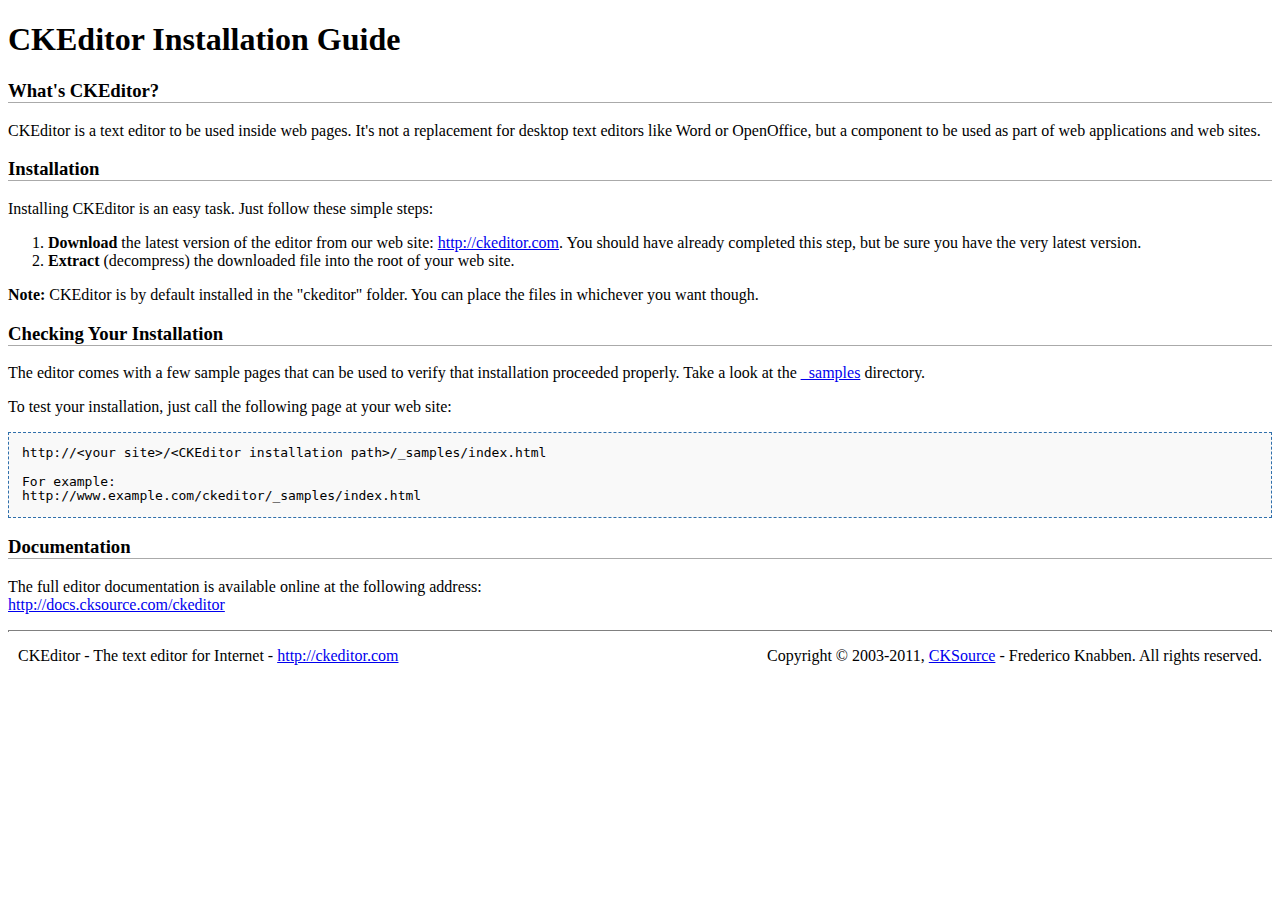
<file: static/plugin_ckeditor/INSTALL.html>
<!DOCTYPE html PUBLIC "-//W3C//DTD XHTML 1.0 Transitional//EN" "http://www.w3.org/TR/xhtml1/DTD/xhtml1-transitional.dtd">
<!--
Copyright (c) 2003-2011, CKSource - Frederico Knabben. All rights reserved.
For licensing, see LICENSE.html or http://ckeditor.com/license
-->
<html xmlns="http://www.w3.org/1999/xhtml">
<head>
	<title>Installation Guide - CKEditor</title>
	<meta http-equiv="content-type" content="text/html; charset=utf-8" />
	<style type="text/css">
		h3
		{
			border-bottom: 1px solid #AAAAAA;
		}
		pre
		{
			background-color: #F9F9F9;
			border: 1px dashed #2F6FAB;
			padding: 1em;
			line-height: 1.1em;
		}
		#footer hr
		{
			margin: 10px 0 15px 0;
			height: 1px;
			border: solid 1px gray;
			border-bottom: none;
		}
		#footer p
		{
			margin: 0 10px 10px 10px;
			float: left;
		}
		#footer #copy
		{
			float: right;
		}
	</style>
</head>
<body>
	<h1>
		CKEditor Installation Guide</h1>
	<h3>
		What&#39;s CKEditor?</h3>
	<p>
		CKEditor is a text editor to be used inside web pages. It&#39;s not a replacement
		for desktop text editors like Word or OpenOffice, but a component to be used as
		part of web applications and web sites.</p>
	<h3>
		Installation</h3>
	<p>
		Installing CKEditor is an easy task. Just follow these simple steps:</p>
	<ol>
		<li><strong>Download</strong> the latest version of the editor from our web site: <a
			href="http://ckeditor.com">http://ckeditor.com</a>. You should have already completed
			this step, but be sure you have the very latest version.</li>
		<li><strong>Extract</strong> (decompress) the downloaded file into the root of your
			web site.</li>
	</ol>
	<p>
		<strong>Note:</strong> CKEditor is by default installed in the &quot;ckeditor&quot;
		folder. You can place the files in whichever you want though.</p>
	<h3>
		Checking Your Installation
	</h3>
	<p>
		The editor comes with a few sample pages that can be used to verify that installation
		proceeded properly. Take a look at the <a href="_samples">_samples</a> directory.</p>
	<p>
		To test your installation, just call the following page at your web site:</p>
	<pre>
http://&lt;your site&gt;/&lt;CKEditor installation path&gt;/_samples/index.html

For example:
http://www.example.com/ckeditor/_samples/index.html</pre>
	<h3>
		Documentation</h3>
	<p>
		The full editor documentation is available online at the following address:<br />
		<a href="http://docs.cksource.com/ckeditor">http://docs.cksource.com/ckeditor</a></p>
	<div id="footer">
		<hr />
		<p>
			CKEditor - The text editor for Internet - <a href="http://ckeditor.com/">http://ckeditor.com</a>
		</p>
		<p id="copy">
			Copyright &copy; 2003-2011, <a href="http://cksource.com/">CKSource</a> - Frederico
			Knabben. All rights reserved.
		</p>
	</div>
</body>
</html>
</file>
<file: static/plugin_ckeditor/_samples/sample.css>
/*
Copyright (c) 2003-2011, CKSource - Frederico Knabben. All rights reserved.
For licensing, see LICENSE.html or http://ckeditor.com/license
*/

html, body, h1, h2, h3, h4, h5, h6, div, span, blockquote, p, address, form, fieldset, img, ul, ol, dl, dt, dd, li, hr, table, td, th, strong, em, sup, sub, dfn, ins, del, q, cite, var, samp, code, kbd, tt, pre {
	line-height: 1.5em;
}

body {
	padding:10px 30px;
}

input, textarea, select, option, optgroup, button, td, th {
	font-size: 100%;
}

pre,
code,
kbd,
samp,
tt{
  font-family: monospace,monospace;
  font-size: 1em;
}

h1.samples {
  color:#0782C1;
  font-size:200%;
  font-weight:normal;
  margin: 0;
  padding: 0;
}

h2.samples {
  color:#000000;
  font-size:130%;
  margin: 0;
  padding: 0;
}

p, blockquote, address, form, pre, dl, h1.samples, h2.samples {
	margin-bottom:15px;
}

ul.samples {
	margin-bottom:15px;
}

.clear {
	clear:both;
}

fieldset
{
	margin: 0;
	padding: 10px;
}

body, input, textarea {
	color: #333333;
	font-family: Arial, Helvetica, sans-serif;
}

body {
	font-size: 75%;
}

a.samples {
	color:#189DE1;
	text-decoration:none;
}

a.samples:hover {
  text-decoration:underline;
}

form
{
	margin: 0;
	padding: 0;
}

pre.samples
{
	background-color: #F7F7F7;
	border: 1px solid #D7D7D7;
	overflow: auto;
	padding: 0.25em;
}

#alerts
{
	color: Red;
}

#footer hr
{
	margin: 10px 0 15px 0;
	height: 1px;
	border: solid 1px gray;
	border-bottom: none;
}

#footer p
{
	margin: 0 10px 10px 10px;
	float: left;
}

#footer #copy
{
	float: right;
}

#outputSample
{
	width: 100%;
	table-layout: fixed;
}

#outputSample thead th
{
	color: #dddddd;
	background-color: #999999;
	padding: 4px;
	white-space: nowrap;
}

#outputSample tbody th
{
	vertical-align: top;
	text-align: left;
}

#outputSample pre
{
	margin: 0;
	padding: 0;
	white-space: pre; /* CSS2 */
	white-space: -moz-pre-wrap; /* Mozilla*/
	white-space: -o-pre-wrap; /* Opera 7 */
	white-space: pre-wrap; /* CSS 2.1 */
	white-space: pre-line; /* CSS 3 (and 2.1 as well, actually) */
	word-wrap: break-word; /* IE */
}

.description {
	border: 1px dotted #B7B7B7;
	margin-bottom: 10px;
	padding: 10px 10px 0;
}

label {
	display: block;
	margin-bottom:6px;
}

.cke_dialog label
{
	display: inline;
	margin-bottom: auto;
}
</file>
